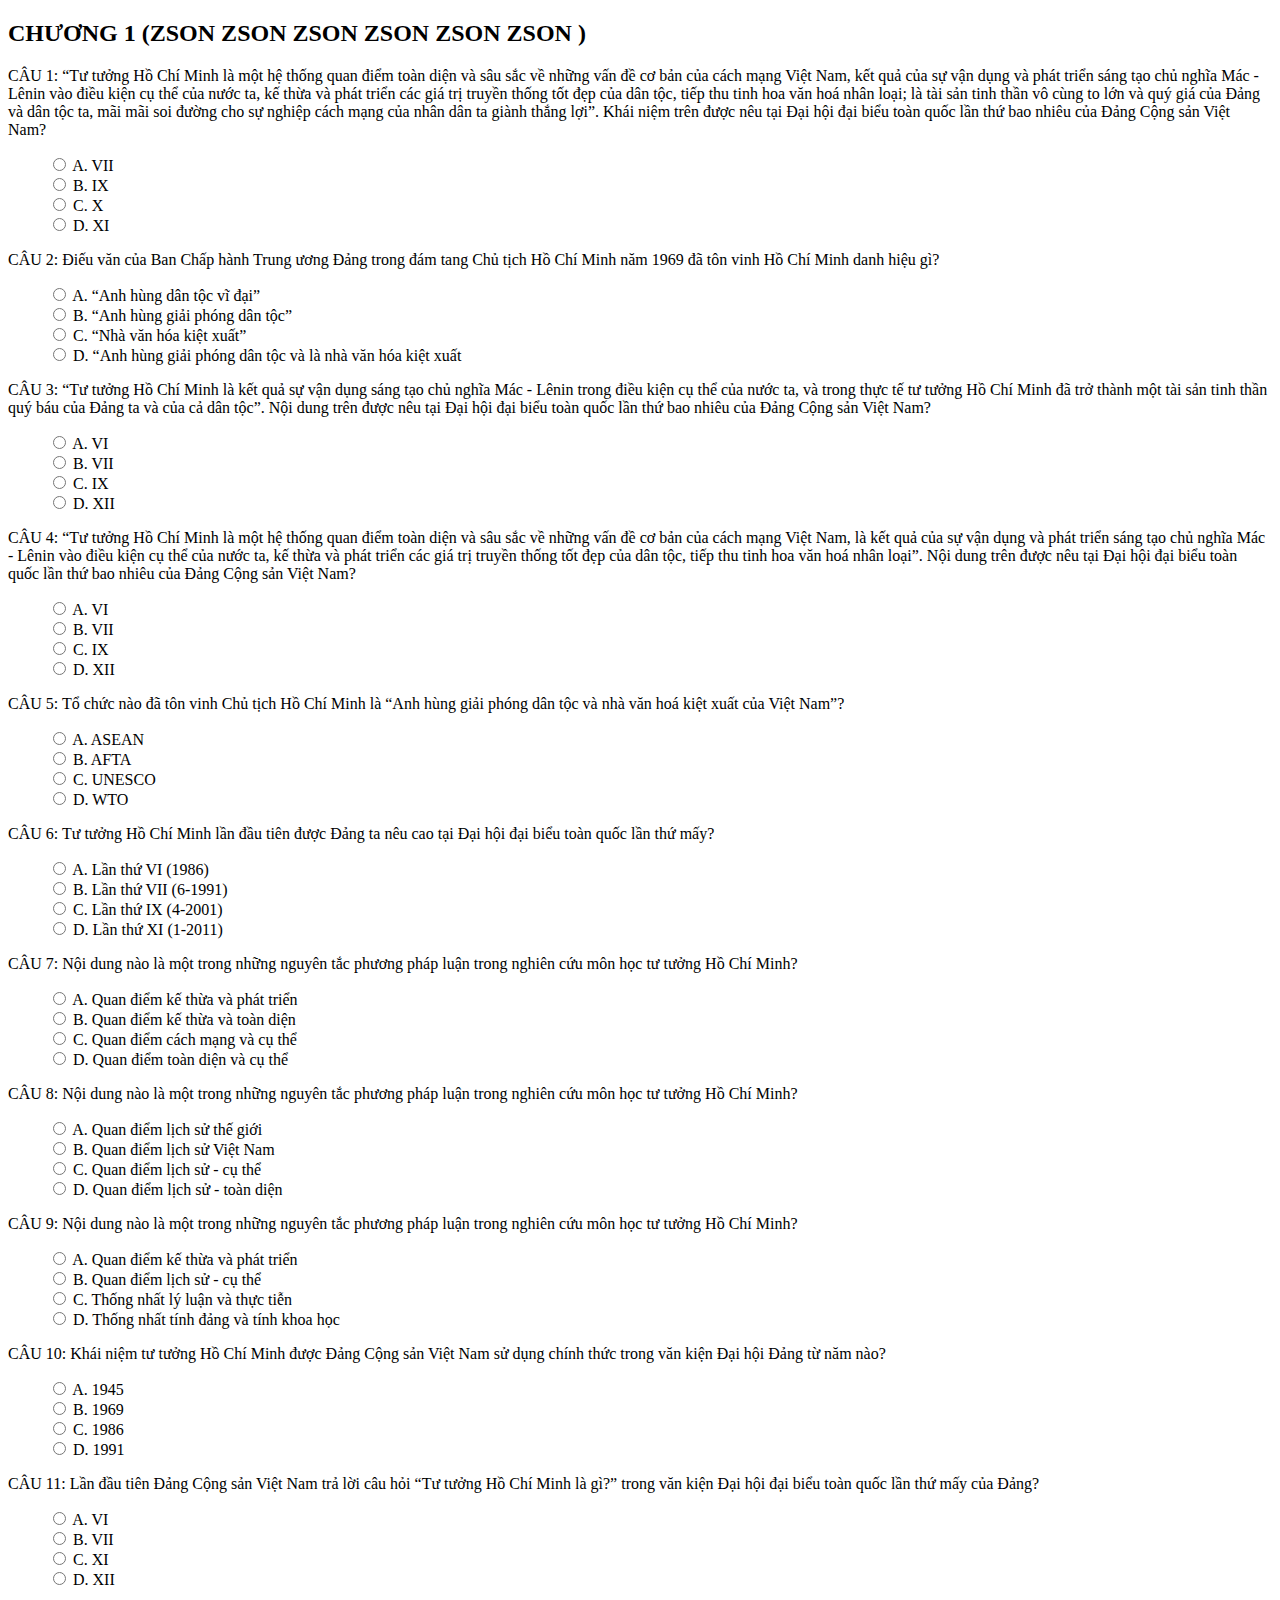
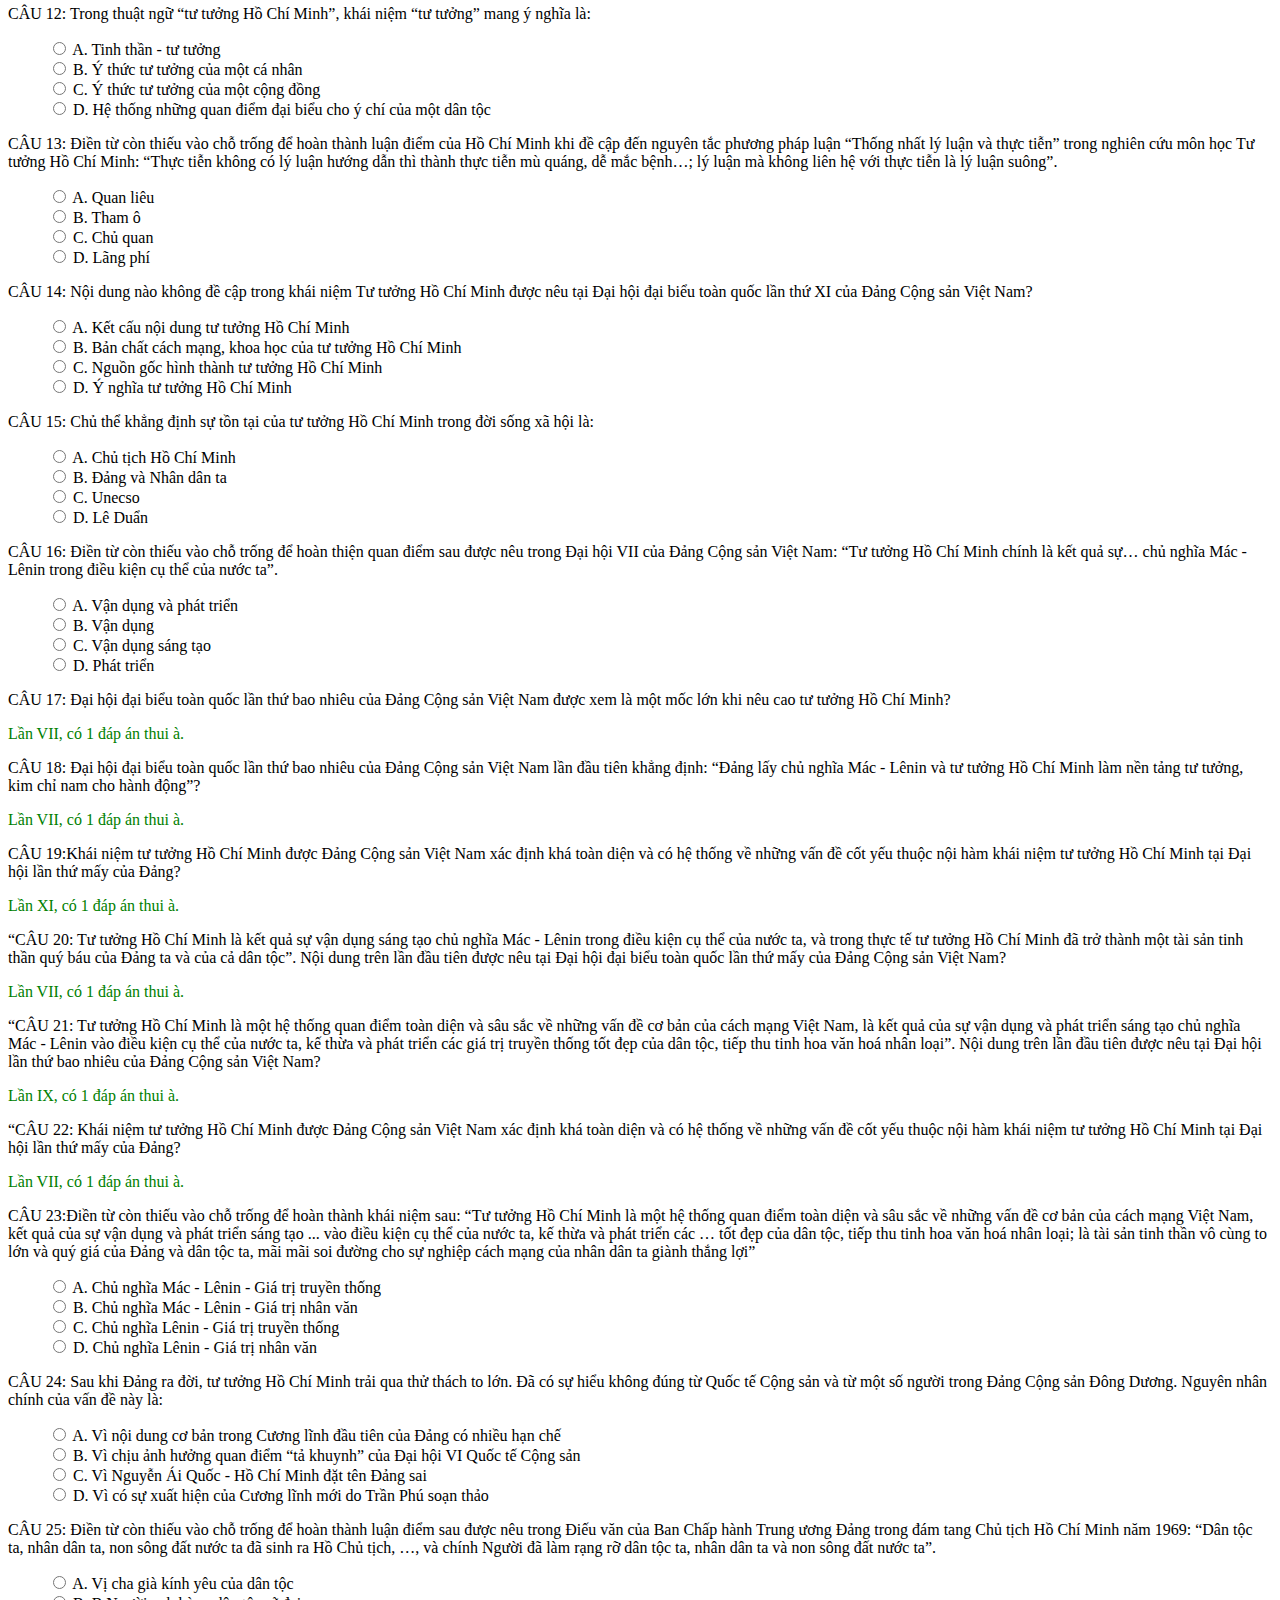
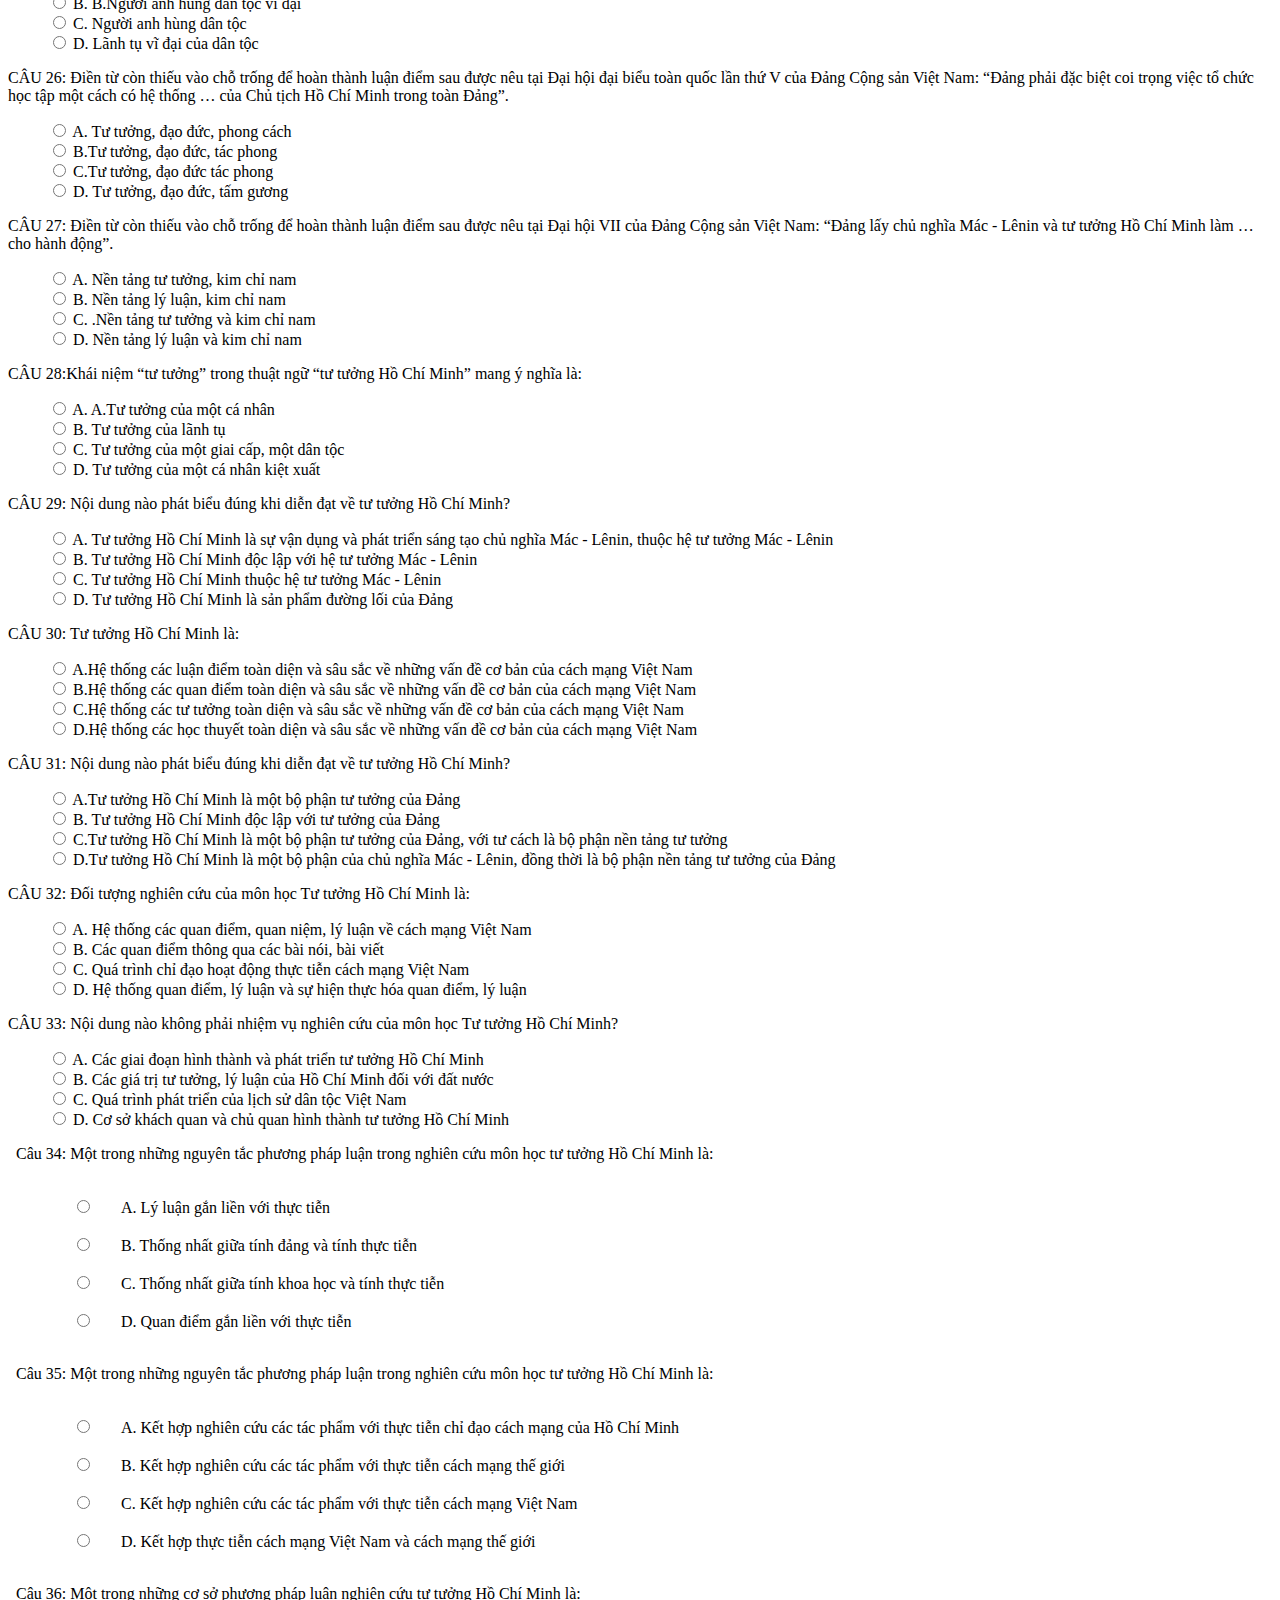
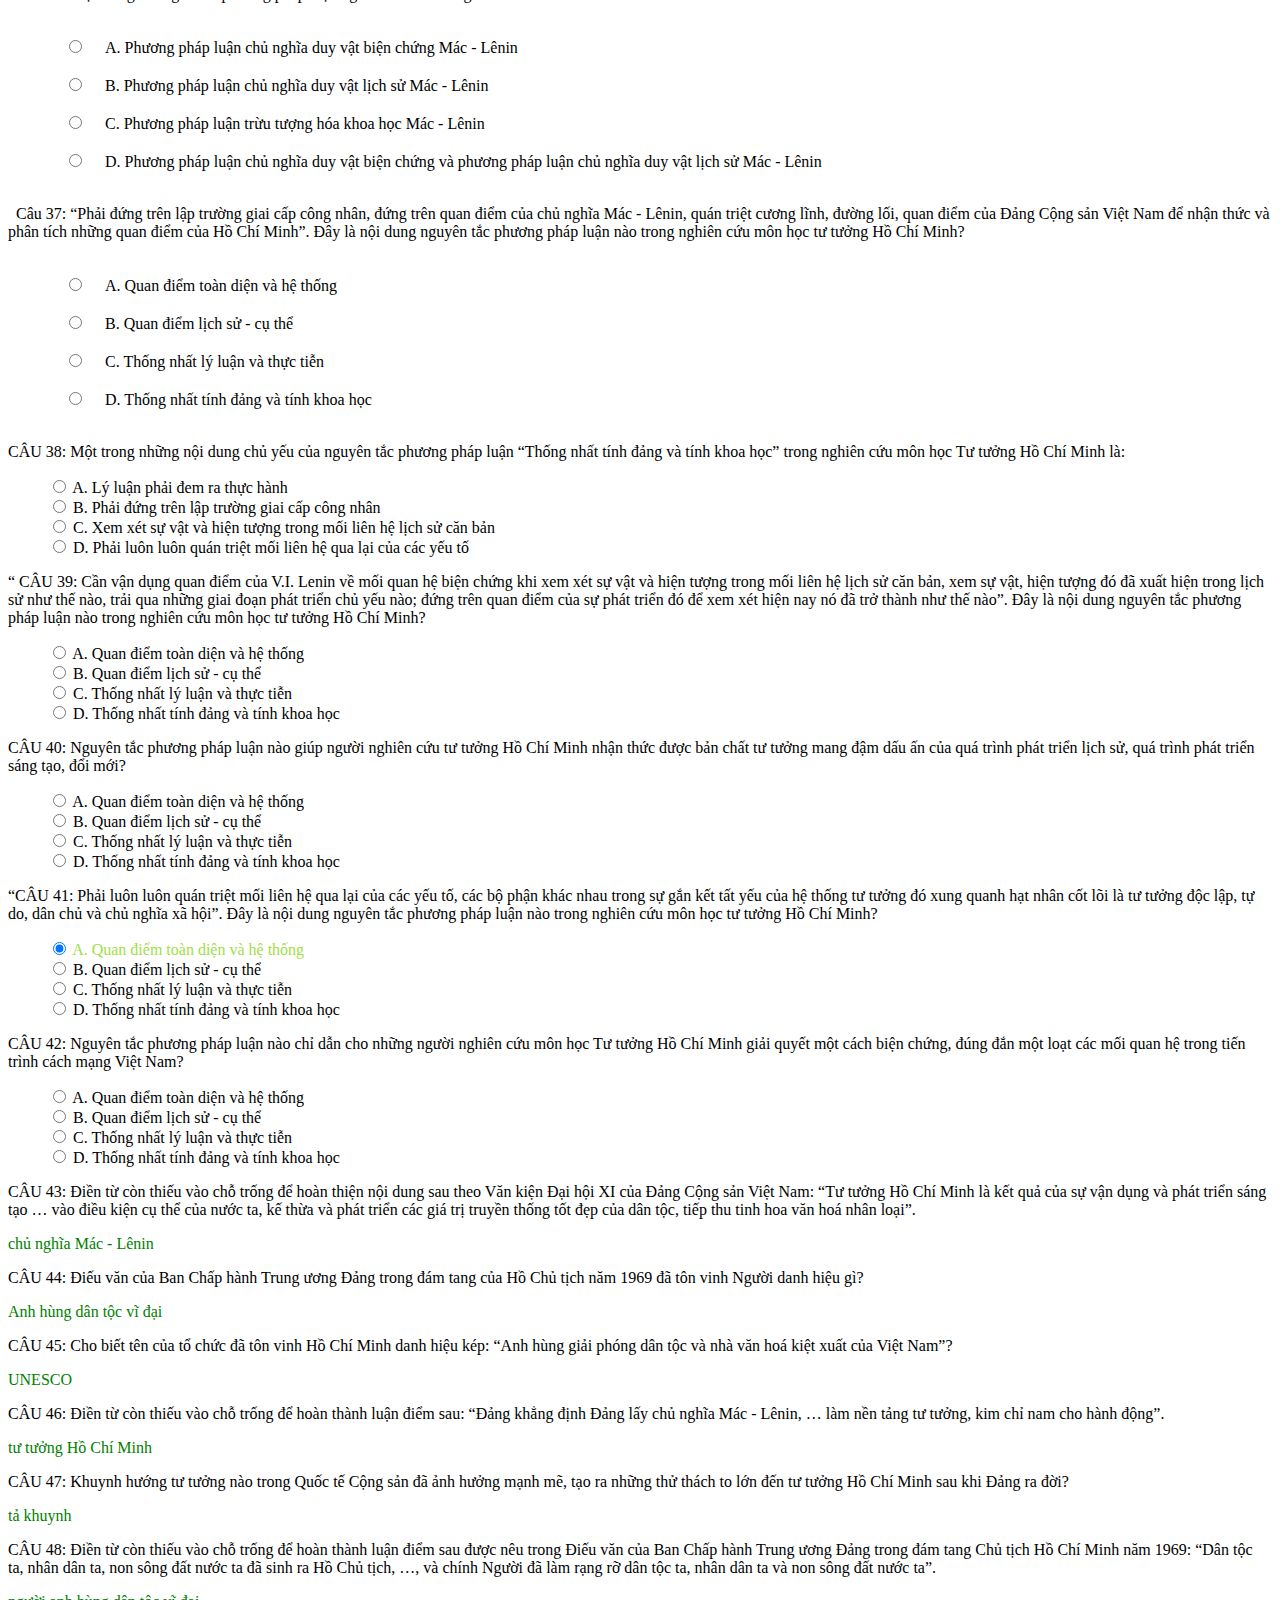
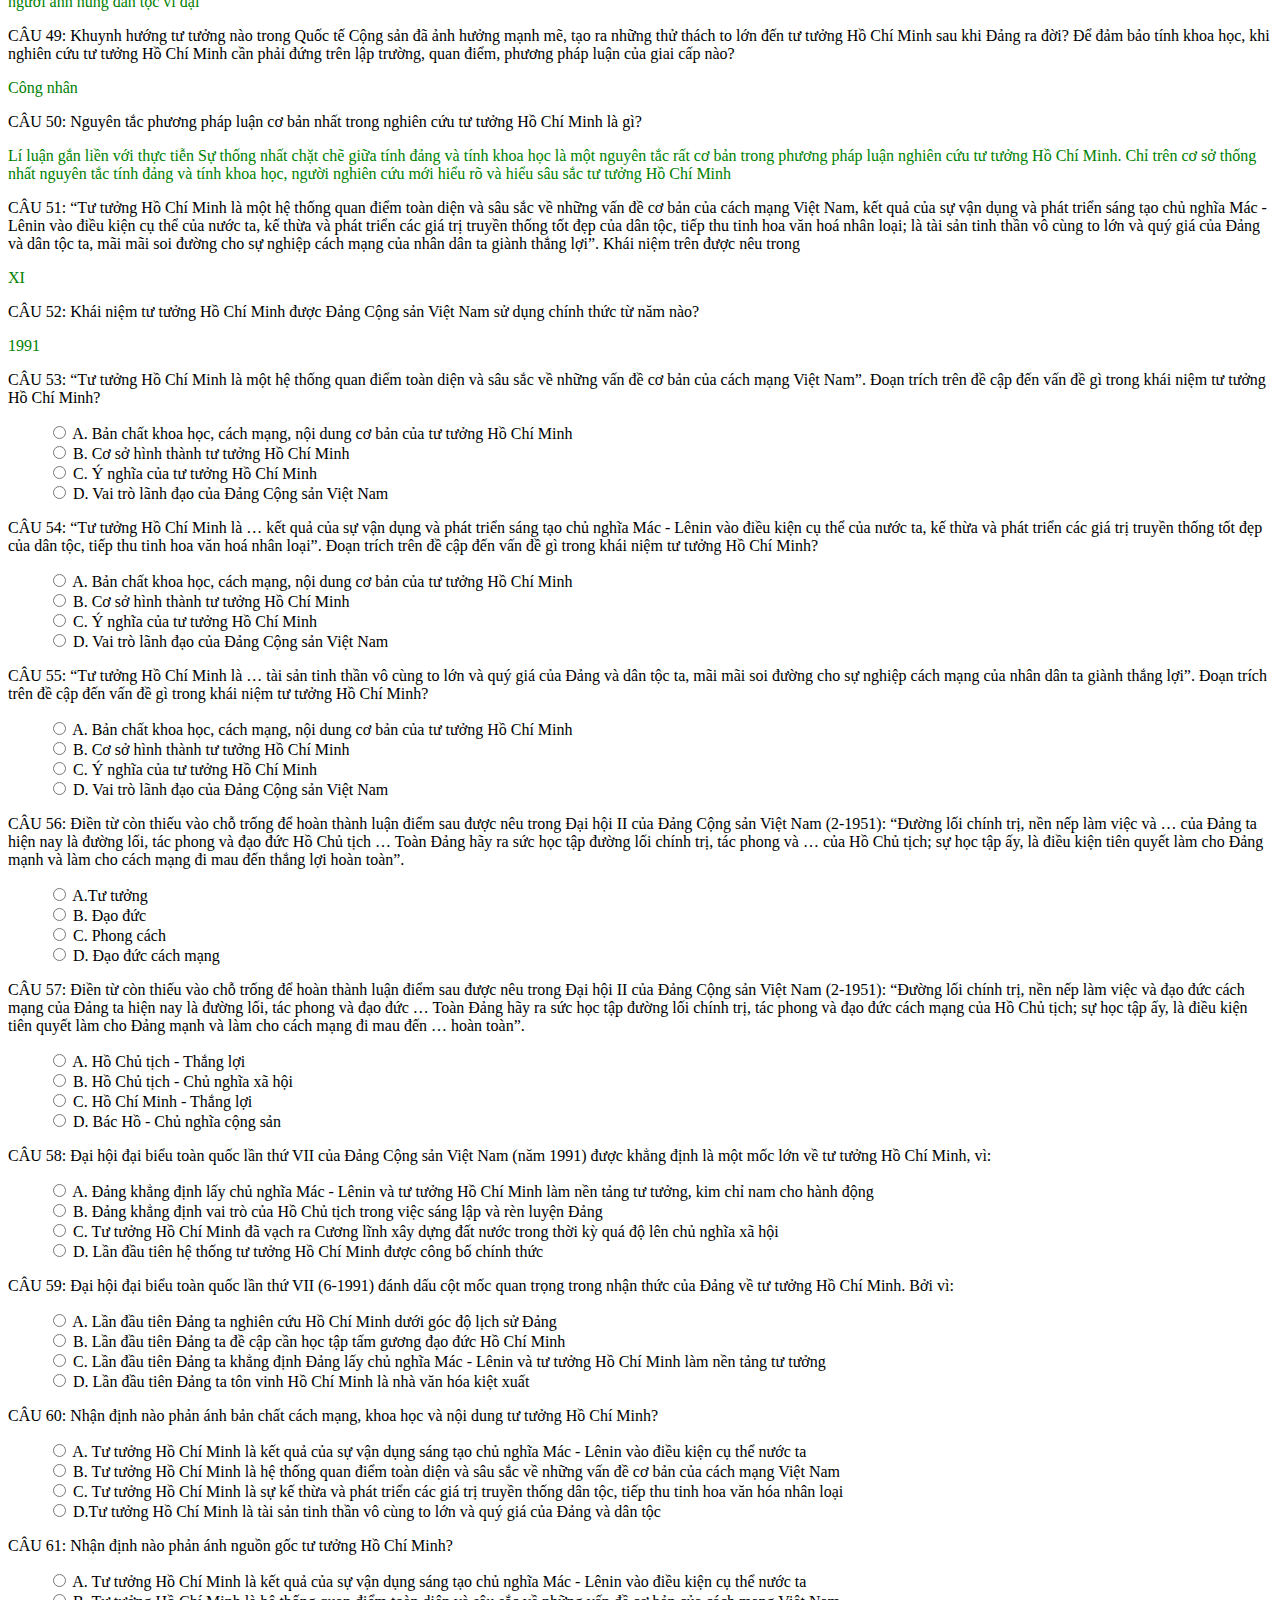
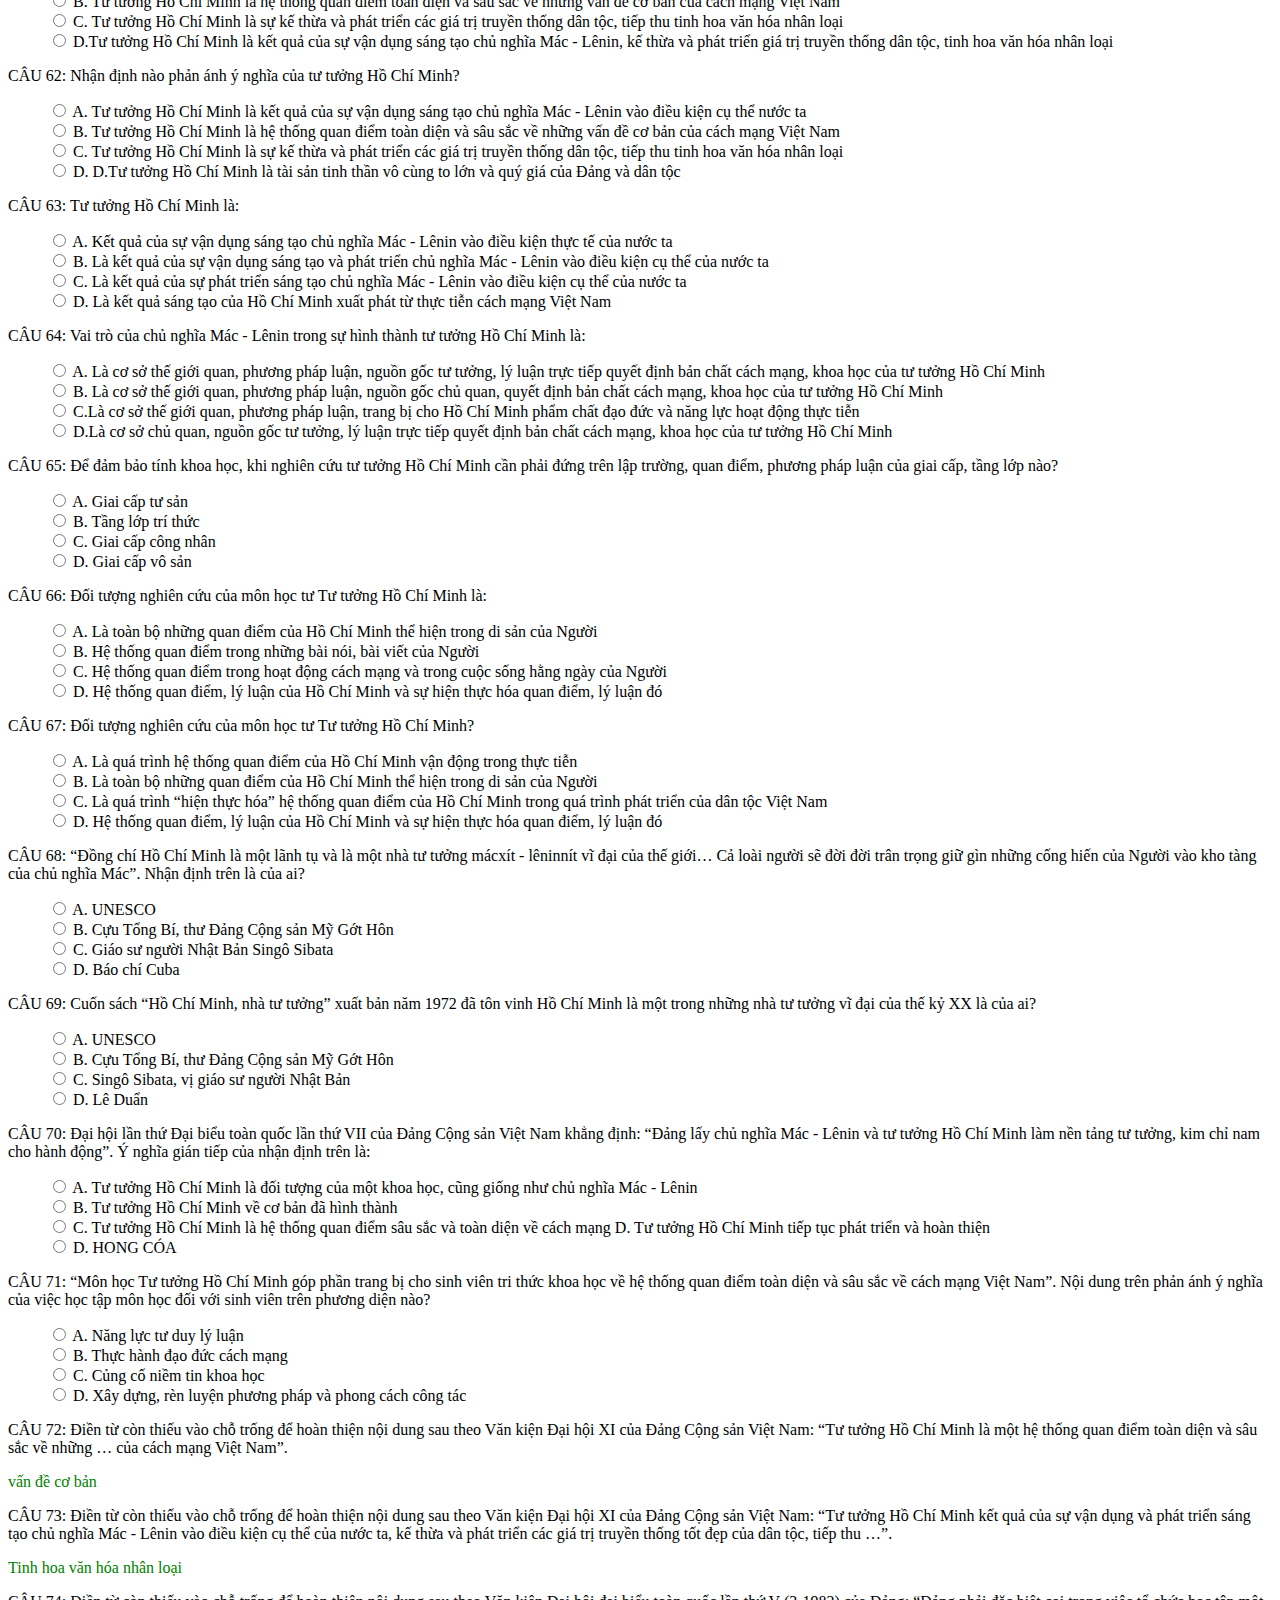
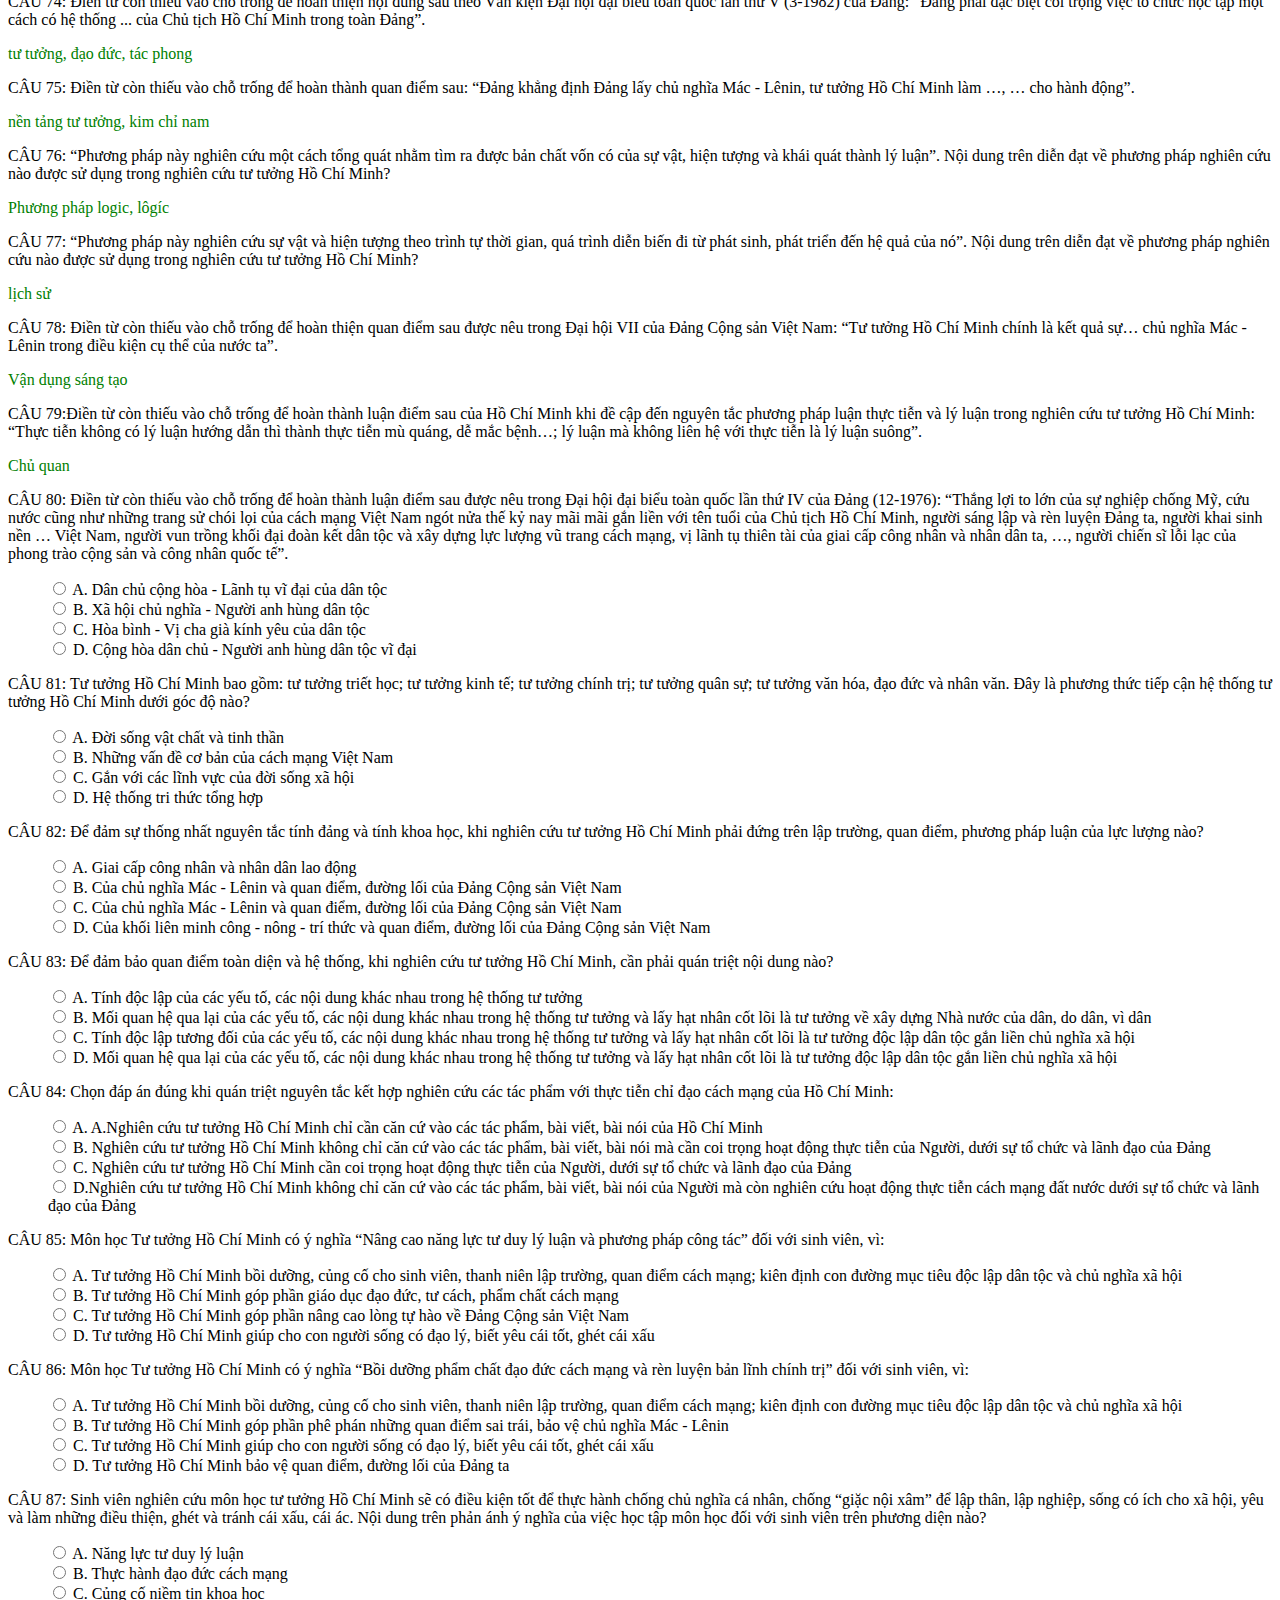
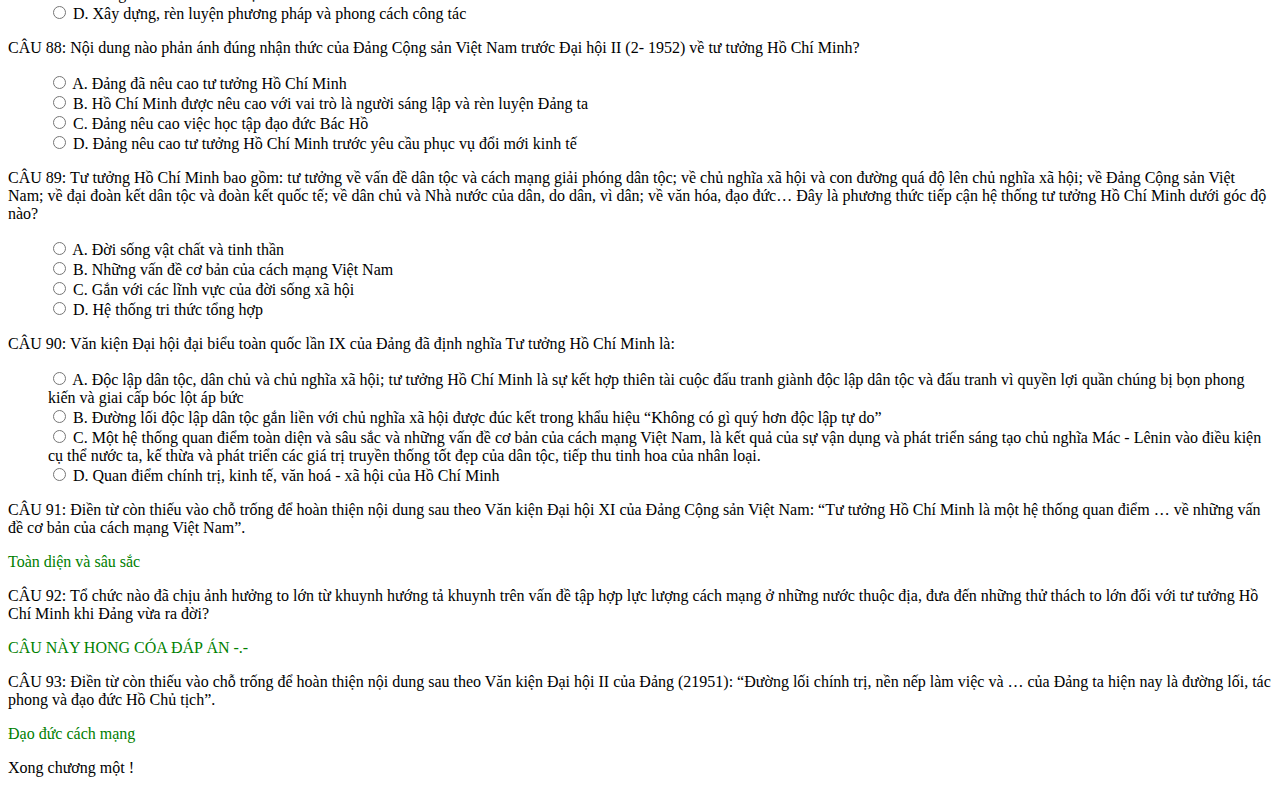
<file: index.html>
<!DOCTYPE html>
<html lang="en">
<head>
    <meta charset="UTF-8">
    <meta name="viewport" content="width=device-width, initial-scale=1.0">
    <title>KHÁI NIỆM, ĐỐI TƯỢNG, PHƯƠNG PHÁP NGHIÊN CỨU
        VÀ Ý NGHĨA HỌC TẬP MÔN HỌC TƯ TƯỞNG HỒ CHÍ MINH</title>
    <link rel ="stylesheet" href="style.css">
</head>
<body>
    <h2>CHƯƠNG 1 (ZSON ZSON ZSON ZSON ZSON ZSON )</h2>
    <p>CÂU 1: “Tư tưởng Hồ Chí Minh là một hệ thống quan điểm toàn diện và sâu sắc về những vấn đề cơ 
        bản của cách mạng Việt Nam, kết quả của sự vận dụng và phát triển sáng tạo chủ nghĩa Mác -
        Lênin vào điều kiện cụ thể của nước ta, kế thừa và phát triển các giá trị truyền thống tốt đẹp 
        của dân tộc, tiếp thu tinh hoa văn hoá nhân loại; là tài sản tinh thần vô cùng to lớn và quý giá 
        của Đảng và dân tộc ta, mãi mãi soi đường cho sự nghiệp cách mạng của nhân dân ta giành 
        thắng lợi”. Khái niệm trên được nêu tại Đại hội đại biểu toàn quốc lần thứ bao nhiêu của Đảng 
        Cộng sản Việt Nam? </p>
 <ol >
    <li>
        <input type="radio" name="question1" id="radio-ix" >
        <label for="radio-ix">A. VII</label>
      </li>
      
      <li>
        <input type="radio" name="question1" id="radio-ix" >
        <label for="radio-ix">B. IX </label>
      </li>

      <li>
        <input type="radio" name="question1" id="radio-ix" >
        <label for="radio-ix">C. X</label>
      </li>

      <li>
        <input type="radio" name="question1" id="radio-ix-0" >
        <label for="radio-ix-0">D. XI </label>
      </li>


 </ol> 


 <p>CÂU 2: Điếu văn của Ban Chấp hành Trung ương Đảng trong đám tang Chủ tịch Hồ Chí Minh năm 1969 
    đã tôn vinh Hồ Chí Minh danh hiệu gì? </p>
 
    <ol >
        <li>
            <input type="radio" name="question1" id="radio-ix-0" >
            <label for="radio-ix-0">A. “Anh hùng dân tộc vĩ đại” 
            </label>
          </li>
          
          <li>
            <input type="radio" name="question1" id="radio-ix" >
            <label for="radio-ix">B. “Anh hùng giải phóng dân tộc” </label>
          </li>
    
          <li>
            <input type="radio" name="question1" id="radio-ix" >
            <label for="radio-ix">C. “Nhà văn hóa kiệt xuất” </label>
          </li>
    
          <li>
            <input type="radio" name="question1" id="radio-ix" >
            <label for="radio-ix">D. “Anh hùng giải phóng dân tộc và là nhà văn hóa kiệt xuất 
            </label>
          </li>
    
    
     </ol>
      <p>CÂU 3: “Tư tưởng Hồ Chí Minh là kết quả sự vận dụng sáng tạo chủ nghĩa Mác - Lênin trong điều kiện 
        cụ thể của nước ta, và trong thực tế tư tưởng Hồ Chí Minh đã trở thành một tài sản tinh thần 
        quý báu của Đảng ta và của cả dân tộc”. Nội dung trên được nêu tại Đại hội đại biểu toàn quốc 
        lần thứ bao nhiêu của Đảng Cộng sản Việt Nam?</p>


        <ol >
            <li>
                <input type="radio" name="question1" id="radio-ix" >
                <label for="radio-ix">A. VI 
                </label>
              </li>
              
              <li>
                <input type="radio" name="question1" id="radio-ix-0" >
                <label for="radio-ix-0">B. VII 
                </label>
              </li>
        
              <li>
                <input type="radio" name="question1" id="radio-ix" >
                <label for="radio-ix">C. IX 


                </label>
              </li>
        
              <li>
                <input type="radio" name="question1" id="radio-ix" >
                <label for="radio-ix">D. XII </label>
              </li>
        
        
         </ol> 
         <P>CÂU 4: “Tư tưởng Hồ Chí Minh là một hệ thống quan điểm toàn diện và sâu sắc về những vấn đề cơ 
            bản của cách mạng Việt Nam, là kết quả của sự vận dụng và phát triển sáng tạo chủ nghĩa Mác 
            - Lênin vào điều kiện cụ thể của nước ta, kế thừa và phát triển các giá trị truyền thống tốt đẹp 
            của dân tộc, tiếp thu tinh hoa văn hoá nhân loại”. Nội dung trên được nêu tại Đại hội đại biểu 
            toàn quốc lần thứ bao nhiêu của Đảng Cộng sản Việt Nam?</P>
            <ol >
                <li>
                    <input type="radio" name="question1" id="radio-ix" >
                    <label for="radio-ix">A. VI 
                    </label>
                  </li>
                  
                  <li>
                    <input type="radio" name="question1" id="radio-ix" >
                    <label for="radio-ix">B. VII 
                    </label>
                  </li>
            
                  <li>
                    <input type="radio" name="question1" id="radio-ix-0" >
                    <label for="radio-ix-0">C. IX 
    
    
                    </label>
                  </li>
            
                  <li>
                    <input type="radio" name="question1" id="radio-ix" >
                    <label for="radio-ix">D. XII </label>
                  </li>
             </ol>
              <p>CÂU 5: Tổ chức nào đã tôn vinh Chủ tịch Hồ Chí Minh là “Anh hùng giải phóng dân tộc và nhà văn hoá 
                kiệt xuất của Việt Nam”?  </p>
                <ol >
                    <li>
                        <input type="radio" name="question1" id="radio-ix" >
                        <label for="radio-ix">A. ASEAN 
                        </label>
                      </li>
                      
                      <li>
                        <input type="radio" name="question1" id="radio-ix" >
                        <label for="radio-ix">B. AFTA 
                        </label>
                      </li>
                
                      <li>
                        <input type="radio" name="question1" id="radio-ix-0" >
                        <label for="radio-ix-0">C. UNESCO 
        
        
                        </label>
                      </li>
                
                      <li>
                        <input type="radio" name="question1" id="radio-ix" >
                        <label for="radio-ix">D. WTO </label>
                      </li>
                 </ol>
<p>CÂU 6: Tư tưởng Hồ Chí Minh lần đầu tiên được Đảng ta nêu cao tại Đại hội đại biểu toàn quốc lần 
    thứ mấy? </p>
    <ol >
        <li>
            <input type="radio" name="question1" id="radio-ix" >
            <label for="radio-ix">A. Lần thứ VI (1986) 
            </label>
          </li>
          
          <li>
            <input type="radio" name="question1" id="radio-ix-0" >
            <label for="radio-ix-0">B. Lần thứ VII (6-1991)
            </label>
          </li>
    
          <li>
            <input type="radio" name="question1" id="radio-ix" >
            <label for="radio-ix">C.  Lần thứ IX (4-2001)


            </label>
          </li>
    
          <li>
            <input type="radio" name="question1" id="radio-ix" >
            <label for="radio-ix">D.  Lần thứ XI (1-2011)
                 </label>
          </li>
     </ol>
<P>CÂU 7: Nội dung nào là một trong những nguyên tắc phương pháp luận trong nghiên cứu môn học tư 
    tưởng Hồ Chí Minh? </P>
    <ol >
        <li>
            <input type="radio" name="question1" id="radio-ix-0" >
            <label for="radio-ix-0">A. Quan điểm kế thừa và phát triển 
            </label>
          </li>
          
          <li>
            <input type="radio" name="question1" id="radio-ix" >
            <label for="radio-ix">B. Quan điểm kế thừa và toàn diện
            </label>
          </li>
    
          <li>
            <input type="radio" name="question1" id="radio-ix" >
            <label for="radio-ix">C. Quan điểm cách mạng và cụ thể


            </label>
          </li>
    
          <li>
            <input type="radio" name="question1" id="radio-ix" >
            <label for="radio-ix">D. Quan điểm toàn diện và cụ thể 
                 </label>
          </li>
     </ol>

     <P>CÂU 8: Nội dung nào là một trong những nguyên tắc phương pháp luận trong nghiên cứu môn học tư 
        tưởng Hồ Chí Minh? </P>
        <ol >
            <li>
                <input type="radio" name="question1" id="radio-ix" >
                <label for="radio-ix-">A. Quan điểm lịch sử thế giới
                </label>
              </li>
              
              <li>
                <input type="radio" name="question1" id="radio-ix" >
                <label for="radio-ix">B. Quan điểm lịch sử Việt Nam
                </label>
              </li>
        
              <li>
                <input type="radio" name="question1" id="radio-ix-0" >
                <label for="radio-ix-0">C.  Quan điểm lịch sử - cụ thể
    
    
                </label>
              </li>
        
              <li>
                <input type="radio" name="question1" id="radio-ix" >
                <label for="radio-ix">D. Quan điểm lịch sử - toàn diện
                     </label>
              </li>
         </ol>
<p>CÂU 9: Nội dung nào là một trong những nguyên tắc phương pháp luận trong nghiên cứu môn học tư 
    tưởng Hồ Chí Minh? </p>
    <ol >
        <li>
            <input type="radio" name="question1" id="radio-ix-0" >
            <label for="radio-ix-0">A. Quan điểm kế thừa và phát triển 
            </label>
          </li>
          
          <li>
            <input type="radio" name="question1" id="radio-ix" >
            <label for="radio-ix">B.  Quan điểm lịch sử - cụ thể 
            </label>
          </li>
    
          <li>
            <input type="radio" name="question1" id="radio-ix" >
            <label for="radio-ix">C. Thống nhất lý luận và thực tiễn


            </label>
          </li>
    
          <li>
            <input type="radio" name="question1" id="radio-ix" >
            <label for="radio-ix">D. Thống nhất tính đảng và tính khoa học
                 </label>
          </li>
     </ol>
    

     <P>CÂU 10: Khái niệm tư tưởng Hồ Chí Minh được Đảng Cộng sản Việt Nam sử dụng chính thức trong văn 
        kiện Đại hội Đảng từ năm nào? </P>
        <ol >
            <li>
                <input type="radio" name="question1" id="radio-ix" >
                <label for="radio-ix">A. 1945
                </label>
              </li>
              
              <li>
                <input type="radio" name="question1" id="radio-ix" >
                <label for="radio-ix">B. 1969
                </label>
              </li>
        
              <li>
                <input type="radio" name="question1" id="radio-ix" >
                <label for="radio-ix">C. 1986
    
    
                </label>
              </li>
        
              <li>
                <input type="radio" name="question1" id="radio-ix-0" >
                <label for="radio-ix-0">D. 1991 
                     </label>
              </li>
         </ol>
<P>CÂU 11: Lần đầu tiên Đảng Cộng sản Việt Nam trả lời câu hỏi “Tư tưởng Hồ Chí Minh là gì?” trong văn 
    kiện Đại hội đại biểu toàn quốc lần thứ mấy của Đảng?  </P>
    <ol >
        <li>
            <input type="radio" name="question1" id="radio-ix" >
            <label for="radio-ix">A. VI 
            </label>
          </li>
          
          <li>
            <input type="radio" name="question1" id="radio-ix-0" >
            <label for="radio-ix-0">B. VII
            </label>
          </li>
    
          <li>
            <input type="radio" name="question1" id="radio-ix" >
            <label for="radio-ix">C. XI


            </label>
          </li>
    
          <li>
            <input type="radio" name="question1" id="radio-ix" >
            <label for="radio-ix">D. XII 
                 </label>
          </li>
     </ol>

     <P>CÂU 12: Trong thuật ngữ “tư tưởng Hồ Chí Minh”, khái niệm “tư tưởng” mang ý nghĩa là: </P>
     <ol >
        <li>
            <input type="radio" name="question1" id="radio-ix" >
            <label for="radio-ix">A. Tinh thần - tư tưởng 
    </label>
          </li>
          
          <li>
            <input type="radio" name="question1" id="radio-ix" >
            <label for="radio-ix">B. Ý thức tư tưởng của một cá nhân
    </label>
          </li>
    
          <li>
            <input type="radio" name="question1" id="radio-ix" >
            <label for="radio-ix">C. Ý thức tư tưởng của một cộng đồng 
    </label>
          </li>
    
          <li>
            <input type="radio" name="question1" id="radio-ix-0" >
            <label for="radio-ix-0">D. Hệ thống những quan điểm đại biểu cho ý chí của một dân tộc 
    </label>
          </li>
    
    
     </ol> 

     <P>CÂU 13: Điền từ còn thiếu vào chỗ trống để hoàn thành luận điểm của Hồ Chí Minh khi đề cập đến 
        nguyên tắc phương pháp luận “Thống nhất lý luận và thực tiễn” trong nghiên cứu môn học Tư 
        tưởng Hồ Chí Minh: “Thực tiễn không có lý luận hướng dẫn thì thành thực tiễn mù quáng, dễ 
        mắc bệnh…; lý luận mà không liên hệ với thực tiễn là lý luận suông”.  </P>
        <ol >
            <li>
                <input type="radio" name="question1" id="radio-ix" >
                <label for="radio-ix-">A. Quan liêu 
                </label>
              </li>
              
              <li>
                <input type="radio" name="question1" id="radio-ix" >
                <label for="radio-ix">B. Tham ô 
                </label>
              </li>
        
              <li>
                <input type="radio" name="question1" id="radio-ix-0" >
                <label for="radio-ix-0">C.  Chủ quan
    
    
                </label>
              </li>
        
              <li>
                <input type="radio" name="question1" id="radio-ix" >
                <label for="radio-ix">D. Lãng phí 
                     </label>
              </li>
         </ol>

         <P>CÂU 14: Nội dung nào không đề cập trong khái niệm Tư tưởng Hồ Chí Minh được nêu tại Đại hội đại
            biểu toàn quốc lần thứ XI của Đảng Cộng sản Việt Nam?</P>
            <ol >
                <li>
                    <input type="radio" name="question1" id="radio-ix-0" >
                    <label for="radio-ix-0">A. Kết cấu nội dung tư tưởng Hồ Chí Minh
                    </label>
                  </li>
                  
                  <li>
                    <input type="radio" name="question1" id="radio-ix" >
                    <label for="radio-ix">B. Bản chất cách mạng, khoa học của tư tưởng Hồ Chí Minh
                    </label>
                  </li>
            
                  <li>
                    <input type="radio" name="question1" id="radio-ix" >
                    <label for="radio-ix">C. Nguồn gốc hình thành tư tưởng Hồ Chí Minh
        
        
                    </label>
                  </li>
            
                  <li>
                    <input type="radio" name="question1" id="radio-ix" >
                    <label for="radio-ix">D. Ý nghĩa tư tưởng Hồ Chí Minh
                         </label>
                  </li>
             </ol>

             <P>CÂU 15: Chủ thể khẳng định sự tồn tại của tư tưởng Hồ Chí Minh trong đời sống xã hội là:</P>
             <ol >
                <li>
                    <input type="radio" name="question1" id="radio-ix" >
                    <label for="radio-ix">A. Chủ tịch Hồ Chí Minh 
                    </label>
                  </li>
                  
                  <li>
                    <input type="radio" name="question1" id="radio-ix-0" >
                    <label for="radio-ix-0">B. Đảng và Nhân dân ta
                    </label>
                  </li>
            
                  <li>
                    <input type="radio" name="question1" id="radio-ix" >
                    <label for="radio-ix">C. Unecso
        
        
                    </label>
                  </li>
            
                  <li>
                    <input type="radio" name="question1" id="radio-ix" >
                    <label for="radio-ix">D. Lê Duẩn 
                         </label>
                  </li>
             </ol>

             <P>CÂU 16: Điền từ còn thiếu vào chỗ trống để hoàn thiện quan điểm sau được nêu trong Đại hội VII của
                Đảng Cộng sản Việt Nam: “Tư tưởng Hồ Chí Minh chính là kết quả sự… chủ nghĩa Mác - Lênin
                trong điều kiện cụ thể của nước ta”.</P>
                
                <ol >
                    <li>
                        <input type="radio" name="question1" id="radio-ix" >
                        <label for="radio-ix-">A. Vận dụng và phát triển
                        </label>
                      </li>
                      
                      <li>
                        <input type="radio" name="question1" id="radio-ix" >
                        <label for="radio-ix">B. Vận dụng
                        </label>
                      </li>
                
                      <li>
                        <input type="radio" name="question1" id="radio-ix-0" >
                        <label for="radio-ix-0">C.  Vận dụng sáng tạo
            
            
                        </label>
                      </li>
                
                      <li>
                        <input type="radio" name="question1" id="radio-ix" >
                        <label for="radio-ix">D. Phát triển
                             </label>
                      </li>
                 </ol>
<P> CÂU 17: Đại hội đại biểu toàn quốc lần thứ bao nhiêu của Đảng Cộng sản Việt Nam được xem là một
    mốc lớn khi nêu cao tư tưởng Hồ Chí Minh?</P>
    <P id="zson" >Lần VII, có 1 đáp án thui à.
    </P>

<p>CÂU 18: Đại hội đại biểu toàn quốc lần thứ bao nhiêu của Đảng Cộng sản Việt Nam lần đầu tiên khẳng 
    định: “Đảng lấy chủ nghĩa Mác - Lênin và tư tưởng Hồ Chí Minh làm nền tảng tư tưởng, kim 
    chỉ nam cho hành động”?</p>
    <P id="zson" >Lần VII, có 1 đáp án thui à.
    </P>
<P>CÂU 19:Khái niệm tư tưởng Hồ Chí Minh được Đảng Cộng sản Việt Nam xác định khá toàn diện và có 
    hệ thống về những vấn đề cốt yếu thuộc nội hàm khái niệm tư tưởng Hồ Chí Minh tại Đại hội 
    lần thứ mấy của Đảng?  </P>
    <P id="zson" >Lần XI, có 1 đáp án thui à.
    </P>

<P>“CÂU 20: Tư tưởng Hồ Chí Minh là kết quả sự vận dụng sáng tạo chủ nghĩa Mác - Lênin trong điều kiện 
    cụ thể của nước ta, và trong thực tế tư tưởng Hồ Chí Minh đã trở thành một tài sản tinh thần 
    quý báu của Đảng ta và của cả dân tộc”. Nội dung trên lần đầu tiên được nêu tại Đại hội đại 
    biểu toàn quốc lần thứ mấy của Đảng Cộng sản Việt Nam?</P>
    <P id="zson" >Lần VII, có 1 đáp án thui à.
    </P>
    <P>“CÂU 21: Tư tưởng Hồ Chí Minh là một hệ thống quan điểm toàn diện và sâu sắc về những vấn đề cơ 
        bản của cách mạng Việt Nam, là kết quả của sự vận dụng và phát triển sáng tạo chủ nghĩa Mác 
        - Lênin vào điều kiện cụ thể của nước ta, kế thừa và phát triển các giá trị truyền thống tốt đẹp 
        của dân tộc, tiếp thu tinh hoa văn hoá nhân loại”. Nội dung trên lần đầu tiên được nêu tại Đại 
        hội lần thứ bao nhiêu của Đảng Cộng sản Việt Nam?</P>
        <P id="zson" >Lần IX, có 1 đáp án thui à.
        </P>
<P>“CÂU 22: Khái niệm tư tưởng Hồ Chí Minh được Đảng Cộng sản Việt Nam xác định khá toàn diện và có
    hệ thống về những vấn đề cốt yếu thuộc nội hàm khái niệm tư tưởng Hồ Chí Minh tại Đại hội
    lần thứ mấy của Đảng?</P>
    <P id="zson" >Lần VII, có 1 đáp án thui à.
    </P>

<P>
    CÂU 23:Điền từ còn thiếu vào chỗ trống để hoàn thành khái niệm sau: “Tư tưởng Hồ Chí Minh là một
    hệ thống quan điểm toàn diện và sâu sắc về những vấn đề cơ bản của cách mạng Việt Nam, kết
    quả của sự vận dụng và phát triển sáng tạo ... vào điều kiện cụ thể của nước ta, kế thừa và phát
    triển các … tốt đẹp của dân tộc, tiếp thu tinh hoa văn hoá nhân loại; là tài sản tinh thần vô cùng
    to lớn và quý giá của Đảng và dân tộc ta, mãi mãi soi đường cho sự nghiệp cách mạng của
    nhân dân ta giành thắng lợi” 
</P>
<ol >
    <li>
        <input type="radio" name="question1" id="radio-ix-0" >
        <label for="radio-ix-0">A. Chủ nghĩa Mác - Lênin - Giá trị truyền thống
        </label>
      </li>
      
      <li>
        <input type="radio" name="question1" id="radio-ix" >
        <label for="radio-ix">B.  Chủ nghĩa Mác - Lênin - Giá trị nhân văn
        </label>
      </li>

      <li>
        <input type="radio" name="question1" id="radio-ix" >
        <label for="radio-ix">C.  Chủ nghĩa Lênin - Giá trị truyền thống


        </label>
      </li>

      <li>
        <input type="radio" name="question1" id="radio-ix" >
        <label for="radio-ix">D.  Chủ nghĩa Lênin - Giá trị nhân văn
             </label>
      </li>
 </ol>
 <P>
    CÂU 24: Sau khi Đảng ra đời, tư tưởng Hồ Chí Minh trải qua thử thách to lớn. Đã có sự hiểu không đúng từ Quốc tế Cộng sản và từ một số người trong Đảng Cộng sản Đông Dương. Nguyên nhân chính của vấn đề này là:
</P>
 <ol >
            <li>
                <input type="radio" name="question1" id="radio-ix" >
                <label for="radio-ix">A. Vì nội dung cơ bản trong Cương lĩnh đầu tiên của Đảng có nhiều hạn chế 
                </label>
              </li>
              
              <li>
                <input type="radio" name="question1" id="radio-ix-0" >
                <label for="radio-ix-0">B. Vì chịu ảnh hưởng quan điểm “tả khuynh” của Đại hội VI Quốc tế Cộng sản
                </label>
              </li>
        
              <li>
                <input type="radio" name="question1" id="radio-ix" >
                <label for="radio-ix">C. Vì Nguyễn Ái Quốc - Hồ Chí Minh đặt tên Đảng sai
    
    
                </label>
              </li>
        
              <li>
                <input type="radio" name="question1" id="radio-ix" >
                <label for="radio-ix">D. Vì có sự xuất hiện của Cương lĩnh mới do Trần Phú soạn thảo 
                     </label>
              </li>
         </ol>

         <P>
            CÂU 25: Điền từ còn thiếu vào chỗ trống để hoàn thành luận điểm sau được nêu trong Điếu văn của Ban Chấp hành Trung ương Đảng trong đám tang Chủ tịch Hồ Chí Minh năm 1969: “Dân tộc ta,
            nhân dân ta, non sông đất nước ta đã sinh ra Hồ Chủ tịch, …, và chính Người đã làm rạng rỡ dân tộc ta, nhân dân ta và non sông đất nước ta”.
        </P>
         <ol >
                    <li>
                        <input type="radio" name="question1" id="radio-ix" >
                        <label for="radio-ix">A. Vị cha già kính yêu của dân tộc 
                        </label>
                      </li>
                      
                      <li>
                        <input type="radio" name="question1" id="radio-ix-0" >
                        <label for="radio-ix-0">B. B.Người anh hùng dân tộc vĩ đại
                        </label>
                      </li>
                
                      <li>
                        <input type="radio" name="question1" id="radio-ix" >
                        <label for="radio-ix">C. Người anh hùng dân tộc
            
            
                        </label>
                      </li>
                
                      <li>
                        <input type="radio" name="question1" id="radio-ix" >
                        <label for="radio-ix">D. Lãnh tụ vĩ đại của dân tộc 
                             </label>
                      </li>
                 </ol>
        
                 <P>
                    CÂU 26: Điền từ còn thiếu vào chỗ trống để hoàn thành luận điểm sau được nêu tại Đại hội đại biểu toàn quốc lần thứ V của Đảng Cộng sản Việt Nam: “Đảng phải đặc biệt coi trọng việc tổ chức học tập một cách có hệ thống … của Chủ tịch Hồ Chí Minh trong toàn Đảng”.
                </P>
                <ol >
                            <li>
                                <input type="radio" name="question1" id="radio-ix" >
                                <label for="radio-ix-">A. Tư tưởng, đạo đức, phong cách
                                </label>
                              </li>
                              
                              <li>
                                <input type="radio" name="question1" id="radio-ix" >
                                <label for="radio-ix">B.Tư tưởng, đạo đức, tác phong
                                </label>
                              </li>
                        
                              <li>
                                <input type="radio" name="question1" id="radio-ix-0" >
                                <label for="radio-ix-0">  C.Tư tưởng, đạo đức tác phong
                    
                    
                                </label>
                              </li>
                        
                              <li>
                                <input type="radio" name="question1" id="radio-ix" >
                                <label for="radio-ix">D. Tư tưởng, đạo đức, tấm gương
                                     </label>
                              </li>
                         </ol>

                <P>
    CÂU 27: Điền từ còn thiếu vào chỗ trống để hoàn thành luận điểm sau được nêu tại Đại hội VII của Đảng Cộng sản Việt Nam: “Đảng lấy chủ nghĩa Mác - Lênin và tư tưởng Hồ Chí Minh làm … cho hành động”.
</P>
<ol >
        <li>
            <input type="radio" name="question1" id="radio-ix-0" >
            <label for="radio-ix-0">A. Nền tảng tư tưởng, kim chỉ nam
            </label>
          </li>
          
          <li>
            <input type="radio" name="question1" id="radio-ix" >
            <label for="radio-ix">B. Nền tảng lý luận, kim chỉ nam
            </label>
          </li>
    
          <li>
            <input type="radio" name="question1" id="radio-ix" >
            <label for="radio-ix">C. .Nền tảng tư tưởng và kim chỉ nam


            </label>
          </li>
    
          <li>
            <input type="radio" name="question1" id="radio-ix" >
            <label for="radio-ix">D. Nền tảng lý luận và kim chỉ nam
                 </label>
          </li>
     </ol>
     <P>
        CÂU 28:Khái niệm “tư tưởng” trong thuật ngữ “tư tưởng Hồ Chí Minh” mang ý nghĩa là:
    </P>
    <ol >
                <li>
                    <input type="radio" name="question1" id="radio-ix" >
                    <label for="radio-ix-">A. A.Tư tưởng của một cá nhân
                    </label>
                  </li>
                  
                  <li>
                    <input type="radio" name="question1" id="radio-ix" >
                    <label for="radio-ix">B. Tư tưởng của lãnh tụ
                    </label>
                  </li>
            
                  <li>
                    <input type="radio" name="question1" id="radio-ix-0" >
                    <label for="radio-ix-0">C. Tư tưởng của một giai cấp, một dân tộc
        
        
                    </label>
                  </li>
            
                  <li>
                    <input type="radio" name="question1" id="radio-ix" >
                    <label for="radio-ix">D. Tư tưởng của một cá nhân kiệt xuất
                         </label>
                  </li>
             </ol>
             <P>
                CÂU 29: Nội dung nào phát biểu đúng khi diễn đạt về tư tưởng Hồ Chí Minh?
            </P>
            <ol >
                    <li>
                        <input type="radio" name="question1" id="radio-ix-0" >
                        <label for="radio-ix-0">A. Tư tưởng Hồ Chí Minh là sự vận dụng và phát triển sáng tạo chủ nghĩa Mác - Lênin, thuộc hệ tư tưởng Mác - Lênin
                        </label>
                      </li>
                      
                      <li>
                        <input type="radio" name="question1" id="radio-ix" >
                        <label for="radio-ix">B. Tư tưởng Hồ Chí Minh độc lập với hệ tư tưởng Mác - Lênin
                        </label>
                      </li>
                
                      <li>
                        <input type="radio" name="question1" id="radio-ix" >
                        <label for="radio-ix">C. Tư tưởng Hồ Chí Minh thuộc hệ tư tưởng Mác - Lênin
            
            
                        </label>
                      </li>
                
                      <li>
                        <input type="radio" name="question1" id="radio-ix" >
                        <label for="radio-ix">D. Tư tưởng Hồ Chí Minh là sản phẩm đường lối của Đảng
                             </label>
                      </li>
                 </ol>


                 <P>
                    CÂU 30: Tư tưởng Hồ Chí Minh là:
                </P>
                 <ol >
                            <li>
                                <input type="radio" name="question1" id="radio-ix" >
                                <label for="radio-ix"> A.Hệ thống các luận điểm toàn diện và sâu sắc về những vấn đề cơ bản của cách mạng Việt Nam 
                                </label>
                              </li>
                              
                              <li>
                                <input type="radio" name="question1" id="radio-ix-0" >
                                <label for="radio-ix-0"> B.Hệ thống các quan điểm toàn diện và sâu sắc về những vấn đề cơ bản của cách mạng Việt Nam
                                </label>
                              </li>
                        
                              <li>
                                <input type="radio" name="question1" id="radio-ix" >
                                <label for="radio-ix"> C.Hệ thống các tư tưởng toàn diện và sâu sắc về những vấn đề cơ bản của cách mạng Việt Nam
                    
                    
                                </label>
                              </li>
                        
                              <li>
                                <input type="radio" name="question1" id="radio-ix" >
                                <label for="radio-ix"> D.Hệ thống các học thuyết toàn diện và sâu sắc về những vấn đề cơ bản của cách mạng Việt
                                    Nam 
                                     </label>
                              </li>
                         </ol>
                         <P>
                            CÂU 31: Nội dung nào phát biểu đúng khi diễn đạt về tư tưởng Hồ Chí Minh?
                        </P>
                        <ol >
                                    <li>
                                        <input type="radio" name="question1" id="radio-ix" >
                                        <label for="radio-ix-">A.Tư tưởng Hồ Chí Minh là một bộ phận tư tưởng của Đảng
                                        </label>
                                      </li>
                                      
                                      <li>
                                        <input type="radio" name="question1" id="radio-ix" >
                                        <label for="radio-ix">B. Tư tưởng Hồ Chí Minh độc lập với tư tưởng của Đảng
                                        </label>
                                      </li>
                                
                                      <li>
                                        <input type="radio" name="question1" id="radio-ix-0" >
                                        <label for="radio-ix-0"> C.Tư tưởng Hồ Chí Minh là một bộ phận tư tưởng của Đảng, với tư cách là bộ phận nền tảng tư tưởng
                            
                            
                                        </label>
                                      </li>
                                
                                      <li>
                                        <input type="radio" name="question1" id="radio-ix" >
                                        <label for="radio-ix"> D.Tư tưởng Hồ Chí Minh là một bộ phận của chủ nghĩa Mác - Lênin, đồng thời là bộ phận
                                            nền tảng tư tưởng của Đảng
                                             </label>
                                      </li>
                                 </ol>
                                 <p>  CÂU 32: Đối tượng nghiên cứu của môn học Tư tưởng Hồ Chí Minh là:</p>

<ol>
  <li>
    <input type="radio" name="question1" id="radio-ix-0" checked>
    <label for="radio-ix-0">A. Hệ thống các quan điểm, quan niệm, lý luận về cách mạng Việt Nam</label>
  </li>
  <li>
    <input type="radio" name="question1" id="radio-ix">
    <label for="radio-ix">B. Các quan điểm thông qua các bài nói, bài viết</label>
  </li>
  <li>
    <input type="radio" name="question1" id="radio-ix">
    <label for="radio-ix">C. Quá trình chỉ đạo hoạt động thực tiễn cách mạng Việt Nam</label>
  </li>
  <li>
    <input type="radio" name="question1" id="radio-ix">
    <label for="radio-ix">D. Hệ thống quan điểm, lý luận và sự hiện thực hóa quan điểm, lý luận</label>
  </li>
</ol>

<p> CÂU 33: Nội dung nào không phải nhiệm vụ nghiên cứu của môn học Tư tưởng Hồ Chí Minh?</p>

<ol>
  <li>
    <input type="radio" name="question1" id="radio-ix">
    <label for="radio-ix-0">A. Các giai đoạn hình thành và phát triển tư tưởng Hồ Chí Minh</label>
  </li>
  <li>
    <input type="radio" name="question1" id="radio-ix">
    <label for="radio-ix">B. Các giá trị tư tưởng, lý luận của Hồ Chí Minh đối với đất nước</label>
  </li>
  <li>
    <input type="radio" name="question1" id="radio-ix-0" checked>
    <label for="radio-ix-0">C. Quá trình phát triển của lịch sử dân tộc Việt Nam</label>
  </li>
  <li>
    <input type="radio" name="question1" id="radio-ix">
    <label for="radio-ix">D. Cơ sở khách quan và chủ quan hình thành tư tưởng Hồ Chí Minh</label>
  </li>
</ol>


     <P>
          Câu 34: Một trong những nguyên tắc phương pháp luận trong nghiên cứu môn học tư tưởng Hồ Chí Minh là:
        </P>
        <ol >
            <li>
              <input type="radio" name="question1" id="radio-ix-0" >
              <label for="radio-ix-0">A. Lý luận gắn liền với thực tiễn
              </label>
             </li>
              
             <li>
              <input type="radio" name="question1" id="radio-ix" >
              <label for="radio-ix">B. Thống nhất giữa tính đảng và tính thực tiễn
              </label>
             </li>
           
             <li>
              <input type="radio" name="question1" id="radio-ix" >
              <label for="radio-ix">C. Thống nhất giữa tính khoa học và tính thực tiễn
              </label>
             </li>
           
             <li>
              <input type="radio" name="question1" id="radio-ix" >
              <label for="radio-ix">D. Quan điểm gắn liền với thực tiễn
                 </label>
             </li>
           </ol>
        

        <P>
              Câu 35: Một trong những nguyên tắc phương pháp luận trong nghiên cứu môn học tư tưởng Hồ Chí Minh là:
            </P>
            <ol >
                <li>
                  <input type="radio" name="question1" id="radio-ix-0" >
                  <label for="radio-ix-0">A. Kết hợp nghiên cứu các tác phẩm với thực tiễn chỉ đạo cách mạng của Hồ Chí Minh
                  </label>
                 </li>
                  
                 <li>
                  <input type="radio" name="question1" id="radio-ix" >
                  <label for="radio-ix">B. Kết hợp nghiên cứu các tác phẩm với thực tiễn cách mạng thế giới
                  </label>
                 </li>
               
                 <li>
                  <input type="radio" name="question1" id="radio-ix" >
                  <label for="radio-ix">C. Kết hợp nghiên cứu các tác phẩm với thực tiễn cách mạng Việt Nam
                  </label>
                 </li>
               
                 <li>
                  <input type="radio" name="question1" id="radio-ix" >
                  <label for="radio-ix">D. Kết hợp thực tiễn cách mạng Việt Nam và cách mạng thế giới
                     </label>
                 </li>
               </ol>
            

            <P>
                  Câu 36: Một trong những cơ sở phương pháp luận nghiên cứu tư tưởng Hồ Chí Minh là:
                </P>
                <ol >
                  <li>
                    <input type="radio" name="question1" id="radio-ix" >
                    <label for="radio-ix">A. Phương pháp luận chủ nghĩa duy vật biện chứng Mác - Lênin
                </label>
                   </li>
                    
                   <li>
                    <input type="radio" name="question1" id="radio-ix" >
                    <label for="radio-ix">B. Phương pháp luận chủ nghĩa duy vật lịch sử Mác - Lênin
                </label>
                   </li>
                
                   <li>
                    <input type="radio" name="question1" id="radio-ix" >
                    <label for="radio-ix">C. Phương pháp luận trừu tượng hóa khoa học Mác - Lênin
                </label>
                   </li>
                
                   <li>
                    <input type="radio" name="question1" id="radio-ix-0" >
                    <label for="radio-ix-0">D. Phương pháp luận chủ nghĩa duy vật biện chứng và phương pháp luận chủ nghĩa duy vật lịch sử Mác - Lênin
                </label>
                   </li>
                
                
                 </ol>
                

                <P>
                      Câu 37: “Phải đứng trên lập trường giai cấp công nhân, đứng trên quan điểm của chủ nghĩa Mác - Lênin, quán triệt cương lĩnh, đường lối, quan điểm của Đảng Cộng sản Việt Nam để nhận thức và phân tích những quan điểm của Hồ Chí Minh”. Đây là nội dung nguyên tắc phương pháp luận nào trong nghiên cứu môn học tư tưởng Hồ Chí Minh?
                    </P>
                    <ol >
                      <li>
                        <input type="radio" name="question1" id="radio-ix" >
                        <label for="radio-ix">A. Quan điểm toàn diện và hệ thống
                    </label>
                       </li>
                        
                       <li>
                        <input type="radio" name="question1" id="radio-ix" >
                        <label for="radio-ix">B. Quan điểm lịch sử - cụ thể
                    </label>
                       </li>
                    
                       <li>
                        <input type="radio" name="question1" id="radio-ix" >
                        <label for="radio-ix">C. Thống nhất lý luận và thực tiễn
                    </label>
                       </li>
                    
                       <li>
                        <input type="radio" name="question1" id="radio-ix-0" >
                        <label for="radio-ix-0">D. Thống nhất tính đảng và tính khoa học
                    </label>
                       </li>
                    
                    
                     </ol>
                    

                    <p>CÂU 38: Một trong những nội dung chủ yếu của nguyên tắc phương pháp luận “Thống nhất tính đảng và tính khoa học” trong nghiên cứu môn học Tư tưởng Hồ Chí Minh là:</p>
                    <ol>
                        <li>
                            <input type="radio" name="question2" id="radio-ix">
                            <label for="radio-ix-1">A. Lý luận phải đem ra thực hành</label>
                        </li>
                        <li>
                            <input type="radio" name="question2" id="radio-ix-0">
                            <label for="radio-ix-2">B. Phải đứng trên lập trường giai cấp công nhân</label>
                        </li>
                        <li>
                            <input type="radio" name="question2" id="radio-ix">
                            <label for="radio-ix-3">C. Xem xét sự vật và hiện tượng trong mối liên hệ lịch sử căn bản</label>
                        </li>
                        <li>
                            <input type="radio" name="question2" id="radio-ix">
                            <label for="radio-ix-4">D. Phải luôn luôn quán triệt mối liên hệ qua lại của các yếu tố</label>
                        </li>
                    </ol>



                    <p>“ CÂU 39: Cần vận dụng quan điểm của V.I. Lenin về mối quan hệ biện chứng khi xem xét sự vật và hiện tượng trong mối liên hệ lịch sử căn bản, xem sự vật, hiện tượng đó đã xuất hiện trong lịch sử như thế nào, trải qua những giai đoạn phát triển chủ yếu nào; đứng trên quan điểm của sự phát triển đó để xem xét hiện nay nó đã trở thành như thế nào”. Đây là nội dung nguyên tắc phương pháp luận nào trong nghiên cứu môn học tư tưởng Hồ Chí Minh?</p>

<ol>
  <li>
    <input type="radio" name="question1" id="radio-ix">
    <label for="radio-ix">A. Quan điểm toàn diện và hệ thống</label>
  </li>
  <li>
    <input type="radio" name="question1" id="radio-ix-0" checked>
    <label for="radio-ix-0">B. Quan điểm lịch sử - cụ thể</label>
  </li>
  <li>
    <input type="radio" name="question1" id="radio-ix">
    <label for="radio-ix">C. Thống nhất lý luận và thực tiễn</label>
  </li>
  <li>
    <input type="radio" name="question1" id="radio-ix">
    <label for="radio-ix">D. Thống nhất tính đảng và tính khoa học</label>
  </li>
</ol>


<p>CÂU 40: Nguyên tắc phương pháp luận nào giúp người nghiên cứu tư tưởng Hồ Chí Minh nhận thức được bản chất tư tưởng mang đậm dấu ấn của quá trình phát triển lịch sử, quá trình phát triển sáng tạo, đổi mới?</p>

<ol>
  <li>
    <input type="radio" name="question1" id="radio-ix">
    <label for="radio-ix">A. Quan điểm toàn diện và hệ thống</label>
  </li>
  <li>
    <input type="radio" name="question1" id="radio-ix-0" checked>
    <label for="radio-ix-0">B. Quan điểm lịch sử - cụ thể</label>
  </li>
  <li>
    <input type="radio" name="question1" id="radio-ix">
    <label for="radio-ix">C. Thống nhất lý luận và thực tiễn</label>
  </li>
  <li>
    <input type="radio" name="question1" id="radio-ix">
    <label for="radio-ix">D. Thống nhất tính đảng và tính khoa học</label>
  </li>
</OL>

<p>“CÂU 41: Phải luôn luôn quán triệt mối liên hệ qua lại của các yếu tố, các bộ phận khác nhau trong sự gắn kết tất yếu của hệ thống tư tưởng đó xung quanh hạt nhân cốt lõi là tư tưởng độc lập, tự do, dân chủ và chủ nghĩa xã hội”. Đây là nội dung nguyên tắc phương pháp luận nào trong nghiên cứu môn học tư tưởng Hồ Chí Minh?</p>

<ol>
  <li>
    <input type="radio" name="question1" id="radio-ix-0" checked>
    <label for="radio-ix-0">A. Quan điểm toàn diện và hệ thống</label>
  </li>
  <li>
    <input type="radio" name="question1" id="radio-ix">
    <label for="radio-ix">B. Quan điểm lịch sử - cụ thể</label>
  </li>
  <li>
    <input type="radio" name="question1" id="radio-ix">
    <label for="radio-ix">C. Thống nhất lý luận và thực tiễn</label>
  </li>
  <li>
    <input type="radio" name="question1" id="radio-ix">
    <label for="radio-ix">D. Thống nhất tính đảng và tính khoa học</label>
  </li>
</ol>


<P>
    CÂU 42: Nguyên tắc phương pháp luận nào chỉ dẫn cho những người nghiên cứu môn học Tư tưởng Hồ Chí Minh giải quyết một cách biện chứng, đúng đắn một loạt các mối quan hệ trong tiến trình cách mạng Việt Nam?
</P>
<ol >
        <li>
            <input type="radio" name="question1" id="radio-ix-0" >
            <label for="radio-ix-0">A. Quan điểm toàn diện và hệ thống
            </label>
          </li>
          
          <li>
            <input type="radio" name="question1" id="radio-ix" >
            <label for="radio-ix">B. Quan điểm lịch sử - cụ thể
            </label>
          </li>
    
          <li>
            <input type="radio" name="question1" id="radio-ix" >
            <label for="radio-ix">C. Thống nhất lý luận và thực tiễn


            </label>
          </li>
    
          <li>
            <input type="radio" name="question1" id="radio-ix" >
            <label for="radio-ix">D. Thống nhất tính đảng và tính khoa học
                 </label>
          </li>
     </ol>

     <p>CÂU 43: Điền từ còn thiếu vào chỗ trống để hoàn thiện nội dung sau theo Văn kiện Đại hội XI của Đảng Cộng sản Việt Nam: “Tư tưởng Hồ Chí Minh là kết quả của sự vận dụng và phát triển sáng tạo
        … vào điều kiện cụ thể của nước ta, kế thừa và phát triển các giá trị truyền thống tốt đẹp của dân tộc, tiếp thu tinh hoa văn hoá nhân loại”.</p>
        <p id="zson"> chủ nghĩa Mác - Lênin</p>

                        
        <p>CÂU 44: Điếu văn của Ban Chấp hành Trung ương Đảng trong đám tang của Hồ Chủ tịch năm 1969 đã tôn vinh Người danh hiệu gì?</p>
        <p id="zson"> Anh hùng dân tộc vĩ đại</p>

        <p>CÂU 45: Cho biết tên của tổ chức đã tôn vinh Hồ Chí Minh danh hiệu kép: “Anh hùng giải phóng dân tộc và nhà văn hoá kiệt xuất của Việt Nam”?</p>
        <p id="zson">UNESCO</p>


 <p>CÂU 46: Điền từ còn thiếu vào chỗ trống để hoàn thành luận điểm sau: “Đảng khẳng định Đảng lấy chủ nghĩa Mác - Lênin, … làm nền tảng tư tưởng, kim chỉ nam cho hành động”.</p>
        <p id="zson"> tư tưởng Hồ Chí Minh</p>

          

        <p>CÂU 47: Khuynh hướng tư tưởng nào trong Quốc tế Cộng sản đã ảnh hưởng mạnh mẽ, tạo ra những thử thách to lớn đến tư tưởng Hồ Chí Minh sau khi Đảng ra đời? </p>
        <p id="zson"> tả khuynh</p>
        <p>CÂU 48: Điền từ còn thiếu vào chỗ trống để hoàn thành luận điểm sau được nêu trong Điếu văn của Ban Chấp hành Trung ương Đảng trong đám tang Chủ tịch Hồ Chí Minh năm 1969: “Dân tộc ta, nhân dân ta, non sông đất nước ta đã sinh ra Hồ Chủ tịch, …, và chính Người đã làm rạng rỡ
            dân tộc ta, nhân dân ta và non sông đất nước ta”.</p>
        <p id="zson"> người anh hùng dân tộc vĩ đại</p>
        <p>CÂU 49: Khuynh hướng tư tưởng nào trong Quốc tế Cộng sản đã ảnh hưởng mạnh mẽ, tạo ra những thử thách to lớn đến tư tưởng Hồ Chí Minh sau khi Đảng ra đời? Để đảm bảo tính khoa học, khi nghiên cứu tư tưởng Hồ Chí Minh cần phải đứng trên lập trường, quan điểm, phương pháp luận của giai cấp nào?</p>
        <p id="zson"> Công nhân  </p>
        <p> CÂU 50: Nguyên tắc phương pháp luận cơ bản nhất trong nghiên cứu tư tưởng Hồ Chí Minh là gì?</p>
        <p id="zson"> Lí luận gắn liền với thực tiễn
            Sự thống nhất chặt chẽ giữa tính đảng và tính khoa học
            là một nguyên tắc rất cơ bản trong phương pháp luận nghiên cứu tư tưởng Hồ Chí Minh. Chỉ trên cơ sở thống nhất nguyên tắc tính đảng và tính khoa học, người nghiên cứu mới
            hiểu rõ và hiểu sâu sắc tư tưởng Hồ Chí Minh</p>
            <P>CÂU 51: “Tư tưởng Hồ Chí Minh là một hệ thống quan điểm toàn diện và sâu sắc về những vấn đề cơ bản của cách mạng Việt Nam, kết quả của sự vận dụng và phát triển sáng tạo chủ nghĩa Mác - Lênin vào điều kiện cụ thể của nước ta, kế thừa và phát triển các giá trị truyền thống tốt đẹp của dân tộc, tiếp thu tinh hoa văn hoá nhân loại; là tài sản tinh thần vô cùng to lớn và quý giá của Đảng và dân tộc ta, mãi mãi soi đường cho sự nghiệp cách mạng của nhân dân ta giành thắng lợi”. Khái niệm trên được nêu trong</P>
            <P ID="zson">XI</P>
            <p> CÂU 52: Khái niệm tư tưởng Hồ Chí Minh được Đảng Cộng sản Việt Nam sử dụng chính thức từ năm nào?</p>
            <p id="zson"> 1991
                

                <P>
                    CÂU 53: “Tư tưởng Hồ Chí Minh là một hệ thống quan điểm toàn diện và sâu sắc về những vấn đề cơ bản của cách mạng Việt Nam”. Đoạn trích trên đề cập đến vấn đề gì trong khái niệm tư tưởng Hồ Chí Minh?
                </P>
                <ol >
                        <li>
                            <input type="radio" name="question1" id="radio-ix-0" >
                            <label for="radio-ix-0">A. Bản chất khoa học, cách mạng, nội dung cơ bản của tư tưởng Hồ Chí Minh
                            </label>
                          </li>
                          
                          <li>
                            <input type="radio" name="question1" id="radio-ix" >
                            <label for="radio-ix">B. Cơ sở hình thành tư tưởng Hồ Chí Minh
                            </label>
                          </li>
                    
                          <li>
                            <input type="radio" name="question1" id="radio-ix" >
                            <label for="radio-ix">C. Ý nghĩa của tư tưởng Hồ Chí Minh
                
                
                            </label>
                          </li>
                    
                          <li>
                            <input type="radio" name="question1" id="radio-ix" >
                            <label for="radio-ix">D. Vai trò lãnh đạo của Đảng Cộng sản Việt Nam
                                 </label>
                          </li>
                     </ol>

                     <P>
                        CÂU 54: “Tư tưởng Hồ Chí Minh là … kết quả của sự vận dụng và phát triển sáng tạo chủ nghĩa Mác - Lênin vào điều kiện cụ thể của nước ta, kế thừa và phát triển các giá trị truyền thống tốt đẹp của dân tộc, tiếp thu tinh hoa văn hoá nhân loại”. Đoạn trích trên đề cập đến vấn đề gì trong khái niệm tư tưởng Hồ Chí Minh?
                    </P>
                     <ol >
                                <li>
                                    <input type="radio" name="question1" id="radio-ix" >
                                    <label for="radio-ix">A. Bản chất khoa học, cách mạng, nội dung cơ bản của tư tưởng Hồ Chí Minh 
                                    </label>
                                  </li>
                                  
                                  <li>
                                    <input type="radio" name="question1" id="radio-ix-0" >
                                    <label for="radio-ix-0">B. Cơ sở hình thành tư tưởng Hồ Chí Minh
                                    </label>
                                  </li>
                            
                                  <li>
                                    <input type="radio" name="question1" id="radio-ix" >
                                    <label for="radio-ix">C. Ý nghĩa của tư tưởng Hồ Chí Minh
                        
                        
                                    </label>
                                  </li>
                            
                                  <li>
                                    <input type="radio" name="question1" id="radio-ix" >
                                    <label for="radio-ix">D. Vai trò lãnh đạo của Đảng Cộng sản Việt Nam 
                                         </label>
                                  </li>
                             </ol>

                             <P>
                                CÂU 55: “Tư tưởng Hồ Chí Minh là … tài sản tinh thần vô cùng to lớn và quý giá của Đảng và dân tộc ta, mãi mãi soi đường cho sự nghiệp cách mạng của nhân dân ta giành thắng lợi”. Đoạn trích trên đề cập đến vấn đề gì trong khái niệm tư tưởng Hồ Chí Minh?
                            </P>
                            <ol >
                                        <li>
                                            <input type="radio" name="question1" id="radio-ix" >
                                            <label for="radio-ix-">A. Bản chất khoa học, cách mạng, nội dung cơ bản của tư tưởng Hồ Chí Minh
                                            </label>
                                          </li>
                                          
                                          <li>
                                            <input type="radio" name="question1" id="radio-ix" >
                                            <label for="radio-ix">B. Cơ sở hình thành tư tưởng Hồ Chí Minh
                                            </label>
                                          </li>
                                    
                                          <li>
                                            <input type="radio" name="question1" id="radio-ix-0" >
                                            <label for="radio-ix-0">C. Ý nghĩa của tư tưởng Hồ Chí Minh
                                
                                
                                            </label>
                                          </li>
                                    
                                          <li>
                                            <input type="radio" name="question1" id="radio-ix" >
                                            <label for="radio-ix">D. Vai trò lãnh đạo của Đảng Cộng sản Việt Nam
                                                 </label>
                                          </li>
                                     </ol>



                                    


     <P>
        CÂU 56: Điền từ còn thiếu vào chỗ trống để hoàn thành luận điểm sau được nêu trong Đại hội II của Đảng Cộng sản Việt Nam (2-1951): “Đường lối chính trị, nền nếp làm việc và … của Đảng ta hiện nay là đường lối, tác phong và đạo đức Hồ Chủ tịch … Toàn Đảng hãy ra sức học tập đường lối chính trị, tác phong và … của Hồ Chủ tịch; sự học tập ấy, là điều kiện tiên quyết làm cho Đảng mạnh và làm cho cách mạng đi mau đến thắng lợi hoàn toàn”.
    </P>
    <ol >
        <li>
            <input type="radio" name="question1" id="radio-ix" >
            <label for="radio-ix">A.Tư tưởng
    </label>
          </li>
          
          <li>
            <input type="radio" name="question1" id="radio-ix" >
            <label for="radio-ix">B. Đạo đức 
    </label>
          </li>
    
          <li>
            <input type="radio" name="question1" id="radio-ix" >
            <label for="radio-ix">C. Phong cách
    </label>
          </li>
    
          <li>
            <input type="radio" name="question1" id="radio-ix-0" >
            <label for="radio-ix-0">D. Đạo đức cách mạng 
    </label>
          </li>
    
    
     </ol> 




     <P>
        CÂU 57: Điền từ còn thiếu vào chỗ trống để hoàn thành luận điểm sau được nêu trong Đại hội II của Đảng Cộng sản Việt Nam (2-1951): “Đường lối chính trị, nền nếp làm việc và đạo đức cách mạng của Đảng ta hiện nay là đường lối, tác phong và đạo đức … Toàn Đảng hãy ra sức học tập đường lối chính trị, tác phong và đạo đức cách mạng của Hồ Chủ tịch; sự học tập ấy, là điều kiện tiên quyết làm cho Đảng mạnh và làm cho cách mạng đi mau đến … hoàn toàn”.
    </P>
    <ol >
            <li>
                <input type="radio" name="question1" id="radio-ix-0" >
                <label for="radio-ix-0">A. Hồ Chủ tịch - Thắng lợi
                </label>
              </li>
              
              <li>
                <input type="radio" name="question1" id="radio-ix" >
                <label for="radio-ix">B. Hồ Chủ tịch - Chủ nghĩa xã hội
                </label>
              </li>
        
              <li>
                <input type="radio" name="question1" id="radio-ix" >
                <label for="radio-ix">C. Hồ Chí Minh - Thắng lợi
    
    
                </label>
              </li>
        
              <li>
                <input type="radio" name="question1" id="radio-ix" >
                <label for="radio-ix">D. Bác Hồ - Chủ nghĩa cộng sản
                     </label>
              </li>
         </ol>



         <P>
            CÂU 58: Đại hội đại biểu toàn quốc lần thứ VII của Đảng Cộng sản Việt Nam (năm 1991) được khẳng định là một mốc lớn về tư tưởng Hồ Chí Minh, vì:
        </P>
        <ol >
                <li>
                    <input type="radio" name="question1" id="radio-ix-0" >
                    <label for="radio-ix-0">A. Đảng khẳng định lấy chủ nghĩa Mác - Lênin và tư tưởng Hồ Chí Minh làm nền tảng tư tưởng, kim chỉ nam cho hành động
                    </label>
                  </li>
                  
                  <li>
                    <input type="radio" name="question1" id="radio-ix" >
                    <label for="radio-ix">B. Đảng khẳng định vai trò của Hồ Chủ tịch trong việc sáng lập và rèn luyện Đảng
                    </label>
                  </li>
            
                  <li>
                    <input type="radio" name="question1" id="radio-ix" >
                    <label for="radio-ix">C. Tư tưởng Hồ Chí Minh đã vạch ra Cương lĩnh xây dựng đất nước trong thời kỳ quá độ lên chủ nghĩa xã hội
        
        
                    </label>
                  </li>
            
                  <li>
                    <input type="radio" name="question1" id="radio-ix" >
                    <label for="radio-ix">D. Lần đầu tiên hệ thống tư tưởng Hồ Chí Minh được công bố chính thức
                         </label>
                  </li>
             </ol>
        

             <P>
                CÂU 59: Đại hội đại biểu toàn quốc lần thứ VII (6-1991) đánh dấu cột mốc quan trọng trong nhận thức của Đảng về tư tưởng Hồ Chí Minh. Bởi vì:
            </P>
            <ol >
                        <li>
                            <input type="radio" name="question1" id="radio-ix" >
                            <label for="radio-ix-">A. Lần đầu tiên Đảng ta nghiên cứu Hồ Chí Minh dưới góc độ lịch sử Đảng
                            </label>
                          </li>
                          
                          <li>
                            <input type="radio" name="question1" id="radio-ix" >
                            <label for="radio-ix">B. Lần đầu tiên Đảng ta đề cập cần học tập tấm gương đạo đức Hồ Chí Minh
                            </label>
                          </li>
                    
                          <li>
                            <input type="radio" name="question1" id="radio-ix-0" >
                            <label for="radio-ix-0">C. Lần đầu tiên Đảng ta khẳng định Đảng lấy chủ nghĩa Mác - Lênin và tư tưởng Hồ Chí Minh làm nền tảng tư tưởng
                
                
                            </label>
                          </li>
                    
                          <li>
                            <input type="radio" name="question1" id="radio-ix" >
                            <label for="radio-ix">D. Lần đầu tiên Đảng ta tôn vinh Hồ Chí Minh là nhà văn hóa kiệt xuất
                                 </label>
                          </li>
                     </ol>


                     <P>
                        CÂU 60: Nhận định nào phản ánh bản chất cách mạng, khoa học và nội dung tư tưởng Hồ Chí Minh?
                    </P>
                     <ol >
                                <li>
                                    <input type="radio" name="question1" id="radio-ix" >
                                    <label for="radio-ix">A. Tư tưởng Hồ Chí Minh là kết quả của sự vận dụng sáng tạo chủ nghĩa Mác - Lênin vào điều kiện cụ thể nước ta 
                                    </label>
                                  </li>
                                  
                                  <li>
                                    <input type="radio" name="question1" id="radio-ix-0" >
                                    <label for="radio-ix-0">B. Tư tưởng Hồ Chí Minh là hệ thống quan điểm toàn diện và sâu sắc về những vấn đề cơ bản của cách mạng Việt Nam
                                    </label>
                                  </li>
                            
                                  <li>
                                    <input type="radio" name="question1" id="radio-ix" >
                                    <label for="radio-ix">C. Tư tưởng Hồ Chí Minh là sự kế thừa và phát triển các giá trị truyền thống dân tộc, tiếp thu tinh hoa văn hóa nhân loại
                        
                        
                                    </label>
                                  </li>
                            
                                  <li>
                                    <input type="radio" name="question1" id="radio-ix" >
                                    <label for="radio-ix"> D.Tư tưởng Hồ Chí Minh là tài sản tinh thần vô cùng to lớn và quý giá của Đảng và dân
                                        tộc 
                                         </label>
                                  </li>
                             </ol>

                    

            
                             <P>
                                CÂU 61: Nhận định nào phản ánh nguồn gốc tư tưởng Hồ Chí Minh?
                            </P>
                            <ol >
                                <li>
                                    <input type="radio" name="question1" id="radio-ix" >
                                    <label for="radio-ix">A. Tư tưởng Hồ Chí Minh là kết quả của sự vận dụng sáng tạo chủ nghĩa Mác - Lênin vào điều kiện cụ thể nước ta
                            </label>
                                  </li>
                                  
                                  <li>
                                    <input type="radio" name="question1" id="radio-ix" >
                                    <label for="radio-ix">B. Tư tưởng Hồ Chí Minh là hệ thống quan điểm toàn diện và sâu sắc về những vấn đề cơ bản của cách mạng Việt Nam 
                            </label>
                                  </li>
                            
                                  <li>
                                    <input type="radio" name="question1" id="radio-ix" >
                                    <label for="radio-ix">C. Tư tưởng Hồ Chí Minh là sự kế thừa và phát triển các giá trị truyền thống dân tộc, tiếp thu tinh hoa văn hóa nhân loại
                            </label>
                                  </li>
                            
                                  <li>
                                    <input type="radio" name="question1" id="radio-ix-0" >
                                    <label for="radio-ix-0"> D.Tư tưởng Hồ Chí Minh là kết quả của sự vận dụng sáng tạo chủ nghĩa Mác - Lênin, kế
                                        thừa và phát triển giá trị truyền thống dân tộc, tinh hoa văn hóa nhân loại 
                            </label>
                                  </li>
                            
                            
                             </ol> 


                             <P>
                                CÂU 62: Nhận định nào phản ánh ý nghĩa của tư tưởng Hồ Chí Minh?
                            </P>
                            <ol >
                                <li>
                                    <input type="radio" name="question1" id="radio-ix" >
                                    <label for="radio-ix">A. Tư tưởng Hồ Chí Minh là kết quả của sự vận dụng sáng tạo chủ nghĩa Mác - Lênin vào điều kiện cụ thể nước ta
                            </label>
                                  </li>
                                  
                                  <li>
                                    <input type="radio" name="question1" id="radio-ix" >
                                    <label for="radio-ix">B. Tư tưởng Hồ Chí Minh là hệ thống quan điểm toàn diện và sâu sắc về những vấn đề cơ bản của cách mạng Việt Nam 
                            </label>
                                  </li>
                            
                                  <li>
                                    <input type="radio" name="question1" id="radio-ix" >
                                    <label for="radio-ix">C. Tư tưởng Hồ Chí Minh là sự kế thừa và phát triển các giá trị truyền thống dân tộc, tiếp thu tinh hoa văn hóa nhân loại
                            </label>
                                  </li>
                            
                                  <li>
                                    <input type="radio" name="question1" id="radio-ix-0" >
                                    <label for="radio-ix-0">D. D.Tư tưởng Hồ Chí Minh là tài sản tinh thần vô cùng to lớn và quý giá của Đảng và dân
                                        tộc 
                            </label>
                                  </li>
                            
                            
                             </ol> 
    
                            


                             <P>
                                CÂU 63: Tư tưởng Hồ Chí Minh là:
                            </P>
                             <ol >
                                        <li>
                                            <input type="radio" name="question1" id="radio-ix" >
                                            <label for="radio-ix">A. Kết quả của sự vận dụng sáng tạo chủ nghĩa Mác - Lênin vào điều kiện thực tế của nước ta 
                                            </label>
                                          </li>
                                          
                                          <li>
                                            <input type="radio" name="question1" id="radio-ix-0" >
                                            <label for="radio-ix-0">B. Là kết quả của sự vận dụng sáng tạo và phát triển chủ nghĩa Mác - Lênin vào điều kiện cụ thể của nước ta
                                            </label>
                                          </li>
                                    
                                          <li>
                                            <input type="radio" name="question1" id="radio-ix" >
                                            <label for="radio-ix">C. Là kết quả của sự phát triển sáng tạo chủ nghĩa Mác - Lênin vào điều kiện cụ thể của nước ta
                                
                                
                                            </label>
                                          </li>
                                    
                                          <li>
                                            <input type="radio" name="question1" id="radio-ix" >
                                            <label for="radio-ix">D. Là kết quả sáng tạo của Hồ Chí Minh xuất phát từ thực tiễn cách mạng Việt Nam 
                                                 </label>
                                          </li>
                                     </ol>


                                     <P>
                                        CÂU 64: Vai trò của chủ nghĩa Mác - Lênin trong sự hình thành tư tưởng Hồ Chí Minh là:
                                    </P>
                                    <ol >
                                            <li>
                                                <input type="radio" name="question1" id="radio-ix-0" >
                                                <label for="radio-ix-0">A. Là cơ sở thế giới quan, phương pháp luận, nguồn gốc tư tưởng, lý luận trực tiếp quyết định bản chất cách mạng, khoa học của tư tưởng Hồ Chí Minh
                                                </label>
                                              </li>
                                              
                                              <li>
                                                <input type="radio" name="question1" id="radio-ix" >
                                                <label for="radio-ix">B. Là cơ sở thế giới quan, phương pháp luận, nguồn gốc chủ quan, quyết định bản chất cách mạng, khoa học của tư tưởng Hồ Chí Minh
                                                </label>
                                              </li>
                                        
                                              <li>
                                                <input type="radio" name="question1" id="radio-ix" >
                                                <label for="radio-ix">C.Là cơ sở thế giới quan, phương pháp luận, trang bị cho Hồ Chí Minh phẩm chất đạo đức và năng lực hoạt động thực tiễn
                                    
                                    
                                                </label>
                                              </li>
                                        
                                              <li>
                                                <input type="radio" name="question1" id="radio-ix" >
                                                <label for="radio-ix"> D.Là cơ sở chủ quan, nguồn gốc tư tưởng, lý luận trực tiếp quyết định bản chất cách mạng,
                                                    khoa học của tư tưởng Hồ Chí Minh
                                                     </label>
                                              </li>
                                         </ol>
                            

                                         

            
                                         <P>
                                            CÂU 65: Để đảm bảo tính khoa học, khi nghiên cứu tư tưởng Hồ Chí Minh cần phải đứng trên lập trường, quan điểm, phương pháp luận của giai cấp, tầng lớp nào?
                                        </P>
                                        <ol >
                                                    <li>
                                                        <input type="radio" name="question1" id="radio-ix" >
                                                        <label for="radio-ix-">A. Giai cấp tư sản
                                                        </label>
                                                      </li>
                                                      
                                                      <li>
                                                        <input type="radio" name="question1" id="radio-ix" >
                                                        <label for="radio-ix">B. Tầng lớp trí thức
                                                        </label>
                                                      </li>
                                                
                                                      <li>
                                                        <input type="radio" name="question1" id="radio-ix-0" >
                                                        <label for="radio-ix-0">C. Giai cấp công nhân
                                            
                                            
                                                        </label>
                                                      </li>
                                                
                                                      <li>
                                                        <input type="radio" name="question1" id="radio-ix" >
                                                        <label for="radio-ix">D. Giai cấp vô sản
                                                             </label>
                                                      </li>
                                                 </ol>
                                        



                                                 <P>
                                                    CÂU 66: Đối tượng nghiên cứu của môn học tư Tư tưởng Hồ Chí Minh là:
                                                </P>
                                                <ol >
                                                    <li>
                                                        <input type="radio" name="question1" id="radio-ix" >
                                                        <label for="radio-ix">A. Là toàn bộ những quan điểm của Hồ Chí Minh thể hiện trong di sản của Người
                                                </label>
                                                      </li>
                                                      
                                                      <li>
                                                        <input type="radio" name="question1" id="radio-ix" >
                                                        <label for="radio-ix">B. Hệ thống quan điểm trong những bài nói, bài viết của Người 
                                                </label>
                                                      </li>
                                                
                                                      <li>
                                                        <input type="radio" name="question1" id="radio-ix" >
                                                        <label for="radio-ix">C. Hệ thống quan điểm trong hoạt động cách mạng và trong cuộc sống hằng ngày của Người
                                                </label>
                                                      </li>
                                                
                                                      <li>
                                                        <input type="radio" name="question1" id="radio-ix-0" >
                                                        <label for="radio-ix-0">D. Hệ thống quan điểm, lý luận của Hồ Chí Minh và sự hiện thực hóa quan điểm, lý luận đó 
                                                </label>
                                                      </li>
                                                
                                                
                                                 </ol> 




                                                 <P>
                                                    CÂU 67: Đối tượng nghiên cứu của môn học tư Tư tưởng Hồ Chí Minh?
                                                </P>
                                                <ol >
                                                    <li>
                                                        <input type="radio" name="question1" id="radio-ix" >
                                                        <label for="radio-ix">A. Là quá trình hệ thống quan điểm của Hồ Chí Minh vận động trong thực tiễn
                                                </label>
                                                      </li>
                                                      
                                                      <li>
                                                        <input type="radio" name="question1" id="radio-ix" >
                                                        <label for="radio-ix">B. Là toàn bộ những quan điểm của Hồ Chí Minh thể hiện trong di sản của Người
                                                </label>
                                                      </li>
                                                
                                                      <li>
                                                        <input type="radio" name="question1" id="radio-ix" >
                                                        <label for="radio-ix">C. Là quá trình “hiện thực hóa” hệ thống quan điểm của Hồ Chí Minh trong quá trình phát triển của dân tộc Việt Nam
                                                </label>
                                                      </li>
                                                
                                                      <li>
                                                        <input type="radio" name="question1" id="radio-ix-0" >
                                                        <label for="radio-ix-0">D. Hệ thống quan điểm, lý luận của Hồ Chí Minh và sự hiện thực hóa quan điểm, lý luận đó
                                                </label>
                                                      </li>
                                                
                                                
                                                 </ol> 


                                                 <P>
                                                    CÂU 68: “Đồng chí Hồ Chí Minh là một lãnh tụ và là một nhà tư tưởng mácxít - lêninnít vĩ đại của thế giới… Cả loài người sẽ đời đời trân trọng giữ gìn những cống hiến của Người vào kho tàng của chủ nghĩa Mác”. Nhận định trên là của ai?
                                                </P>
                                                 <ol >
                                                            <li>
                                                                <input type="radio" name="question1" id="radio-ix" >
                                                                <label for="radio-ix">A. UNESCO
                                                                </label>
                                                              </li>
                                                              
                                                              <li>
                                                                <input type="radio" name="question1" id="radio-ix-0" >
                                                                <label for="radio-ix-0">B. Cựu Tổng Bí, thư Đảng Cộng sản Mỹ Gớt Hôn
                                                                </label>
                                                              </li>
                                                        
                                                              <li>
                                                                <input type="radio" name="question1" id="radio-ix" >
                                                                <label for="radio-ix">C. Giáo sư người Nhật Bản Singô Sibata
                                                    
                                                    
                                                                </label>
                                                              </li>
                                                        
                                                              <li>
                                                                <input type="radio" name="question1" id="radio-ix" >
                                                                <label for="radio-ix">D. Báo chí Cuba
                                                                     </label>
                                                              </li>
                                                         </ol>



                                                

<P>
    CÂU 69: Cuốn sách “Hồ Chí Minh, nhà tư tưởng” xuất bản năm 1972 đã tôn vinh Hồ Chí Minh là một trong những nhà tư tưởng vĩ đại của thế kỷ XX là của ai?
</P>
<ol >
            <li>
                <input type="radio" name="question1" id="radio-ix" >
                <label for="radio-ix-">A. UNESCO
                </label>
              </li>
              
              <li>
                <input type="radio" name="question1" id="radio-ix" >
                <label for="radio-ix">B. Cựu Tổng Bí, thư Đảng Cộng sản Mỹ Gớt Hôn
                </label>
              </li>
        
              <li>
                <input type="radio" name="question1" id="radio-ix-0" >
                <label for="radio-ix-0">C. Singô Sibata, vị giáo sư người Nhật Bản
    
    
                </label>
              </li>
        
              <li>
                <input type="radio" name="question1" id="radio-ix" >
                <label for="radio-ix">D. Lê Duẩn
                     </label>
              </li>
         </ol>



         <P>
            CÂU 70: Đại hội lần thứ Đại biểu toàn quốc lần thứ VII của Đảng Cộng sản Việt Nam khẳng định: “Đảng
            lấy chủ nghĩa Mác - Lênin và tư tưởng Hồ Chí Minh làm nền tảng tư tưởng, kim chỉ nam cho hành động”. Ý nghĩa gián tiếp của nhận định trên là:
        </P>
        <ol >
                <li>
                    <input type="radio" name="question1" id="radio-ix-0" >
                    <label for="radio-ix-0">A. Tư tưởng Hồ Chí Minh là đối tượng của một khoa học, cũng giống như chủ nghĩa Mác - Lênin
                    </label>
                  </li>
                  
                  <li>
                    <input type="radio" name="question1" id="radio-ix" >
                    <label for="radio-ix">B. Tư tưởng Hồ Chí Minh về cơ bản đã hình thành
                    </label>
                  </li>
            
                  <li>
                    <input type="radio" name="question1" id="radio-ix" >
                    <label for="radio-ix">C. Tư tưởng Hồ Chí Minh là hệ thống quan điểm sâu sắc và toàn diện về cách mạng D. Tư tưởng Hồ Chí Minh tiếp tục phát triển và hoàn thiện
        
        
                    </label>
                  </li>
            
                  <li>
                    <input type="radio" name="question1" id="radio-ix" >
                    <label for="radio-ix">D. HONG CÓA
                         </label>
                  </li>
             </ol>


             <P>
                CÂU 71: “Môn học Tư tưởng Hồ Chí Minh góp phần trang bị cho sinh viên tri thức khoa học về hệ thống quan điểm toàn diện và sâu sắc về cách mạng Việt Nam”. Nội dung trên phản ánh ý nghĩa của việc học tập môn học đối với sinh viên trên phương diện nào?
            </P>
            <ol >
                    <li>
                        <input type="radio" name="question1" id="radio-ix-0" >
                        <label for="radio-ix-0">A. Năng lực tư duy lý luận
                        </label>
                      </li>
                      
                      <li>
                        <input type="radio" name="question1" id="radio-ix" >
                        <label for="radio-ix">B. Thực hành đạo đức cách mạng
                        </label>
                      </li>
                
                      <li>
                        <input type="radio" name="question1" id="radio-ix" >
                        <label for="radio-ix">C. Củng cố niềm tin khoa học
            
            
                        </label>
                      </li>
                
                      <li>
                        <input type="radio" name="question1" id="radio-ix" >
                        <label for="radio-ix">D. Xây dựng, rèn luyện phương pháp và phong cách công tác
                             </label>
                      </li>
                 </ol>
<P>CÂU 72: Điền từ còn thiếu vào chỗ trống để hoàn thiện nội dung sau theo Văn kiện Đại hội XI của Đảng
    Cộng sản Việt Nam: “Tư tưởng Hồ Chí Minh là một hệ thống quan điểm toàn diện và sâu sắc về những … của cách mạng Việt Nam”. </P>
    <p ID="zson">vấn đề cơ bản</p>
        

    <P>CÂU 73: Điền từ còn thiếu vào chỗ trống để hoàn thiện nội dung sau theo Văn kiện Đại hội XI của Đảng Cộng sản Việt Nam: “Tư tưởng Hồ Chí Minh kết quả của sự vận dụng và phát triển sáng tạo chủ nghĩa Mác - Lênin vào điều kiện cụ thể của nước ta, kế thừa và phát triển các giá trị truyền
        thống tốt đẹp của dân tộc, tiếp thu …”.</P>
        <p ID="zson">Tinh hoa văn hóa nhân loại</p>
        <P>CÂU 74: Điền từ còn thiếu vào chỗ trống để hoàn thiện nội dung sau theo Văn kiện Đại hội đại biểu toàn
            quốc lần thứ V (3-1982) của Đảng: “Đảng phải đặc biệt coi trọng việc tổ chức học tập một cách có hệ thống ... của Chủ tịch Hồ Chí Minh trong toàn Đảng”.</P>
        <p ID="zson">tư tưởng, đạo đức, tác phong</p>
        <P>CÂU 75: Điền từ còn thiếu vào chỗ trống để hoàn thành quan điểm sau: “Đảng khẳng định Đảng lấy chủ nghĩa Mác - Lênin, tư tưởng Hồ Chí Minh làm …, … cho hành động”. </P>
        <p ID="zson">nền tảng tư tưởng, kim
            chỉ nam</p>
        <P>CÂU 76: “Phương pháp này nghiên cứu một cách tổng quát nhằm tìm ra được bản chất vốn có của sự vật, hiện tượng và khái quát thành lý luận”. Nội dung trên diễn đạt về phương pháp nghiên cứu nào
            được sử dụng trong nghiên cứu tư tưởng Hồ Chí Minh? </P>
        <p ID="zson">Phương pháp logic, lôgíc</p>
        <P>CÂU 77: “Phương pháp này nghiên cứu sự vật và hiện tượng theo trình tự thời gian, quá trình diễn biến đi từ phát sinh, phát triển đến hệ quả của nó”. Nội dung trên diễn đạt về phương pháp nghiên cứu nào được sử dụng trong nghiên cứu tư tưởng Hồ Chí Minh?  </P>
        <p ID="zson">lịch sử</p>
        <P>CÂU 78: Điền từ còn thiếu vào chỗ trống để hoàn thiện quan điểm sau được nêu trong Đại hội VII của
            Đảng Cộng sản Việt Nam: “Tư tưởng Hồ Chí Minh chính là kết quả sự… chủ nghĩa Mác - Lênin trong điều kiện cụ thể của nước ta”.</P>
        <p ID="zson">Vận dụng sáng tạo</p>
        <P>CÂU 79:Điền từ còn thiếu vào chỗ trống để hoàn thành luận điểm sau của Hồ Chí Minh khi đề cập đến nguyên tắc phương pháp luận thực tiễn và lý luận trong nghiên cứu tư tưởng Hồ Chí Minh: “Thực tiễn không có lý luận hướng dẫn thì thành thực tiễn mù quáng, dễ mắc bệnh…; lý luận
            mà không liên hệ với thực tiễn là lý luận suông”. </P>
        <p ID="zson"> Chủ quan</p>

        <P>
            CÂU 80: Điền từ còn thiếu vào chỗ trống để hoàn thành luận điểm sau được nêu trong Đại hội đại biểu toàn quốc lần thứ IV của Đảng (12-1976): “Thắng lợi to lớn của sự nghiệp chống Mỹ, cứu nước cũng như những trang sử chói lọi của cách mạng Việt Nam ngót nửa thế kỷ nay mãi mãi gắn liền với tên tuổi của Chủ tịch Hồ Chí Minh, người sáng lập và rèn luyện Đảng ta, người khai sinh nền … Việt Nam, người vun trồng khối đại đoàn kết dân tộc và xây dựng lực lượng vũ trang cách mạng, vị lãnh tụ thiên tài của giai cấp công nhân và nhân dân ta, …, người chiến sĩ lỗi lạc của phong trào cộng sản và công nhân quốc tế”.
        </P>
        <ol >
            <li>
                <input type="radio" name="question1" id="radio-ix" >
                <label for="radio-ix">A.  Dân chủ cộng hòa - Lãnh tụ vĩ đại của dân tộc
        </label>
              </li>
              
              <li>
                <input type="radio" name="question1" id="radio-ix" >
                <label for="radio-ix">B. Xã hội chủ nghĩa - Người anh hùng dân tộc
        </label>
              </li>
        
              <li>
                <input type="radio" name="question1" id="radio-ix" >
                <label for="radio-ix">C. Hòa bình - Vị cha già kính yêu của dân tộc
        </label>
              </li>
        
              <li>
                <input type="radio" name="question1" id="radio-ix-0" >
                <label for="radio-ix-0">D.  Cộng hòa dân chủ - Người anh hùng dân tộc vĩ đại
        </label>
              </li>
        
        
         </ol> 

         <P>
            CÂU 81: Tư tưởng Hồ Chí Minh bao gồm: tư tưởng triết học; tư tưởng kinh tế; tư tưởng chính trị; tư tưởng quân sự; tư tưởng văn hóa, đạo đức và nhân văn. Đây là phương thức tiếp cận hệ thống tư tưởng Hồ Chí Minh dưới góc độ nào?
        </P>
        <ol >
            <li>
                <input type="radio" name="question1" id="radio-ix" >
                <label for="radio-ix">A.  Đời sống vật chất và tinh thần
        </label>
              </li>
              
              <li>
                <input type="radio" name="question1" id="radio-ix" >
                <label for="radio-ix">B. Những vấn đề cơ bản của cách mạng Việt Nam
        </label>
              </li>
        
              <li>
                <input type="radio" name="question1" id="radio-ix" >
                <label for="radio-ix">C. Gắn với các lĩnh vực của đời sống xã hội
        </label>
              </li>
        
              <li>
                <input type="radio" name="question1" id="radio-ix-0" >
                <label for="radio-ix-0">D. Hệ thống tri thức tổng hợp
        </label>
              </li>
        
        
         </ol> 



         <P>
            CÂU 82: Để đảm sự thống nhất nguyên tắc tính đảng và tính khoa học, khi nghiên cứu tư tưởng Hồ Chí Minh phải đứng trên lập trường, quan điểm, phương pháp luận của lực lượng nào?
        </P>
         <ol >
                    <li>
                        <input type="radio" name="question1" id="radio-ix" >
                        <label for="radio-ix">A. Giai cấp công nhân và nhân dân lao động
                        </label>
                      </li>
                      
                      <li>
                        <input type="radio" name="question1" id="radio-ix-0" >
                        <label for="radio-ix-0">B. Của chủ nghĩa Mác - Lênin và quan điểm, đường lối của Đảng Cộng sản Việt Nam
                        </label>
                      </li>
                
                      <li>
                        <input type="radio" name="question1" id="radio-ix" >
                        <label for="radio-ix">C. Của chủ nghĩa Mác - Lênin và quan điểm, đường lối của Đảng Cộng sản Việt Nam
            
            
                        </label>
                      </li>
                
                      <li>
                        <input type="radio" name="question1" id="radio-ix" >
                        <label for="radio-ix">D. Của khối liên minh công - nông - trí thức và quan điểm, đường lối của Đảng Cộng sản Việt Nam
                             </label>
                      </li>
                 </ol>
        
        


                 <P>
                    CÂU 83: Để đảm bảo quan điểm toàn diện và hệ thống, khi nghiên cứu tư tưởng Hồ Chí Minh, cần phải quán triệt nội dung nào?
                </P>
                <ol >
                    <li>
                        <input type="radio" name="question1" id="radio-ix" >
                        <label for="radio-ix">A.  Tính độc lập của các yếu tố, các nội dung khác nhau trong hệ thống tư tưởng
                </label>
                      </li>
                      
                      <li>
                        <input type="radio" name="question1" id="radio-ix" >
                        <label for="radio-ix">B. Mối quan hệ qua lại của các yếu tố, các nội dung khác nhau trong hệ thống tư tưởng và lấy hạt nhân cốt lõi là tư tưởng về xây dựng Nhà nước của dân, do dân, vì dân
                </label>
                      </li>
                
                      <li>
                        <input type="radio" name="question1" id="radio-ix" >
                        <label for="radio-ix">C. Tính độc lập tương đối của các yếu tố, các nội dung khác nhau trong hệ thống tư tưởng và lấy hạt nhân cốt lõi là tư tưởng độc lập dân tộc gắn liền chủ nghĩa xã hội
                </label>
                      </li>
                
                      <li>
                        <input type="radio" name="question1" id="radio-ix-0" >
                        <label for="radio-ix-0">D. Mối quan hệ qua lại của các yếu tố, các nội dung khác nhau trong hệ thống tư tưởng và
                            lấy hạt nhân cốt lõi là tư tưởng độc lập dân tộc gắn liền chủ nghĩa xã hội
                </label>
                      </li>
                
                
                 </ol> 
                


                 <P>
                    CÂU 84: Chọn đáp án đúng khi quán triệt nguyên tắc kết hợp nghiên cứu các tác phẩm với thực tiễn chỉ đạo cách mạng của Hồ Chí Minh:
                </P>
                <ol >
                    <li>
                        <input type="radio" name="question1" id="radio-ix" >
                        <label for="radio-ix">A. A.Nghiên cứu tư tưởng Hồ Chí Minh chỉ cần căn cứ vào các tác phẩm, bài viết, bài nói của Hồ Chí
                            Minh
                </label>
                      </li>
                      
                      <li>
                        <input type="radio" name="question1" id="radio-ix" >
                        <label for="radio-ix">B. Nghiên cứu tư tưởng Hồ Chí Minh không chỉ căn cứ vào các tác phẩm, bài viết, bài nói mà cần coi trọng hoạt động thực tiễn của Người, dưới sự tổ chức và lãnh đạo của Đảng
                </label>
                      </li>
                
                      <li>
                        <input type="radio" name="question1" id="radio-ix" >
                        <label for="radio-ix">C. Nghiên cứu tư tưởng Hồ Chí Minh cần coi trọng hoạt động thực tiễn của Người, dưới sự tổ chức và lãnh đạo của Đảng
                </label>
                      </li>
                
                      <li>
                        <input type="radio" name="question1" id="radio-ix-0" >
                        <label for="radio-ix-0">D.Nghiên cứu tư tưởng Hồ Chí Minh không chỉ căn cứ vào các tác phẩm, bài viết, bài nói của Người mà còn nghiên cứu hoạt động thực tiễn cách mạng đất nước dưới sự tổ chức và lãnh
                            đạo của Đảng
                </label>
                      </li>
                
                
                 </ol> 

                 <P>
                    CÂU 85: Môn học Tư tưởng Hồ Chí Minh có ý nghĩa “Nâng cao năng lực tư duy lý luận và phương pháp công tác” đối với sinh viên, vì:
                </P>
                <ol >
                        <li>
                            <input type="radio" name="question1" id="radio-ix-0" >
                            <label for="radio-ix-0">A. Tư tưởng Hồ Chí Minh bồi dưỡng, củng cố cho sinh viên, thanh niên lập trường, quan điểm cách mạng; kiên định con đường mục tiêu độc lập dân tộc và chủ nghĩa xã hội
                            </label>
                          </li>
                          
                          <li>
                            <input type="radio" name="question1" id="radio-ix" >
                            <label for="radio-ix">B. Tư tưởng Hồ Chí Minh góp phần giáo dục đạo đức, tư cách, phẩm chất cách mạng
                            </label>
                          </li>
                    
                          <li>
                            <input type="radio" name="question1" id="radio-ix" >
                            <label for="radio-ix">C. Tư tưởng Hồ Chí Minh góp phần nâng cao lòng tự hào về Đảng Cộng sản Việt Nam
                
                
                            </label>
                          </li>
                    
                          <li>
                            <input type="radio" name="question1" id="radio-ix" >
                            <label for="radio-ix">D. Tư tưởng Hồ Chí Minh giúp cho con người sống có đạo lý, biết yêu cái tốt, ghét cái xấu
                                 </label>
                          </li>
                     </ol>
                

                     <P>
                        CÂU 86: Môn học Tư tưởng Hồ Chí Minh có ý nghĩa “Bồi dưỡng phẩm chất đạo đức cách mạng và rèn luyện bản lĩnh chính trị” đối với sinh viên, vì:
                    </P>
                    <ol >
                                <li>
                                    <input type="radio" name="question1" id="radio-ix" >
                                    <label for="radio-ix-">A. Tư tưởng Hồ Chí Minh bồi dưỡng, củng cố cho sinh viên, thanh niên lập trường, quan điểm cách mạng; kiên định con đường mục tiêu độc lập dân tộc và chủ nghĩa xã hội
                                    </label>
                                  </li>
                                  
                                  <li>
                                    <input type="radio" name="question1" id="radio-ix" >
                                    <label for="radio-ix">B.  Tư tưởng Hồ Chí Minh góp phần phê phán những quan điểm sai trái, bảo vệ chủ nghĩa Mác - Lênin
                                    </label>
                                  </li>
                            
                                  <li>
                                    <input type="radio" name="question1" id="radio-ix-0" >
                                    <label for="radio-ix-0">C. Tư tưởng Hồ Chí Minh giúp cho con người sống có đạo lý, biết yêu cái tốt, ghét cái xấu
                        
                        
                                    </label>
                                  </li>
                            
                                  <li>
                                    <input type="radio" name="question1" id="radio-ix" >
                                    <label for="radio-ix">D. Tư tưởng Hồ Chí Minh bảo vệ quan điểm, đường lối của Đảng ta
                                         </label>
                                  </li>
                             </ol>


                             <P>
                                CÂU 87: Sinh viên nghiên cứu môn học tư tưởng Hồ Chí Minh sẽ có điều kiện tốt để thực hành chống chủ nghĩa cá nhân, chống “giặc nội xâm” để lập thân, lập nghiệp, sống có ích cho xã hội, yêu và làm những điều thiện, ghét và tránh cái xấu, cái ác. Nội dung trên phản ánh ý nghĩa của việc học tập môn học đối với sinh viên trên phương diện nào?
                            </P>
                             <ol >
                                        <li>
                                            <input type="radio" name="question1" id="radio-ix" >
                                            <label for="radio-ix">A. Năng lực tư duy lý luận
                                            </label>
                                          </li>
                                          
                                          <li>
                                            <input type="radio" name="question1" id="radio-ix-0" >
                                            <label for="radio-ix-0">B. Thực hành đạo đức cách mạng
                                            </label>
                                          </li>
                                    
                                          <li>
                                            <input type="radio" name="question1" id="radio-ix" >
                                            <label for="radio-ix">C. Củng cố niềm tin khoa học
                                
                                
                                            </label>
                                          </li>
                                    
                                          <li>
                                            <input type="radio" name="question1" id="radio-ix" >
                                            <label for="radio-ix">D. Xây dựng, rèn luyện phương pháp và phong cách công tác
                                                 </label>
                                          </li>
                                     </ol>
                            


<P>
    CÂU 88: Nội dung nào phản ánh đúng nhận thức của Đảng Cộng sản Việt Nam trước Đại hội II (2- 1952) về tư tưởng Hồ Chí Minh?
</P>
<ol >
            <li>
                <input type="radio" name="question1" id="radio-ix" >
                <label for="radio-ix-">A.  Đảng đã nêu cao tư tưởng Hồ Chí Minh
                </label>
              </li>
              
              <li>
                <input type="radio" name="question1" id="radio-ix" >
                <label for="radio-ix">B. Hồ Chí Minh được nêu cao với vai trò là người sáng lập và rèn luyện Đảng ta
                </label>
              </li>
        
              <li>
                <input type="radio" name="question1" id="radio-ix-0" >
                <label for="radio-ix-0">C. Đảng nêu cao việc học tập đạo đức Bác Hồ
    
    
                </label>
              </li>
        
              <li>
                <input type="radio" name="question1" id="radio-ix" >
                <label for="radio-ix">D. Đảng nêu cao tư tưởng Hồ Chí Minh trước yêu cầu phục vụ đổi mới kinh tế
                     </label>
              </li>
         </ol>



         <P>
            CÂU 89: Tư tưởng Hồ Chí Minh bao gồm: tư tưởng về vấn đề dân tộc và cách mạng giải phóng dân tộc; về chủ nghĩa xã hội và con đường quá độ lên chủ nghĩa xã hội; về Đảng Cộng sản Việt Nam; về đại đoàn kết dân tộc và đoàn kết quốc tế; về dân chủ và Nhà nước của dân, do dân, vì dân; về văn hóa, đạo đức… Đây là phương thức tiếp cận hệ thống tư tưởng Hồ Chí Minh dưới góc độ nào?
        </P>
         <ol >
                    <li>
                        <input type="radio" name="question1" id="radio-ix" >
                        <label for="radio-ix">A. Đời sống vật chất và tinh thần
                        </label>
                      </li>
                      
                      <li>
                        <input type="radio" name="question1" id="radio-ix-0" >
                        <label for="radio-ix-0">B. Những vấn đề cơ bản của cách mạng Việt Nam
                        </label>
                      </li>
                
                      <li>
                        <input type="radio" name="question1" id="radio-ix" >
                        <label for="radio-ix">C. Gắn với các lĩnh vực của đời sống xã hội
            
            
                        </label>
                      </li>
                
                      <li>
                        <input type="radio" name="question1" id="radio-ix" >
                        <label for="radio-ix">D. Hệ thống tri thức tổng hợp
                             </label>
                      </li>
                 </ol>
        


                 <P>
                    CÂU 90: Văn kiện Đại hội đại biểu toàn quốc lần IX của Đảng đã định nghĩa Tư tưởng Hồ Chí Minh là:
                </P>
                <ol >
                            <li>
                                <input type="radio" name="question1" id="radio-ix" >
                                <label for="radio-ix-">A. Độc lập dân tộc, dân chủ và chủ nghĩa xã hội; tư tưởng Hồ Chí Minh là sự kết hợp thiên tài cuộc đấu tranh giành độc lập dân tộc và đấu tranh vì quyền lợi quần chúng bị bọn phong kiến và giai cấp bóc lột áp bức
                                </label>
                              </li>
                              
                              <li>
                                <input type="radio" name="question1" id="radio-ix" >
                                <label for="radio-ix"> B. Đường lối độc lập dân tộc gắn liền với chủ nghĩa xã hội được đúc kết trong khẩu hiệu “Không có gì quý hơn độc lập tự do”
                                </label>
                              </li>
                        
                              <li>
                                <input type="radio" name="question1" id="radio-ix-0" >
                                <label for="radio-ix-0">C. Một hệ thống quan điểm toàn diện và sâu sắc và những vấn đề cơ bản của cách mạng Việt Nam, là kết quả của sự vận dụng và phát triển sáng tạo chủ nghĩa Mác - Lênin vào điều kiện cụ thể nước ta, kế thừa và phát triển các giá trị truyền thống tốt đẹp của dân tộc, tiếp thu tinh hoa của nhân loại.
                    
                    
                                </label>
                              </li>
                        
                              <li>
                                <input type="radio" name="question1" id="radio-ix" >
                                <label for="radio-ix">D. Quan điểm chính trị, kinh tế, văn hoá - xã hội của Hồ Chí Minh
                                     </label>
                              </li>
                         </ol>




                         <P>CÂU 91: Điền từ còn thiếu vào chỗ trống để hoàn thiện nội dung sau theo Văn kiện Đại hội XI của Đảng
                            Cộng sản Việt Nam: “Tư tưởng Hồ Chí Minh là một hệ thống quan điểm … về những vấn đề cơ bản của cách mạng Việt Nam”.  </P>
                         <p ID="zson">Toàn diện và sâu sắc</p>

                         
                 



                         <P>CÂU 92: Tổ chức nào đã chịu ảnh hưởng to lớn từ khuynh hướng tả khuynh trên vấn đề tập hợp lực lượng cách mạng ở những nước thuộc địa, đưa đến những thử thách to lớn đối với tư tưởng Hồ Chí Minh khi Đảng vừa ra đời? </P>
                         <p ID="zson">CÂU NÀY HONG CÓA ĐÁP ÁN -.- </p>


                         <P>CÂU 93: Điền từ còn thiếu vào chỗ trống để hoàn thiện nội dung sau theo Văn kiện Đại hội II của Đảng (21951): “Đường lối chính trị, nền nếp làm việc và … của Đảng ta hiện nay là đường lối, tác
                            phong và đạo đức Hồ Chủ tịch”.  </P>
                         <p ID="zson"> Đạo đức cách mạng</p>
<P>Xong chương một !</P>

        </body>
</html>
</file>
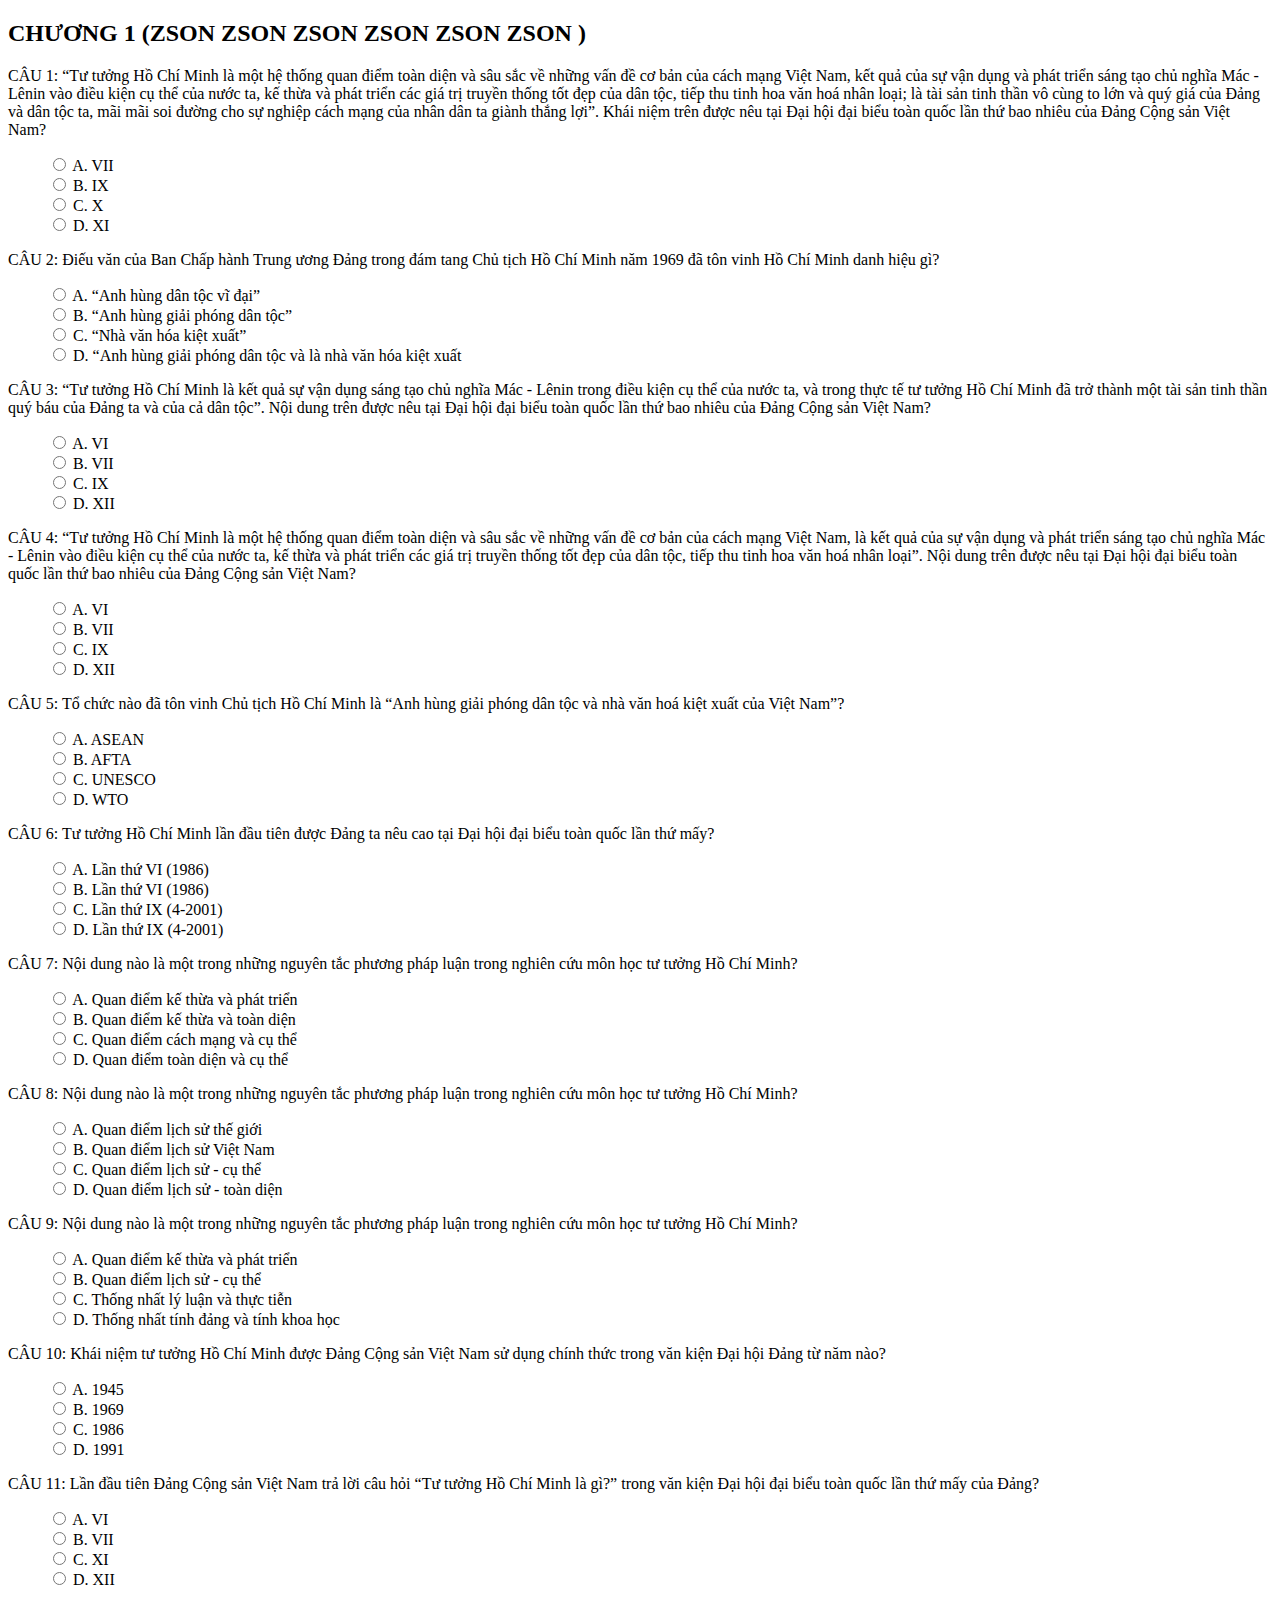
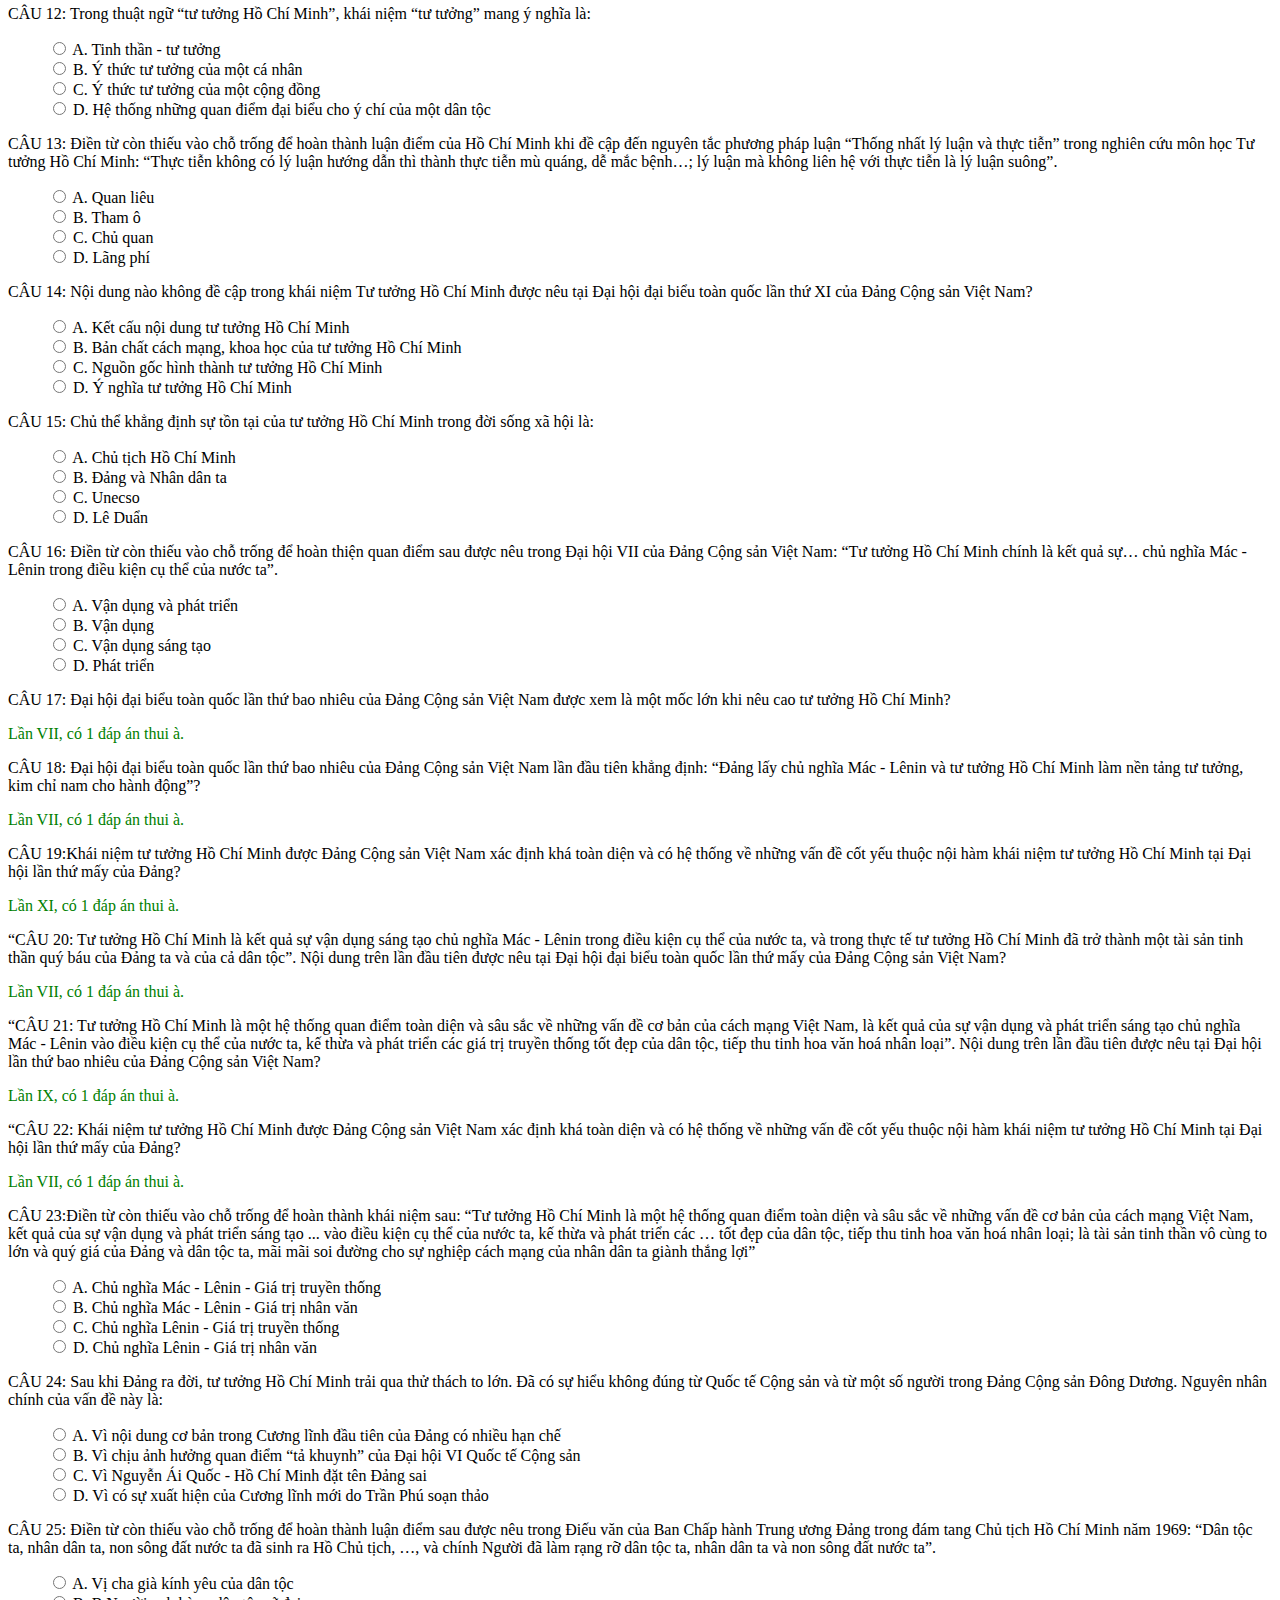
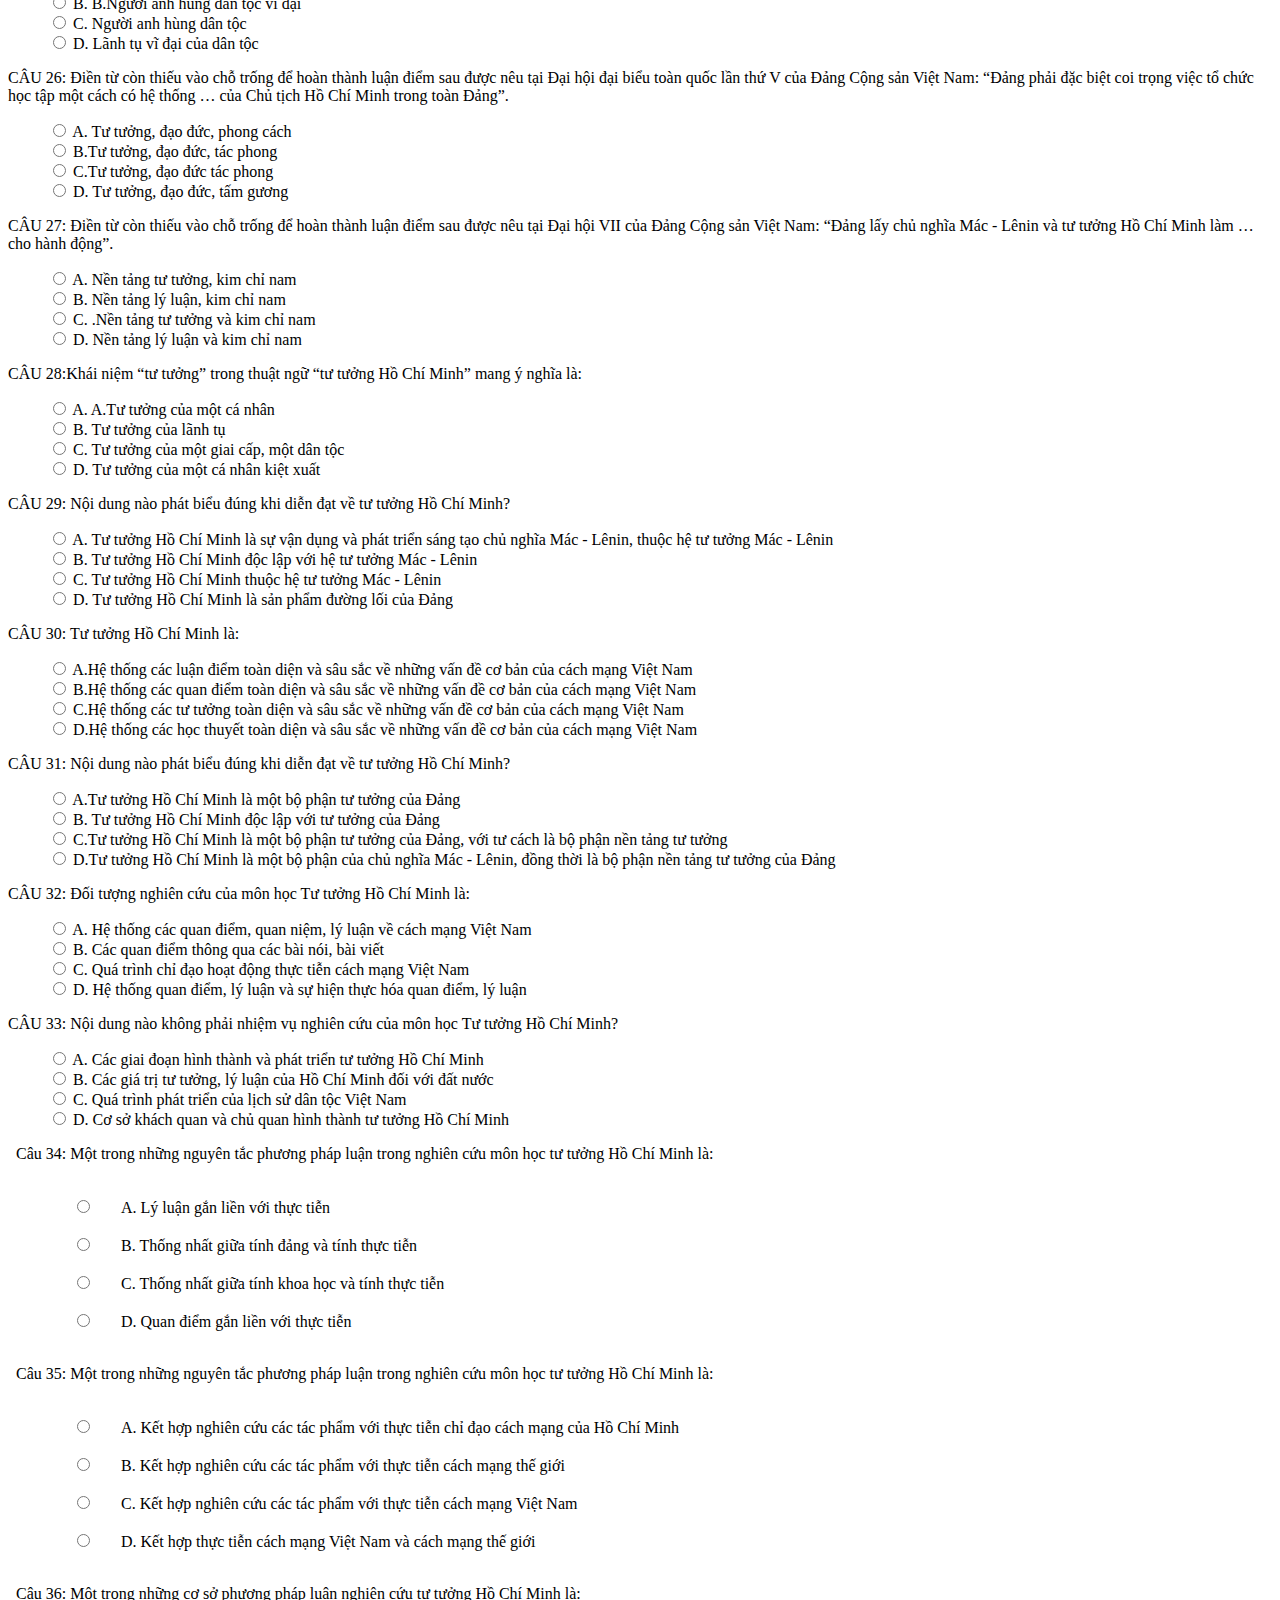
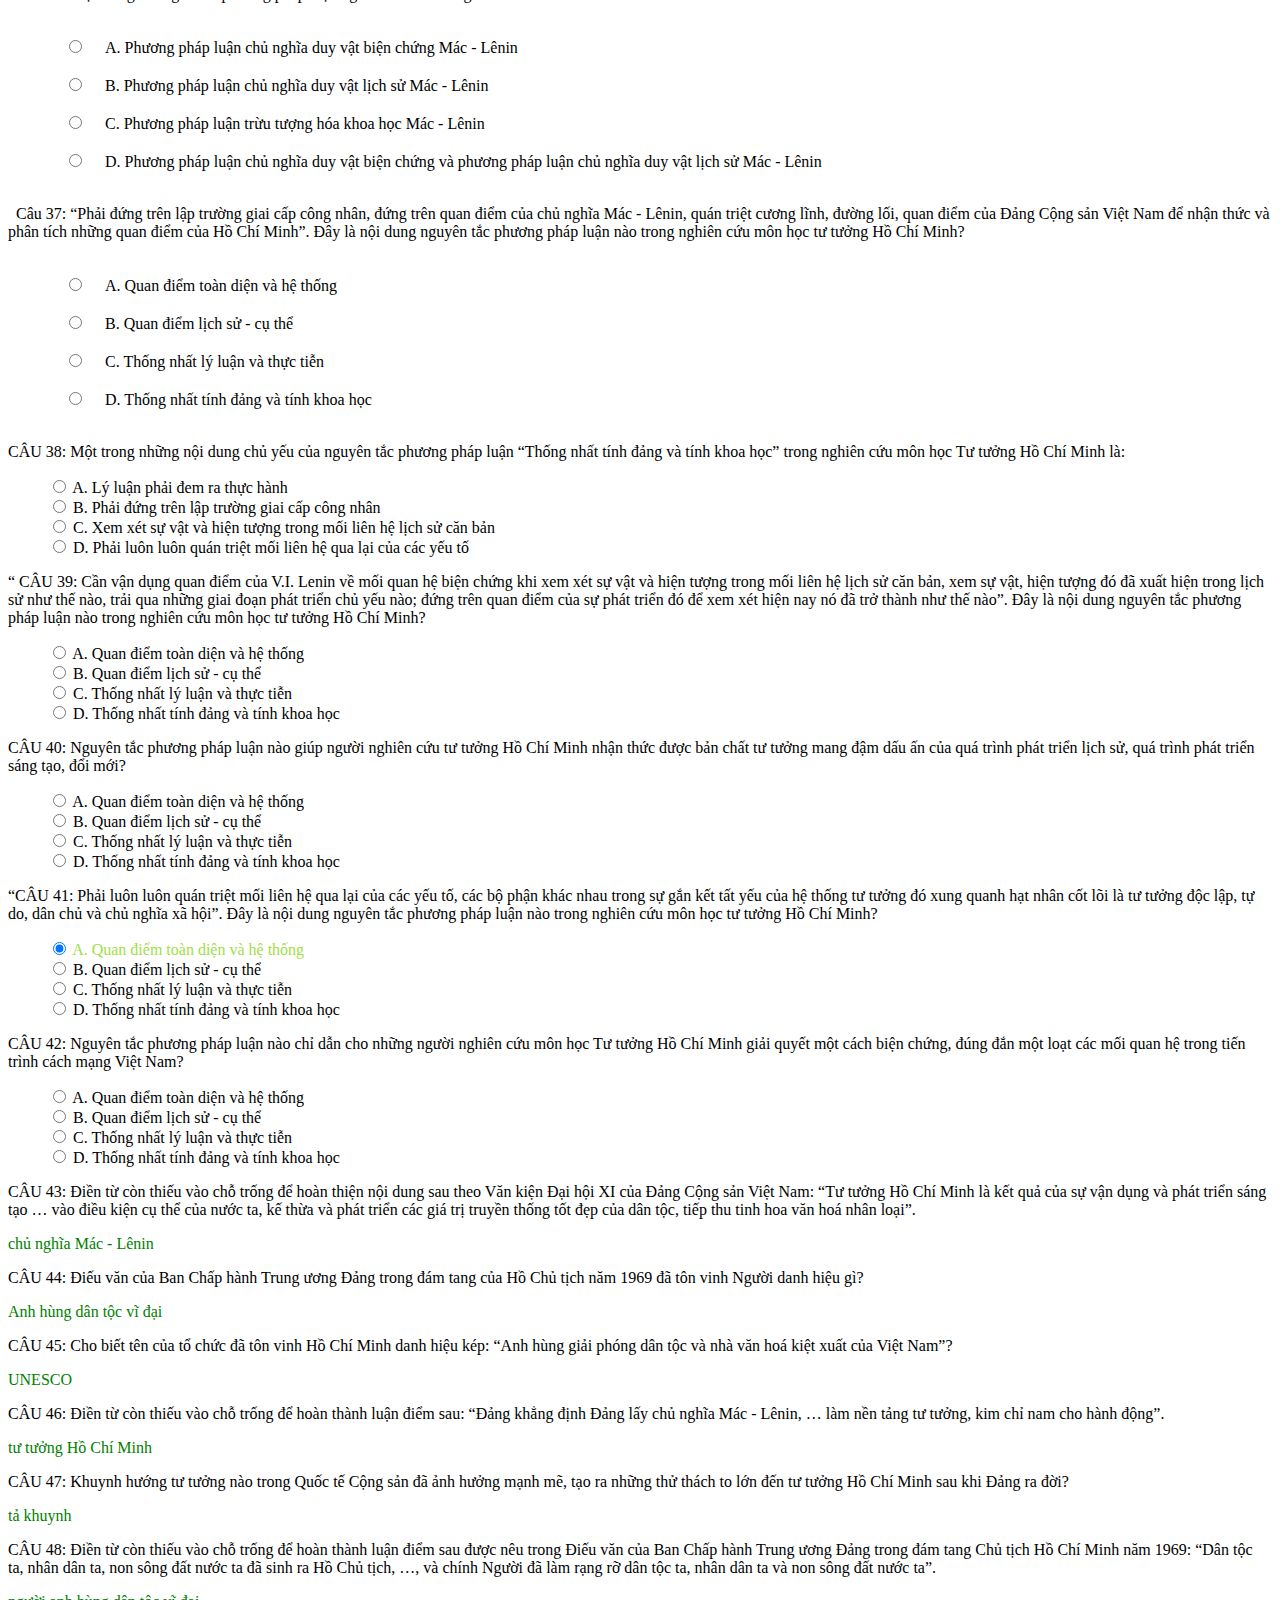
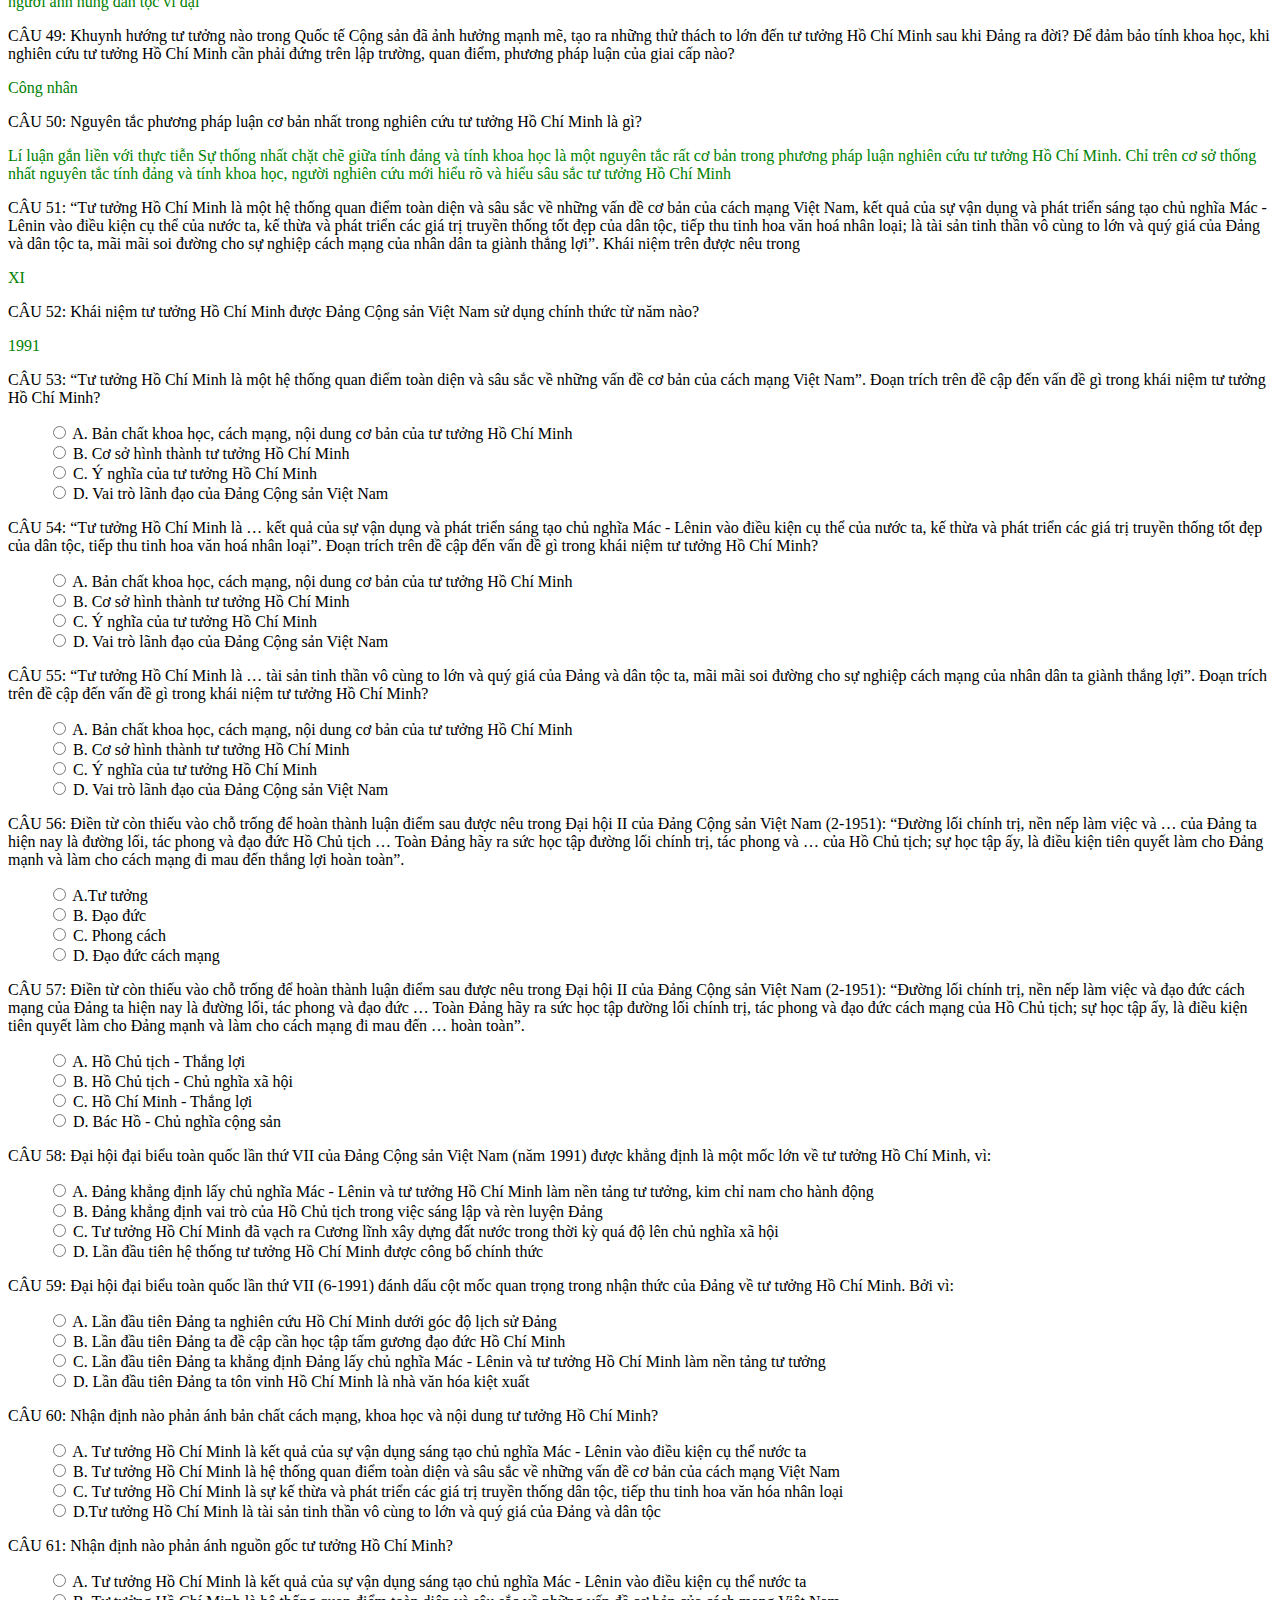
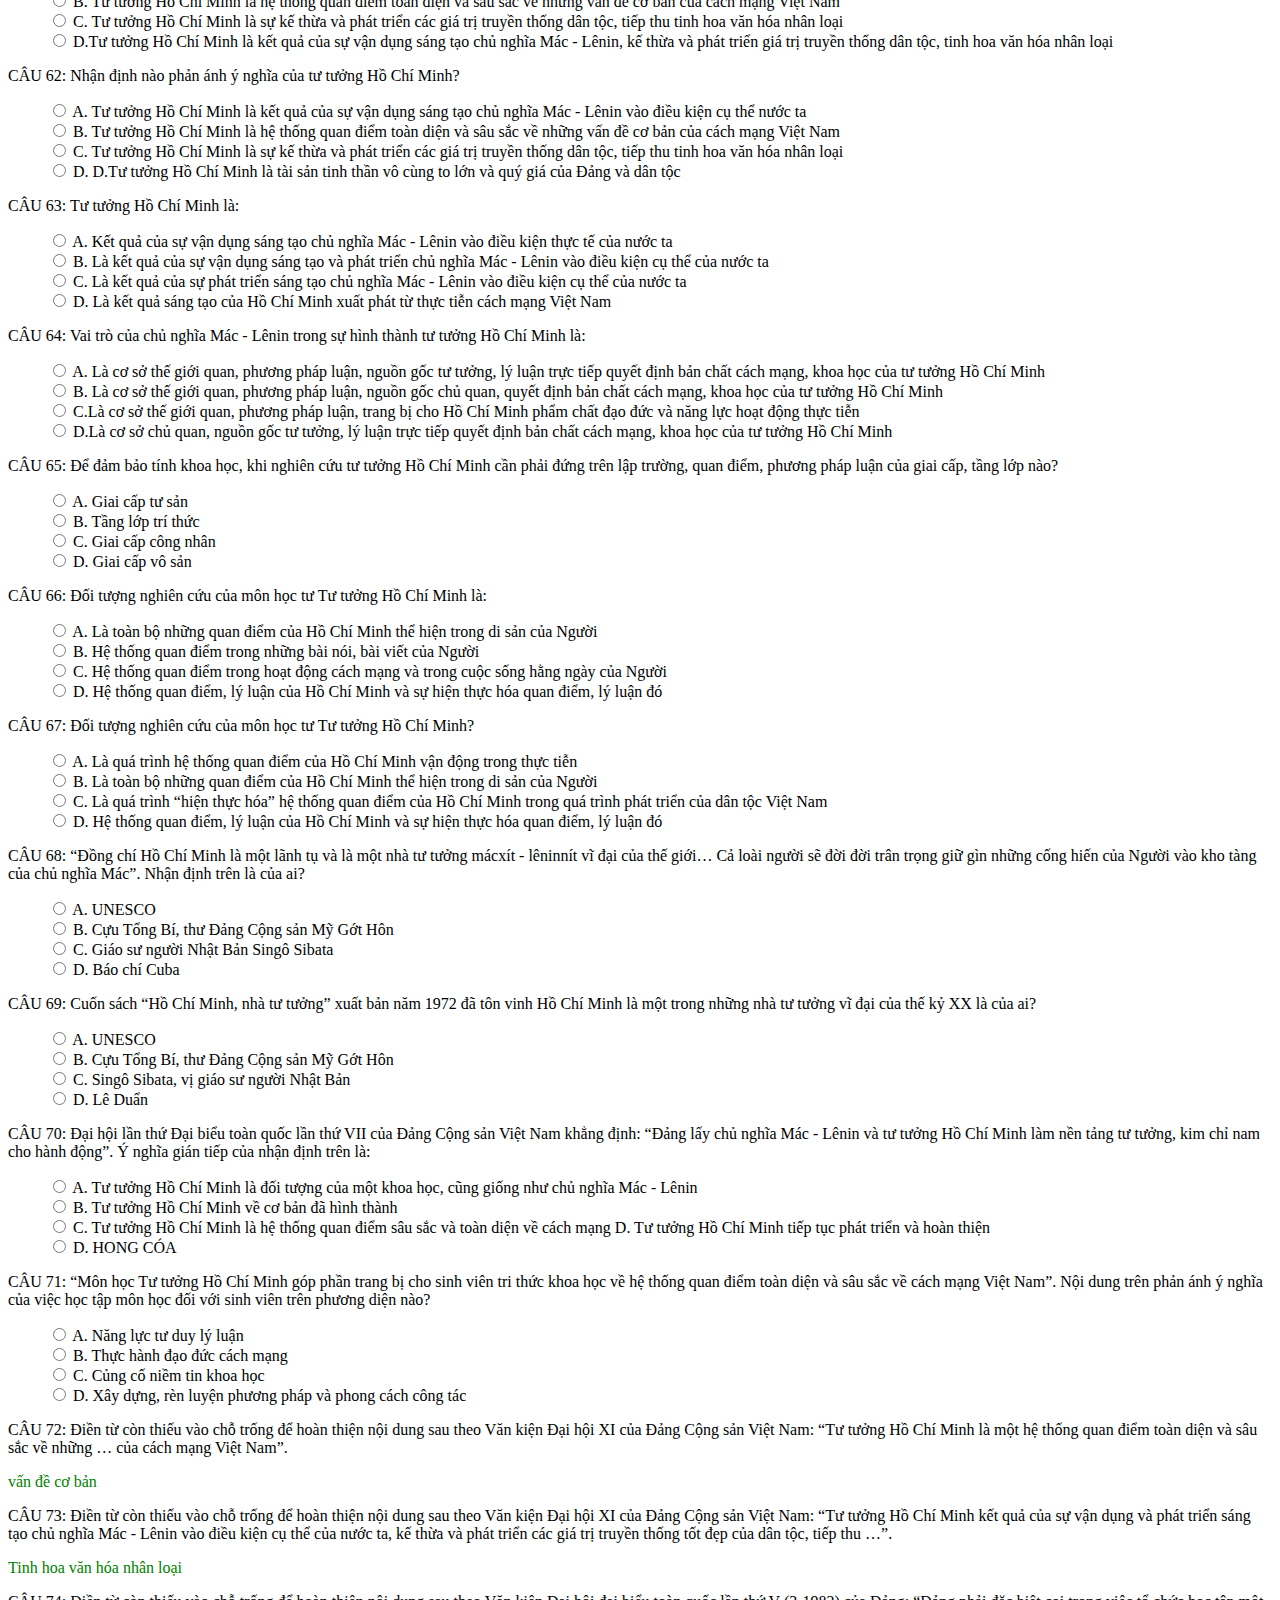
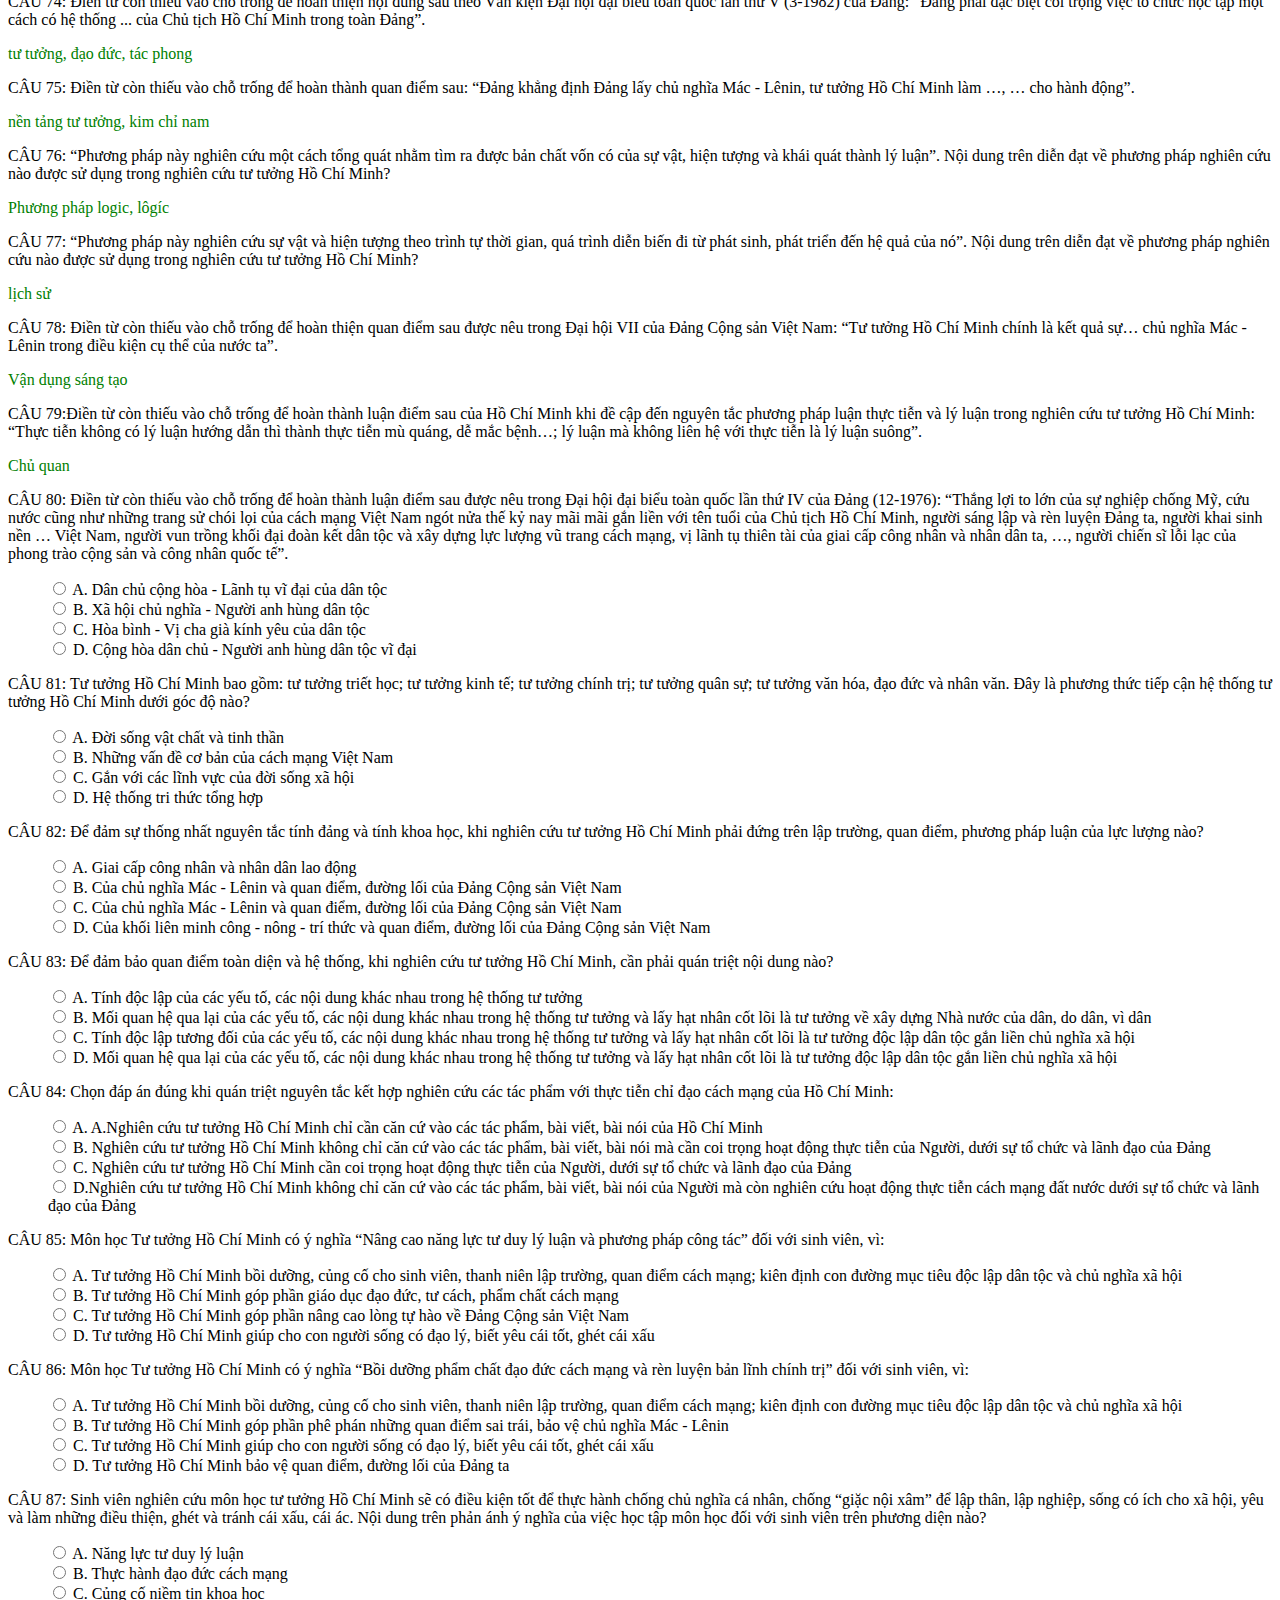
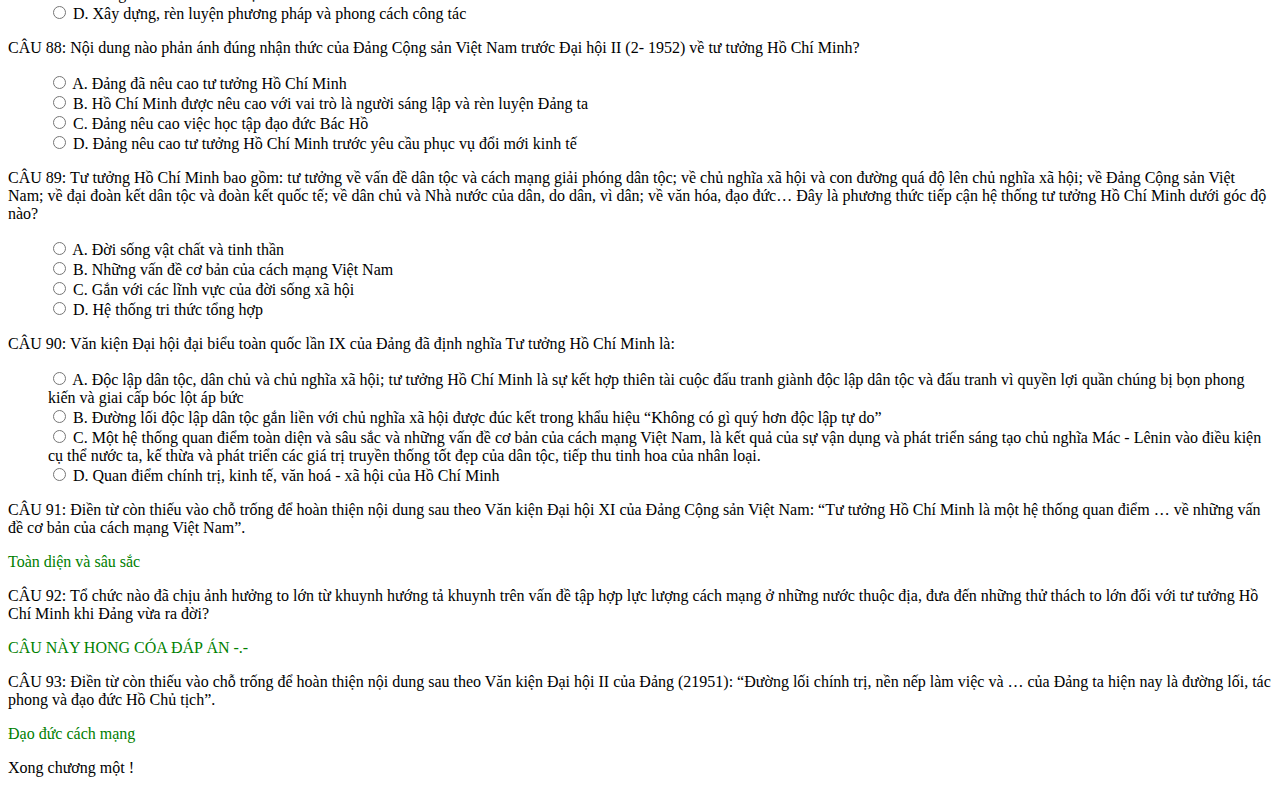
<file: TMI.html>
<!DOCTYPE html>
<html lang="en">
<head>
    <meta charset="UTF-8">
    <meta name="viewport" content="width=device-width, initial-scale=1.0">
    <title>KHÁI NIỆM, ĐỐI TƯỢNG, PHƯƠNG PHÁP NGHIÊN CỨU
        VÀ Ý NGHĨA HỌC TẬP MÔN HỌC TƯ TƯỞNG HỒ CHÍ MINH</title>
    <link rel ="stylesheet" href="style.css">
</head>
<body>
    <h2>CHƯƠNG 1 (ZSON ZSON ZSON ZSON ZSON ZSON )</h2>
    <p>CÂU 1: “Tư tưởng Hồ Chí Minh là một hệ thống quan điểm toàn diện và sâu sắc về những vấn đề cơ 
        bản của cách mạng Việt Nam, kết quả của sự vận dụng và phát triển sáng tạo chủ nghĩa Mác -
        Lênin vào điều kiện cụ thể của nước ta, kế thừa và phát triển các giá trị truyền thống tốt đẹp 
        của dân tộc, tiếp thu tinh hoa văn hoá nhân loại; là tài sản tinh thần vô cùng to lớn và quý giá 
        của Đảng và dân tộc ta, mãi mãi soi đường cho sự nghiệp cách mạng của nhân dân ta giành 
        thắng lợi”. Khái niệm trên được nêu tại Đại hội đại biểu toàn quốc lần thứ bao nhiêu của Đảng 
        Cộng sản Việt Nam? </p>
 <ol >
    <li>
        <input type="radio" name="question1" id="radio-ix" >
        <label for="radio-ix">A. VII</label>
      </li>
      
      <li>
        <input type="radio" name="question1" id="radio-ix" >
        <label for="radio-ix">B. IX </label>
      </li>

      <li>
        <input type="radio" name="question1" id="radio-ix" >
        <label for="radio-ix">C. X</label>
      </li>

      <li>
        <input type="radio" name="question1" id="radio-ix-0" >
        <label for="radio-ix-0">D. XI </label>
      </li>


 </ol> 


 <p>CÂU 2: Điếu văn của Ban Chấp hành Trung ương Đảng trong đám tang Chủ tịch Hồ Chí Minh năm 1969 
    đã tôn vinh Hồ Chí Minh danh hiệu gì? </p>
 
    <ol >
        <li>
            <input type="radio" name="question1" id="radio-ix-0" >
            <label for="radio-ix-0">A. “Anh hùng dân tộc vĩ đại” 
            </label>
          </li>
          
          <li>
            <input type="radio" name="question1" id="radio-ix" >
            <label for="radio-ix">B. “Anh hùng giải phóng dân tộc” </label>
          </li>
    
          <li>
            <input type="radio" name="question1" id="radio-ix" >
            <label for="radio-ix">C. “Nhà văn hóa kiệt xuất” </label>
          </li>
    
          <li>
            <input type="radio" name="question1" id="radio-ix" >
            <label for="radio-ix">D. “Anh hùng giải phóng dân tộc và là nhà văn hóa kiệt xuất 
            </label>
          </li>
    
    
     </ol>
      <p>CÂU 3: “Tư tưởng Hồ Chí Minh là kết quả sự vận dụng sáng tạo chủ nghĩa Mác - Lênin trong điều kiện 
        cụ thể của nước ta, và trong thực tế tư tưởng Hồ Chí Minh đã trở thành một tài sản tinh thần 
        quý báu của Đảng ta và của cả dân tộc”. Nội dung trên được nêu tại Đại hội đại biểu toàn quốc 
        lần thứ bao nhiêu của Đảng Cộng sản Việt Nam?</p>


        <ol >
            <li>
                <input type="radio" name="question1" id="radio-ix" >
                <label for="radio-ix">A. VI 
                </label>
              </li>
              
              <li>
                <input type="radio" name="question1" id="radio-ix-0" >
                <label for="radio-ix-0">B. VII 
                </label>
              </li>
        
              <li>
                <input type="radio" name="question1" id="radio-ix" >
                <label for="radio-ix">C. IX 


                </label>
              </li>
        
              <li>
                <input type="radio" name="question1" id="radio-ix" >
                <label for="radio-ix">D. XII </label>
              </li>
        
        
         </ol> 
         <P>CÂU 4: “Tư tưởng Hồ Chí Minh là một hệ thống quan điểm toàn diện và sâu sắc về những vấn đề cơ 
            bản của cách mạng Việt Nam, là kết quả của sự vận dụng và phát triển sáng tạo chủ nghĩa Mác 
            - Lênin vào điều kiện cụ thể của nước ta, kế thừa và phát triển các giá trị truyền thống tốt đẹp 
            của dân tộc, tiếp thu tinh hoa văn hoá nhân loại”. Nội dung trên được nêu tại Đại hội đại biểu 
            toàn quốc lần thứ bao nhiêu của Đảng Cộng sản Việt Nam?</P>
            <ol >
                <li>
                    <input type="radio" name="question1" id="radio-ix" >
                    <label for="radio-ix">A. VI 
                    </label>
                  </li>
                  
                  <li>
                    <input type="radio" name="question1" id="radio-ix" >
                    <label for="radio-ix">B. VII 
                    </label>
                  </li>
            
                  <li>
                    <input type="radio" name="question1" id="radio-ix-0" >
                    <label for="radio-ix-0">C. IX 
    
    
                    </label>
                  </li>
            
                  <li>
                    <input type="radio" name="question1" id="radio-ix" >
                    <label for="radio-ix">D. XII </label>
                  </li>
             </ol>
              <p>CÂU 5: Tổ chức nào đã tôn vinh Chủ tịch Hồ Chí Minh là “Anh hùng giải phóng dân tộc và nhà văn hoá 
                kiệt xuất của Việt Nam”?  </p>
                <ol >
                    <li>
                        <input type="radio" name="question1" id="radio-ix" >
                        <label for="radio-ix">A. ASEAN 
                        </label>
                      </li>
                      
                      <li>
                        <input type="radio" name="question1" id="radio-ix" >
                        <label for="radio-ix">B. AFTA 
                        </label>
                      </li>
                
                      <li>
                        <input type="radio" name="question1" id="radio-ix-0" >
                        <label for="radio-ix-0">C. UNESCO 
        
        
                        </label>
                      </li>
                
                      <li>
                        <input type="radio" name="question1" id="radio-ix" >
                        <label for="radio-ix">D. WTO </label>
                      </li>
                 </ol>
<p>CÂU 6: Tư tưởng Hồ Chí Minh lần đầu tiên được Đảng ta nêu cao tại Đại hội đại biểu toàn quốc lần 
    thứ mấy? </p>
    <ol >
        <li>
            <input type="radio" name="question1" id="radio-ix" >
            <label for="radio-ix">A. Lần thứ VI (1986) 
            </label>
          </li>
          
          <li>
            <input type="radio" name="question1" id="radio-ix-0" >
            <label for="radio-ix-0">B. Lần thứ VI (1986) 
            </label>
          </li>
    
          <li>
            <input type="radio" name="question1" id="radio-ix" >
            <label for="radio-ix">C. Lần thứ IX (4-2001) 


            </label>
          </li>
    
          <li>
            <input type="radio" name="question1" id="radio-ix" >
            <label for="radio-ix">D. Lần thứ IX (4-2001) 
                 </label>
          </li>
     </ol>
<P>CÂU 7: Nội dung nào là một trong những nguyên tắc phương pháp luận trong nghiên cứu môn học tư 
    tưởng Hồ Chí Minh? </P>
    <ol >
        <li>
            <input type="radio" name="question1" id="radio-ix-0" >
            <label for="radio-ix-0">A. Quan điểm kế thừa và phát triển 
            </label>
          </li>
          
          <li>
            <input type="radio" name="question1" id="radio-ix" >
            <label for="radio-ix">B. Quan điểm kế thừa và toàn diện
            </label>
          </li>
    
          <li>
            <input type="radio" name="question1" id="radio-ix" >
            <label for="radio-ix">C. Quan điểm cách mạng và cụ thể


            </label>
          </li>
    
          <li>
            <input type="radio" name="question1" id="radio-ix" >
            <label for="radio-ix">D. Quan điểm toàn diện và cụ thể 
                 </label>
          </li>
     </ol>

     <P>CÂU 8: Nội dung nào là một trong những nguyên tắc phương pháp luận trong nghiên cứu môn học tư 
        tưởng Hồ Chí Minh? </P>
        <ol >
            <li>
                <input type="radio" name="question1" id="radio-ix" >
                <label for="radio-ix-">A. Quan điểm lịch sử thế giới
                </label>
              </li>
              
              <li>
                <input type="radio" name="question1" id="radio-ix" >
                <label for="radio-ix">B. Quan điểm lịch sử Việt Nam
                </label>
              </li>
        
              <li>
                <input type="radio" name="question1" id="radio-ix-0" >
                <label for="radio-ix-0">C.  Quan điểm lịch sử - cụ thể
    
    
                </label>
              </li>
        
              <li>
                <input type="radio" name="question1" id="radio-ix" >
                <label for="radio-ix">D. Quan điểm lịch sử - toàn diện
                     </label>
              </li>
         </ol>
<p>CÂU 9: Nội dung nào là một trong những nguyên tắc phương pháp luận trong nghiên cứu môn học tư 
    tưởng Hồ Chí Minh? </p>
    <ol >
        <li>
            <input type="radio" name="question1" id="radio-ix-0" >
            <label for="radio-ix-0">A. Quan điểm kế thừa và phát triển 
            </label>
          </li>
          
          <li>
            <input type="radio" name="question1" id="radio-ix" >
            <label for="radio-ix">B.  Quan điểm lịch sử - cụ thể 
            </label>
          </li>
    
          <li>
            <input type="radio" name="question1" id="radio-ix" >
            <label for="radio-ix">C. Thống nhất lý luận và thực tiễn


            </label>
          </li>
    
          <li>
            <input type="radio" name="question1" id="radio-ix" >
            <label for="radio-ix">D. Thống nhất tính đảng và tính khoa học
                 </label>
          </li>
     </ol>
    

     <P>CÂU 10: Khái niệm tư tưởng Hồ Chí Minh được Đảng Cộng sản Việt Nam sử dụng chính thức trong văn 
        kiện Đại hội Đảng từ năm nào? </P>
        <ol >
            <li>
                <input type="radio" name="question1" id="radio-ix" >
                <label for="radio-ix">A. 1945
                </label>
              </li>
              
              <li>
                <input type="radio" name="question1" id="radio-ix-0" >
                <label for="radio-ix-0">B. 1969
                </label>
              </li>
        
              <li>
                <input type="radio" name="question1" id="radio-ix" >
                <label for="radio-ix">C. 1986
    
    
                </label>
              </li>
        
              <li>
                <input type="radio" name="question1" id="radio-ix" >
                <label for="radio-ix">D. 1991 
                     </label>
              </li>
         </ol>
<P>CÂU 11: Lần đầu tiên Đảng Cộng sản Việt Nam trả lời câu hỏi “Tư tưởng Hồ Chí Minh là gì?” trong văn 
    kiện Đại hội đại biểu toàn quốc lần thứ mấy của Đảng?  </P>
    <ol >
        <li>
            <input type="radio" name="question1" id="radio-ix" >
            <label for="radio-ix">A. VI 
            </label>
          </li>
          
          <li>
            <input type="radio" name="question1" id="radio-ix-0" >
            <label for="radio-ix-0">B. VII
            </label>
          </li>
    
          <li>
            <input type="radio" name="question1" id="radio-ix" >
            <label for="radio-ix">C. XI


            </label>
          </li>
    
          <li>
            <input type="radio" name="question1" id="radio-ix" >
            <label for="radio-ix">D. XII 
                 </label>
          </li>
     </ol>

     <P>CÂU 12: Trong thuật ngữ “tư tưởng Hồ Chí Minh”, khái niệm “tư tưởng” mang ý nghĩa là: </P>
     <ol >
        <li>
            <input type="radio" name="question1" id="radio-ix" >
            <label for="radio-ix">A. Tinh thần - tư tưởng 
    </label>
          </li>
          
          <li>
            <input type="radio" name="question1" id="radio-ix" >
            <label for="radio-ix">B. Ý thức tư tưởng của một cá nhân
    </label>
          </li>
    
          <li>
            <input type="radio" name="question1" id="radio-ix" >
            <label for="radio-ix">C. Ý thức tư tưởng của một cộng đồng 
    </label>
          </li>
    
          <li>
            <input type="radio" name="question1" id="radio-ix-0" >
            <label for="radio-ix-0">D. Hệ thống những quan điểm đại biểu cho ý chí của một dân tộc 
    </label>
          </li>
    
    
     </ol> 

     <P>CÂU 13: Điền từ còn thiếu vào chỗ trống để hoàn thành luận điểm của Hồ Chí Minh khi đề cập đến 
        nguyên tắc phương pháp luận “Thống nhất lý luận và thực tiễn” trong nghiên cứu môn học Tư 
        tưởng Hồ Chí Minh: “Thực tiễn không có lý luận hướng dẫn thì thành thực tiễn mù quáng, dễ 
        mắc bệnh…; lý luận mà không liên hệ với thực tiễn là lý luận suông”.  </P>
        <ol >
            <li>
                <input type="radio" name="question1" id="radio-ix" >
                <label for="radio-ix-">A. Quan liêu 
                </label>
              </li>
              
              <li>
                <input type="radio" name="question1" id="radio-ix" >
                <label for="radio-ix">B. Tham ô 
                </label>
              </li>
        
              <li>
                <input type="radio" name="question1" id="radio-ix-0" >
                <label for="radio-ix-0">C.  Chủ quan
    
    
                </label>
              </li>
        
              <li>
                <input type="radio" name="question1" id="radio-ix" >
                <label for="radio-ix">D. Lãng phí 
                     </label>
              </li>
         </ol>

         <P>CÂU 14: Nội dung nào không đề cập trong khái niệm Tư tưởng Hồ Chí Minh được nêu tại Đại hội đại
            biểu toàn quốc lần thứ XI của Đảng Cộng sản Việt Nam?</P>
            <ol >
                <li>
                    <input type="radio" name="question1" id="radio-ix-0" >
                    <label for="radio-ix-0">A. Kết cấu nội dung tư tưởng Hồ Chí Minh
                    </label>
                  </li>
                  
                  <li>
                    <input type="radio" name="question1" id="radio-ix" >
                    <label for="radio-ix">B. Bản chất cách mạng, khoa học của tư tưởng Hồ Chí Minh
                    </label>
                  </li>
            
                  <li>
                    <input type="radio" name="question1" id="radio-ix" >
                    <label for="radio-ix">C. Nguồn gốc hình thành tư tưởng Hồ Chí Minh
        
        
                    </label>
                  </li>
            
                  <li>
                    <input type="radio" name="question1" id="radio-ix" >
                    <label for="radio-ix">D. Ý nghĩa tư tưởng Hồ Chí Minh
                         </label>
                  </li>
             </ol>

             <P>CÂU 15: Chủ thể khẳng định sự tồn tại của tư tưởng Hồ Chí Minh trong đời sống xã hội là:</P>
             <ol >
                <li>
                    <input type="radio" name="question1" id="radio-ix" >
                    <label for="radio-ix">A. Chủ tịch Hồ Chí Minh 
                    </label>
                  </li>
                  
                  <li>
                    <input type="radio" name="question1" id="radio-ix-0" >
                    <label for="radio-ix-0">B. Đảng và Nhân dân ta
                    </label>
                  </li>
            
                  <li>
                    <input type="radio" name="question1" id="radio-ix" >
                    <label for="radio-ix">C. Unecso
        
        
                    </label>
                  </li>
            
                  <li>
                    <input type="radio" name="question1" id="radio-ix" >
                    <label for="radio-ix">D. Lê Duẩn 
                         </label>
                  </li>
             </ol>

             <P>CÂU 16: Điền từ còn thiếu vào chỗ trống để hoàn thiện quan điểm sau được nêu trong Đại hội VII của
                Đảng Cộng sản Việt Nam: “Tư tưởng Hồ Chí Minh chính là kết quả sự… chủ nghĩa Mác - Lênin
                trong điều kiện cụ thể của nước ta”.</P>
                
                <ol >
                    <li>
                        <input type="radio" name="question1" id="radio-ix" >
                        <label for="radio-ix-">A. Vận dụng và phát triển
                        </label>
                      </li>
                      
                      <li>
                        <input type="radio" name="question1" id="radio-ix" >
                        <label for="radio-ix">B. Vận dụng
                        </label>
                      </li>
                
                      <li>
                        <input type="radio" name="question1" id="radio-ix-0" >
                        <label for="radio-ix-0">C.  Vận dụng sáng tạo
            
            
                        </label>
                      </li>
                
                      <li>
                        <input type="radio" name="question1" id="radio-ix" >
                        <label for="radio-ix">D. Phát triển
                             </label>
                      </li>
                 </ol>
<P> CÂU 17: Đại hội đại biểu toàn quốc lần thứ bao nhiêu của Đảng Cộng sản Việt Nam được xem là một
    mốc lớn khi nêu cao tư tưởng Hồ Chí Minh?</P>
    <P id="zson" >Lần VII, có 1 đáp án thui à.
    </P>

<p>CÂU 18: Đại hội đại biểu toàn quốc lần thứ bao nhiêu của Đảng Cộng sản Việt Nam lần đầu tiên khẳng 
    định: “Đảng lấy chủ nghĩa Mác - Lênin và tư tưởng Hồ Chí Minh làm nền tảng tư tưởng, kim 
    chỉ nam cho hành động”?</p>
    <P id="zson" >Lần VII, có 1 đáp án thui à.
    </P>
<P>CÂU 19:Khái niệm tư tưởng Hồ Chí Minh được Đảng Cộng sản Việt Nam xác định khá toàn diện và có 
    hệ thống về những vấn đề cốt yếu thuộc nội hàm khái niệm tư tưởng Hồ Chí Minh tại Đại hội 
    lần thứ mấy của Đảng?  </P>
    <P id="zson" >Lần XI, có 1 đáp án thui à.
    </P>

<P>“CÂU 20: Tư tưởng Hồ Chí Minh là kết quả sự vận dụng sáng tạo chủ nghĩa Mác - Lênin trong điều kiện 
    cụ thể của nước ta, và trong thực tế tư tưởng Hồ Chí Minh đã trở thành một tài sản tinh thần 
    quý báu của Đảng ta và của cả dân tộc”. Nội dung trên lần đầu tiên được nêu tại Đại hội đại 
    biểu toàn quốc lần thứ mấy của Đảng Cộng sản Việt Nam?</P>
    <P id="zson" >Lần VII, có 1 đáp án thui à.
    </P>
    <P>“CÂU 21: Tư tưởng Hồ Chí Minh là một hệ thống quan điểm toàn diện và sâu sắc về những vấn đề cơ 
        bản của cách mạng Việt Nam, là kết quả của sự vận dụng và phát triển sáng tạo chủ nghĩa Mác 
        - Lênin vào điều kiện cụ thể của nước ta, kế thừa và phát triển các giá trị truyền thống tốt đẹp 
        của dân tộc, tiếp thu tinh hoa văn hoá nhân loại”. Nội dung trên lần đầu tiên được nêu tại Đại 
        hội lần thứ bao nhiêu của Đảng Cộng sản Việt Nam?</P>
        <P id="zson" >Lần IX, có 1 đáp án thui à.
        </P>
<P>“CÂU 22: Khái niệm tư tưởng Hồ Chí Minh được Đảng Cộng sản Việt Nam xác định khá toàn diện và có
    hệ thống về những vấn đề cốt yếu thuộc nội hàm khái niệm tư tưởng Hồ Chí Minh tại Đại hội
    lần thứ mấy của Đảng?</P>
    <P id="zson" >Lần VII, có 1 đáp án thui à.
    </P>

<P>
    CÂU 23:Điền từ còn thiếu vào chỗ trống để hoàn thành khái niệm sau: “Tư tưởng Hồ Chí Minh là một
    hệ thống quan điểm toàn diện và sâu sắc về những vấn đề cơ bản của cách mạng Việt Nam, kết
    quả của sự vận dụng và phát triển sáng tạo ... vào điều kiện cụ thể của nước ta, kế thừa và phát
    triển các … tốt đẹp của dân tộc, tiếp thu tinh hoa văn hoá nhân loại; là tài sản tinh thần vô cùng
    to lớn và quý giá của Đảng và dân tộc ta, mãi mãi soi đường cho sự nghiệp cách mạng của
    nhân dân ta giành thắng lợi” 
</P>
<ol >
    <li>
        <input type="radio" name="question1" id="radio-ix-0" >
        <label for="radio-ix-0">A. Chủ nghĩa Mác - Lênin - Giá trị truyền thống
        </label>
      </li>
      
      <li>
        <input type="radio" name="question1" id="radio-ix" >
        <label for="radio-ix">B.  Chủ nghĩa Mác - Lênin - Giá trị nhân văn
        </label>
      </li>

      <li>
        <input type="radio" name="question1" id="radio-ix" >
        <label for="radio-ix">C.  Chủ nghĩa Lênin - Giá trị truyền thống


        </label>
      </li>

      <li>
        <input type="radio" name="question1" id="radio-ix" >
        <label for="radio-ix">D.  Chủ nghĩa Lênin - Giá trị nhân văn
             </label>
      </li>
 </ol>
 <P>
    CÂU 24: Sau khi Đảng ra đời, tư tưởng Hồ Chí Minh trải qua thử thách to lớn. Đã có sự hiểu không đúng từ Quốc tế Cộng sản và từ một số người trong Đảng Cộng sản Đông Dương. Nguyên nhân chính của vấn đề này là:
</P>
 <ol >
            <li>
                <input type="radio" name="question1" id="radio-ix" >
                <label for="radio-ix">A. Vì nội dung cơ bản trong Cương lĩnh đầu tiên của Đảng có nhiều hạn chế 
                </label>
              </li>
              
              <li>
                <input type="radio" name="question1" id="radio-ix-0" >
                <label for="radio-ix-0">B. Vì chịu ảnh hưởng quan điểm “tả khuynh” của Đại hội VI Quốc tế Cộng sản
                </label>
              </li>
        
              <li>
                <input type="radio" name="question1" id="radio-ix" >
                <label for="radio-ix">C. Vì Nguyễn Ái Quốc - Hồ Chí Minh đặt tên Đảng sai
    
    
                </label>
              </li>
        
              <li>
                <input type="radio" name="question1" id="radio-ix" >
                <label for="radio-ix">D. Vì có sự xuất hiện của Cương lĩnh mới do Trần Phú soạn thảo 
                     </label>
              </li>
         </ol>

         <P>
            CÂU 25: Điền từ còn thiếu vào chỗ trống để hoàn thành luận điểm sau được nêu trong Điếu văn của Ban Chấp hành Trung ương Đảng trong đám tang Chủ tịch Hồ Chí Minh năm 1969: “Dân tộc ta,
            nhân dân ta, non sông đất nước ta đã sinh ra Hồ Chủ tịch, …, và chính Người đã làm rạng rỡ dân tộc ta, nhân dân ta và non sông đất nước ta”.
        </P>
         <ol >
                    <li>
                        <input type="radio" name="question1" id="radio-ix" >
                        <label for="radio-ix">A. Vị cha già kính yêu của dân tộc 
                        </label>
                      </li>
                      
                      <li>
                        <input type="radio" name="question1" id="radio-ix-0" >
                        <label for="radio-ix-0">B. B.Người anh hùng dân tộc vĩ đại
                        </label>
                      </li>
                
                      <li>
                        <input type="radio" name="question1" id="radio-ix" >
                        <label for="radio-ix">C. Người anh hùng dân tộc
            
            
                        </label>
                      </li>
                
                      <li>
                        <input type="radio" name="question1" id="radio-ix" >
                        <label for="radio-ix">D. Lãnh tụ vĩ đại của dân tộc 
                             </label>
                      </li>
                 </ol>
        
                 <P>
                    CÂU 26: Điền từ còn thiếu vào chỗ trống để hoàn thành luận điểm sau được nêu tại Đại hội đại biểu toàn quốc lần thứ V của Đảng Cộng sản Việt Nam: “Đảng phải đặc biệt coi trọng việc tổ chức học tập một cách có hệ thống … của Chủ tịch Hồ Chí Minh trong toàn Đảng”.
                </P>
                <ol >
                            <li>
                                <input type="radio" name="question1" id="radio-ix" >
                                <label for="radio-ix-">A. Tư tưởng, đạo đức, phong cách
                                </label>
                              </li>
                              
                              <li>
                                <input type="radio" name="question1" id="radio-ix" >
                                <label for="radio-ix">B.Tư tưởng, đạo đức, tác phong
                                </label>
                              </li>
                        
                              <li>
                                <input type="radio" name="question1" id="radio-ix-0" >
                                <label for="radio-ix-0">  C.Tư tưởng, đạo đức tác phong
                    
                    
                                </label>
                              </li>
                        
                              <li>
                                <input type="radio" name="question1" id="radio-ix" >
                                <label for="radio-ix">D. Tư tưởng, đạo đức, tấm gương
                                     </label>
                              </li>
                         </ol>

                <P>
    CÂU 27: Điền từ còn thiếu vào chỗ trống để hoàn thành luận điểm sau được nêu tại Đại hội VII của Đảng Cộng sản Việt Nam: “Đảng lấy chủ nghĩa Mác - Lênin và tư tưởng Hồ Chí Minh làm … cho hành động”.
</P>
<ol >
        <li>
            <input type="radio" name="question1" id="radio-ix-0" >
            <label for="radio-ix-0">A. Nền tảng tư tưởng, kim chỉ nam
            </label>
          </li>
          
          <li>
            <input type="radio" name="question1" id="radio-ix" >
            <label for="radio-ix">B. Nền tảng lý luận, kim chỉ nam
            </label>
          </li>
    
          <li>
            <input type="radio" name="question1" id="radio-ix" >
            <label for="radio-ix">C. .Nền tảng tư tưởng và kim chỉ nam


            </label>
          </li>
    
          <li>
            <input type="radio" name="question1" id="radio-ix" >
            <label for="radio-ix">D. Nền tảng lý luận và kim chỉ nam
                 </label>
          </li>
     </ol>
     <P>
        CÂU 28:Khái niệm “tư tưởng” trong thuật ngữ “tư tưởng Hồ Chí Minh” mang ý nghĩa là:
    </P>
    <ol >
                <li>
                    <input type="radio" name="question1" id="radio-ix" >
                    <label for="radio-ix-">A. A.Tư tưởng của một cá nhân
                    </label>
                  </li>
                  
                  <li>
                    <input type="radio" name="question1" id="radio-ix" >
                    <label for="radio-ix">B. Tư tưởng của lãnh tụ
                    </label>
                  </li>
            
                  <li>
                    <input type="radio" name="question1" id="radio-ix-0" >
                    <label for="radio-ix-0">C. Tư tưởng của một giai cấp, một dân tộc
        
        
                    </label>
                  </li>
            
                  <li>
                    <input type="radio" name="question1" id="radio-ix" >
                    <label for="radio-ix">D. Tư tưởng của một cá nhân kiệt xuất
                         </label>
                  </li>
             </ol>
             <P>
                CÂU 29: Nội dung nào phát biểu đúng khi diễn đạt về tư tưởng Hồ Chí Minh?
            </P>
            <ol >
                    <li>
                        <input type="radio" name="question1" id="radio-ix-0" >
                        <label for="radio-ix-0">A. Tư tưởng Hồ Chí Minh là sự vận dụng và phát triển sáng tạo chủ nghĩa Mác - Lênin, thuộc hệ tư tưởng Mác - Lênin
                        </label>
                      </li>
                      
                      <li>
                        <input type="radio" name="question1" id="radio-ix" >
                        <label for="radio-ix">B. Tư tưởng Hồ Chí Minh độc lập với hệ tư tưởng Mác - Lênin
                        </label>
                      </li>
                
                      <li>
                        <input type="radio" name="question1" id="radio-ix" >
                        <label for="radio-ix">C. Tư tưởng Hồ Chí Minh thuộc hệ tư tưởng Mác - Lênin
            
            
                        </label>
                      </li>
                
                      <li>
                        <input type="radio" name="question1" id="radio-ix" >
                        <label for="radio-ix">D. Tư tưởng Hồ Chí Minh là sản phẩm đường lối của Đảng
                             </label>
                      </li>
                 </ol>


                 <P>
                    CÂU 30: Tư tưởng Hồ Chí Minh là:
                </P>
                 <ol >
                            <li>
                                <input type="radio" name="question1" id="radio-ix" >
                                <label for="radio-ix"> A.Hệ thống các luận điểm toàn diện và sâu sắc về những vấn đề cơ bản của cách mạng Việt Nam 
                                </label>
                              </li>
                              
                              <li>
                                <input type="radio" name="question1" id="radio-ix-0" >
                                <label for="radio-ix-0"> B.Hệ thống các quan điểm toàn diện và sâu sắc về những vấn đề cơ bản của cách mạng Việt Nam
                                </label>
                              </li>
                        
                              <li>
                                <input type="radio" name="question1" id="radio-ix" >
                                <label for="radio-ix"> C.Hệ thống các tư tưởng toàn diện và sâu sắc về những vấn đề cơ bản của cách mạng Việt Nam
                    
                    
                                </label>
                              </li>
                        
                              <li>
                                <input type="radio" name="question1" id="radio-ix" >
                                <label for="radio-ix"> D.Hệ thống các học thuyết toàn diện và sâu sắc về những vấn đề cơ bản của cách mạng Việt
                                    Nam 
                                     </label>
                              </li>
                         </ol>
                         <P>
                            CÂU 31: Nội dung nào phát biểu đúng khi diễn đạt về tư tưởng Hồ Chí Minh?
                        </P>
                        <ol >
                                    <li>
                                        <input type="radio" name="question1" id="radio-ix" >
                                        <label for="radio-ix-">A.Tư tưởng Hồ Chí Minh là một bộ phận tư tưởng của Đảng
                                        </label>
                                      </li>
                                      
                                      <li>
                                        <input type="radio" name="question1" id="radio-ix" >
                                        <label for="radio-ix">B. Tư tưởng Hồ Chí Minh độc lập với tư tưởng của Đảng
                                        </label>
                                      </li>
                                
                                      <li>
                                        <input type="radio" name="question1" id="radio-ix-0" >
                                        <label for="radio-ix-0"> C.Tư tưởng Hồ Chí Minh là một bộ phận tư tưởng của Đảng, với tư cách là bộ phận nền tảng tư tưởng
                            
                            
                                        </label>
                                      </li>
                                
                                      <li>
                                        <input type="radio" name="question1" id="radio-ix" >
                                        <label for="radio-ix"> D.Tư tưởng Hồ Chí Minh là một bộ phận của chủ nghĩa Mác - Lênin, đồng thời là bộ phận
                                            nền tảng tư tưởng của Đảng
                                             </label>
                                      </li>
                                 </ol>
                                 <p>  CÂU 32: Đối tượng nghiên cứu của môn học Tư tưởng Hồ Chí Minh là:</p>

<ol>
  <li>
    <input type="radio" name="question1" id="radio-ix-0" checked>
    <label for="radio-ix-0">A. Hệ thống các quan điểm, quan niệm, lý luận về cách mạng Việt Nam</label>
  </li>
  <li>
    <input type="radio" name="question1" id="radio-ix">
    <label for="radio-ix">B. Các quan điểm thông qua các bài nói, bài viết</label>
  </li>
  <li>
    <input type="radio" name="question1" id="radio-ix">
    <label for="radio-ix">C. Quá trình chỉ đạo hoạt động thực tiễn cách mạng Việt Nam</label>
  </li>
  <li>
    <input type="radio" name="question1" id="radio-ix">
    <label for="radio-ix">D. Hệ thống quan điểm, lý luận và sự hiện thực hóa quan điểm, lý luận</label>
  </li>
</ol>

<p> CÂU 33: Nội dung nào không phải nhiệm vụ nghiên cứu của môn học Tư tưởng Hồ Chí Minh?</p>

<ol>
  <li>
    <input type="radio" name="question1" id="radio-ix">
    <label for="radio-ix-0">A. Các giai đoạn hình thành và phát triển tư tưởng Hồ Chí Minh</label>
  </li>
  <li>
    <input type="radio" name="question1" id="radio-ix">
    <label for="radio-ix">B. Các giá trị tư tưởng, lý luận của Hồ Chí Minh đối với đất nước</label>
  </li>
  <li>
    <input type="radio" name="question1" id="radio-ix-0" checked>
    <label for="radio-ix-0">C. Quá trình phát triển của lịch sử dân tộc Việt Nam</label>
  </li>
  <li>
    <input type="radio" name="question1" id="radio-ix">
    <label for="radio-ix">D. Cơ sở khách quan và chủ quan hình thành tư tưởng Hồ Chí Minh</label>
  </li>
</ol>


     <P>
          Câu 34: Một trong những nguyên tắc phương pháp luận trong nghiên cứu môn học tư tưởng Hồ Chí Minh là:
        </P>
        <ol >
            <li>
              <input type="radio" name="question1" id="radio-ix-0" >
              <label for="radio-ix-0">A. Lý luận gắn liền với thực tiễn
              </label>
             </li>
              
             <li>
              <input type="radio" name="question1" id="radio-ix" >
              <label for="radio-ix">B. Thống nhất giữa tính đảng và tính thực tiễn
              </label>
             </li>
           
             <li>
              <input type="radio" name="question1" id="radio-ix" >
              <label for="radio-ix">C. Thống nhất giữa tính khoa học và tính thực tiễn
              </label>
             </li>
           
             <li>
              <input type="radio" name="question1" id="radio-ix" >
              <label for="radio-ix">D. Quan điểm gắn liền với thực tiễn
                 </label>
             </li>
           </ol>
        

        <P>
              Câu 35: Một trong những nguyên tắc phương pháp luận trong nghiên cứu môn học tư tưởng Hồ Chí Minh là:
            </P>
            <ol >
                <li>
                  <input type="radio" name="question1" id="radio-ix-0" >
                  <label for="radio-ix-0">A. Kết hợp nghiên cứu các tác phẩm với thực tiễn chỉ đạo cách mạng của Hồ Chí Minh
                  </label>
                 </li>
                  
                 <li>
                  <input type="radio" name="question1" id="radio-ix" >
                  <label for="radio-ix">B. Kết hợp nghiên cứu các tác phẩm với thực tiễn cách mạng thế giới
                  </label>
                 </li>
               
                 <li>
                  <input type="radio" name="question1" id="radio-ix" >
                  <label for="radio-ix">C. Kết hợp nghiên cứu các tác phẩm với thực tiễn cách mạng Việt Nam
                  </label>
                 </li>
               
                 <li>
                  <input type="radio" name="question1" id="radio-ix" >
                  <label for="radio-ix">D. Kết hợp thực tiễn cách mạng Việt Nam và cách mạng thế giới
                     </label>
                 </li>
               </ol>
            

            <P>
                  Câu 36: Một trong những cơ sở phương pháp luận nghiên cứu tư tưởng Hồ Chí Minh là:
                </P>
                <ol >
                  <li>
                    <input type="radio" name="question1" id="radio-ix" >
                    <label for="radio-ix">A. Phương pháp luận chủ nghĩa duy vật biện chứng Mác - Lênin
                </label>
                   </li>
                    
                   <li>
                    <input type="radio" name="question1" id="radio-ix" >
                    <label for="radio-ix">B. Phương pháp luận chủ nghĩa duy vật lịch sử Mác - Lênin
                </label>
                   </li>
                
                   <li>
                    <input type="radio" name="question1" id="radio-ix" >
                    <label for="radio-ix">C. Phương pháp luận trừu tượng hóa khoa học Mác - Lênin
                </label>
                   </li>
                
                   <li>
                    <input type="radio" name="question1" id="radio-ix-0" >
                    <label for="radio-ix-0">D. Phương pháp luận chủ nghĩa duy vật biện chứng và phương pháp luận chủ nghĩa duy vật lịch sử Mác - Lênin
                </label>
                   </li>
                
                
                 </ol>
                

                <P>
                      Câu 37: “Phải đứng trên lập trường giai cấp công nhân, đứng trên quan điểm của chủ nghĩa Mác - Lênin, quán triệt cương lĩnh, đường lối, quan điểm của Đảng Cộng sản Việt Nam để nhận thức và phân tích những quan điểm của Hồ Chí Minh”. Đây là nội dung nguyên tắc phương pháp luận nào trong nghiên cứu môn học tư tưởng Hồ Chí Minh?
                    </P>
                    <ol >
                      <li>
                        <input type="radio" name="question1" id="radio-ix" >
                        <label for="radio-ix">A. Quan điểm toàn diện và hệ thống
                    </label>
                       </li>
                        
                       <li>
                        <input type="radio" name="question1" id="radio-ix" >
                        <label for="radio-ix">B. Quan điểm lịch sử - cụ thể
                    </label>
                       </li>
                    
                       <li>
                        <input type="radio" name="question1" id="radio-ix" >
                        <label for="radio-ix">C. Thống nhất lý luận và thực tiễn
                    </label>
                       </li>
                    
                       <li>
                        <input type="radio" name="question1" id="radio-ix-0" >
                        <label for="radio-ix-0">D. Thống nhất tính đảng và tính khoa học
                    </label>
                       </li>
                    
                    
                     </ol>
                    

                    <p>CÂU 38: Một trong những nội dung chủ yếu của nguyên tắc phương pháp luận “Thống nhất tính đảng và tính khoa học” trong nghiên cứu môn học Tư tưởng Hồ Chí Minh là:</p>
                    <ol>
                        <li>
                            <input type="radio" name="question2" id="radio-ix">
                            <label for="radio-ix-1">A. Lý luận phải đem ra thực hành</label>
                        </li>
                        <li>
                            <input type="radio" name="question2" id="radio-ix-0">
                            <label for="radio-ix-2">B. Phải đứng trên lập trường giai cấp công nhân</label>
                        </li>
                        <li>
                            <input type="radio" name="question2" id="radio-ix">
                            <label for="radio-ix-3">C. Xem xét sự vật và hiện tượng trong mối liên hệ lịch sử căn bản</label>
                        </li>
                        <li>
                            <input type="radio" name="question2" id="radio-ix">
                            <label for="radio-ix-4">D. Phải luôn luôn quán triệt mối liên hệ qua lại của các yếu tố</label>
                        </li>
                    </ol>



                    <p>“ CÂU 39: Cần vận dụng quan điểm của V.I. Lenin về mối quan hệ biện chứng khi xem xét sự vật và hiện tượng trong mối liên hệ lịch sử căn bản, xem sự vật, hiện tượng đó đã xuất hiện trong lịch sử như thế nào, trải qua những giai đoạn phát triển chủ yếu nào; đứng trên quan điểm của sự phát triển đó để xem xét hiện nay nó đã trở thành như thế nào”. Đây là nội dung nguyên tắc phương pháp luận nào trong nghiên cứu môn học tư tưởng Hồ Chí Minh?</p>

<ol>
  <li>
    <input type="radio" name="question1" id="radio-ix">
    <label for="radio-ix">A. Quan điểm toàn diện và hệ thống</label>
  </li>
  <li>
    <input type="radio" name="question1" id="radio-ix-0" checked>
    <label for="radio-ix-0">B. Quan điểm lịch sử - cụ thể</label>
  </li>
  <li>
    <input type="radio" name="question1" id="radio-ix">
    <label for="radio-ix">C. Thống nhất lý luận và thực tiễn</label>
  </li>
  <li>
    <input type="radio" name="question1" id="radio-ix">
    <label for="radio-ix">D. Thống nhất tính đảng và tính khoa học</label>
  </li>
</ol>


<p>CÂU 40: Nguyên tắc phương pháp luận nào giúp người nghiên cứu tư tưởng Hồ Chí Minh nhận thức được bản chất tư tưởng mang đậm dấu ấn của quá trình phát triển lịch sử, quá trình phát triển sáng tạo, đổi mới?</p>

<ol>
  <li>
    <input type="radio" name="question1" id="radio-ix">
    <label for="radio-ix">A. Quan điểm toàn diện và hệ thống</label>
  </li>
  <li>
    <input type="radio" name="question1" id="radio-ix-0" checked>
    <label for="radio-ix-0">B. Quan điểm lịch sử - cụ thể</label>
  </li>
  <li>
    <input type="radio" name="question1" id="radio-ix">
    <label for="radio-ix">C. Thống nhất lý luận và thực tiễn</label>
  </li>
  <li>
    <input type="radio" name="question1" id="radio-ix">
    <label for="radio-ix">D. Thống nhất tính đảng và tính khoa học</label>
  </li>
</OL>

<p>“CÂU 41: Phải luôn luôn quán triệt mối liên hệ qua lại của các yếu tố, các bộ phận khác nhau trong sự gắn kết tất yếu của hệ thống tư tưởng đó xung quanh hạt nhân cốt lõi là tư tưởng độc lập, tự do, dân chủ và chủ nghĩa xã hội”. Đây là nội dung nguyên tắc phương pháp luận nào trong nghiên cứu môn học tư tưởng Hồ Chí Minh?</p>

<ol>
  <li>
    <input type="radio" name="question1" id="radio-ix-0" checked>
    <label for="radio-ix-0">A. Quan điểm toàn diện và hệ thống</label>
  </li>
  <li>
    <input type="radio" name="question1" id="radio-ix">
    <label for="radio-ix">B. Quan điểm lịch sử - cụ thể</label>
  </li>
  <li>
    <input type="radio" name="question1" id="radio-ix">
    <label for="radio-ix">C. Thống nhất lý luận và thực tiễn</label>
  </li>
  <li>
    <input type="radio" name="question1" id="radio-ix">
    <label for="radio-ix">D. Thống nhất tính đảng và tính khoa học</label>
  </li>
</ol>


<P>
    CÂU 42: Nguyên tắc phương pháp luận nào chỉ dẫn cho những người nghiên cứu môn học Tư tưởng Hồ Chí Minh giải quyết một cách biện chứng, đúng đắn một loạt các mối quan hệ trong tiến trình cách mạng Việt Nam?
</P>
<ol >
        <li>
            <input type="radio" name="question1" id="radio-ix-0" >
            <label for="radio-ix-0">A. Quan điểm toàn diện và hệ thống
            </label>
          </li>
          
          <li>
            <input type="radio" name="question1" id="radio-ix" >
            <label for="radio-ix">B. Quan điểm lịch sử - cụ thể
            </label>
          </li>
    
          <li>
            <input type="radio" name="question1" id="radio-ix" >
            <label for="radio-ix">C. Thống nhất lý luận và thực tiễn


            </label>
          </li>
    
          <li>
            <input type="radio" name="question1" id="radio-ix" >
            <label for="radio-ix">D. Thống nhất tính đảng và tính khoa học
                 </label>
          </li>
     </ol>

     <p>CÂU 43: Điền từ còn thiếu vào chỗ trống để hoàn thiện nội dung sau theo Văn kiện Đại hội XI của Đảng Cộng sản Việt Nam: “Tư tưởng Hồ Chí Minh là kết quả của sự vận dụng và phát triển sáng tạo
        … vào điều kiện cụ thể của nước ta, kế thừa và phát triển các giá trị truyền thống tốt đẹp của dân tộc, tiếp thu tinh hoa văn hoá nhân loại”.</p>
        <p id="zson"> chủ nghĩa Mác - Lênin</p>

                        
        <p>CÂU 44: Điếu văn của Ban Chấp hành Trung ương Đảng trong đám tang của Hồ Chủ tịch năm 1969 đã tôn vinh Người danh hiệu gì?</p>
        <p id="zson"> Anh hùng dân tộc vĩ đại</p>

        <p>CÂU 45: Cho biết tên của tổ chức đã tôn vinh Hồ Chí Minh danh hiệu kép: “Anh hùng giải phóng dân tộc và nhà văn hoá kiệt xuất của Việt Nam”?</p>
        <p id="zson">UNESCO</p>


 <p>CÂU 46: Điền từ còn thiếu vào chỗ trống để hoàn thành luận điểm sau: “Đảng khẳng định Đảng lấy chủ nghĩa Mác - Lênin, … làm nền tảng tư tưởng, kim chỉ nam cho hành động”.</p>
        <p id="zson"> tư tưởng Hồ Chí Minh</p>

          

        <p>CÂU 47: Khuynh hướng tư tưởng nào trong Quốc tế Cộng sản đã ảnh hưởng mạnh mẽ, tạo ra những thử thách to lớn đến tư tưởng Hồ Chí Minh sau khi Đảng ra đời? </p>
        <p id="zson"> tả khuynh</p>
        <p>CÂU 48: Điền từ còn thiếu vào chỗ trống để hoàn thành luận điểm sau được nêu trong Điếu văn của Ban Chấp hành Trung ương Đảng trong đám tang Chủ tịch Hồ Chí Minh năm 1969: “Dân tộc ta, nhân dân ta, non sông đất nước ta đã sinh ra Hồ Chủ tịch, …, và chính Người đã làm rạng rỡ
            dân tộc ta, nhân dân ta và non sông đất nước ta”.</p>
        <p id="zson"> người anh hùng dân tộc vĩ đại</p>
        <p>CÂU 49: Khuynh hướng tư tưởng nào trong Quốc tế Cộng sản đã ảnh hưởng mạnh mẽ, tạo ra những thử thách to lớn đến tư tưởng Hồ Chí Minh sau khi Đảng ra đời? Để đảm bảo tính khoa học, khi nghiên cứu tư tưởng Hồ Chí Minh cần phải đứng trên lập trường, quan điểm, phương pháp luận của giai cấp nào?</p>
        <p id="zson"> Công nhân  </p>
        <p> CÂU 50: Nguyên tắc phương pháp luận cơ bản nhất trong nghiên cứu tư tưởng Hồ Chí Minh là gì?</p>
        <p id="zson"> Lí luận gắn liền với thực tiễn
            Sự thống nhất chặt chẽ giữa tính đảng và tính khoa học
            là một nguyên tắc rất cơ bản trong phương pháp luận nghiên cứu tư tưởng Hồ Chí Minh. Chỉ trên cơ sở thống nhất nguyên tắc tính đảng và tính khoa học, người nghiên cứu mới
            hiểu rõ và hiểu sâu sắc tư tưởng Hồ Chí Minh</p>
            <P>CÂU 51: “Tư tưởng Hồ Chí Minh là một hệ thống quan điểm toàn diện và sâu sắc về những vấn đề cơ bản của cách mạng Việt Nam, kết quả của sự vận dụng và phát triển sáng tạo chủ nghĩa Mác - Lênin vào điều kiện cụ thể của nước ta, kế thừa và phát triển các giá trị truyền thống tốt đẹp của dân tộc, tiếp thu tinh hoa văn hoá nhân loại; là tài sản tinh thần vô cùng to lớn và quý giá của Đảng và dân tộc ta, mãi mãi soi đường cho sự nghiệp cách mạng của nhân dân ta giành thắng lợi”. Khái niệm trên được nêu trong</P>
            <P ID="zson">XI</P>
            <p> CÂU 52: Khái niệm tư tưởng Hồ Chí Minh được Đảng Cộng sản Việt Nam sử dụng chính thức từ năm nào?</p>
            <p id="zson"> 1991
                

                <P>
                    CÂU 53: “Tư tưởng Hồ Chí Minh là một hệ thống quan điểm toàn diện và sâu sắc về những vấn đề cơ bản của cách mạng Việt Nam”. Đoạn trích trên đề cập đến vấn đề gì trong khái niệm tư tưởng Hồ Chí Minh?
                </P>
                <ol >
                        <li>
                            <input type="radio" name="question1" id="radio-ix-0" >
                            <label for="radio-ix-0">A. Bản chất khoa học, cách mạng, nội dung cơ bản của tư tưởng Hồ Chí Minh
                            </label>
                          </li>
                          
                          <li>
                            <input type="radio" name="question1" id="radio-ix" >
                            <label for="radio-ix">B. Cơ sở hình thành tư tưởng Hồ Chí Minh
                            </label>
                          </li>
                    
                          <li>
                            <input type="radio" name="question1" id="radio-ix" >
                            <label for="radio-ix">C. Ý nghĩa của tư tưởng Hồ Chí Minh
                
                
                            </label>
                          </li>
                    
                          <li>
                            <input type="radio" name="question1" id="radio-ix" >
                            <label for="radio-ix">D. Vai trò lãnh đạo của Đảng Cộng sản Việt Nam
                                 </label>
                          </li>
                     </ol>

                     <P>
                        CÂU 54: “Tư tưởng Hồ Chí Minh là … kết quả của sự vận dụng và phát triển sáng tạo chủ nghĩa Mác - Lênin vào điều kiện cụ thể của nước ta, kế thừa và phát triển các giá trị truyền thống tốt đẹp của dân tộc, tiếp thu tinh hoa văn hoá nhân loại”. Đoạn trích trên đề cập đến vấn đề gì trong khái niệm tư tưởng Hồ Chí Minh?
                    </P>
                     <ol >
                                <li>
                                    <input type="radio" name="question1" id="radio-ix" >
                                    <label for="radio-ix">A. Bản chất khoa học, cách mạng, nội dung cơ bản của tư tưởng Hồ Chí Minh 
                                    </label>
                                  </li>
                                  
                                  <li>
                                    <input type="radio" name="question1" id="radio-ix-0" >
                                    <label for="radio-ix-0">B. Cơ sở hình thành tư tưởng Hồ Chí Minh
                                    </label>
                                  </li>
                            
                                  <li>
                                    <input type="radio" name="question1" id="radio-ix" >
                                    <label for="radio-ix">C. Ý nghĩa của tư tưởng Hồ Chí Minh
                        
                        
                                    </label>
                                  </li>
                            
                                  <li>
                                    <input type="radio" name="question1" id="radio-ix" >
                                    <label for="radio-ix">D. Vai trò lãnh đạo của Đảng Cộng sản Việt Nam 
                                         </label>
                                  </li>
                             </ol>

                             <P>
                                CÂU 55: “Tư tưởng Hồ Chí Minh là … tài sản tinh thần vô cùng to lớn và quý giá của Đảng và dân tộc ta, mãi mãi soi đường cho sự nghiệp cách mạng của nhân dân ta giành thắng lợi”. Đoạn trích trên đề cập đến vấn đề gì trong khái niệm tư tưởng Hồ Chí Minh?
                            </P>
                            <ol >
                                        <li>
                                            <input type="radio" name="question1" id="radio-ix" >
                                            <label for="radio-ix-">A. Bản chất khoa học, cách mạng, nội dung cơ bản của tư tưởng Hồ Chí Minh
                                            </label>
                                          </li>
                                          
                                          <li>
                                            <input type="radio" name="question1" id="radio-ix" >
                                            <label for="radio-ix">B. Cơ sở hình thành tư tưởng Hồ Chí Minh
                                            </label>
                                          </li>
                                    
                                          <li>
                                            <input type="radio" name="question1" id="radio-ix-0" >
                                            <label for="radio-ix-0">C. Ý nghĩa của tư tưởng Hồ Chí Minh
                                
                                
                                            </label>
                                          </li>
                                    
                                          <li>
                                            <input type="radio" name="question1" id="radio-ix" >
                                            <label for="radio-ix">D. Vai trò lãnh đạo của Đảng Cộng sản Việt Nam
                                                 </label>
                                          </li>
                                     </ol>



                                    


     <P>
        CÂU 56: Điền từ còn thiếu vào chỗ trống để hoàn thành luận điểm sau được nêu trong Đại hội II của Đảng Cộng sản Việt Nam (2-1951): “Đường lối chính trị, nền nếp làm việc và … của Đảng ta hiện nay là đường lối, tác phong và đạo đức Hồ Chủ tịch … Toàn Đảng hãy ra sức học tập đường lối chính trị, tác phong và … của Hồ Chủ tịch; sự học tập ấy, là điều kiện tiên quyết làm cho Đảng mạnh và làm cho cách mạng đi mau đến thắng lợi hoàn toàn”.
    </P>
    <ol >
        <li>
            <input type="radio" name="question1" id="radio-ix" >
            <label for="radio-ix">A.Tư tưởng
    </label>
          </li>
          
          <li>
            <input type="radio" name="question1" id="radio-ix" >
            <label for="radio-ix">B. Đạo đức 
    </label>
          </li>
    
          <li>
            <input type="radio" name="question1" id="radio-ix" >
            <label for="radio-ix">C. Phong cách
    </label>
          </li>
    
          <li>
            <input type="radio" name="question1" id="radio-ix-0" >
            <label for="radio-ix-0">D. Đạo đức cách mạng 
    </label>
          </li>
    
    
     </ol> 




     <P>
        CÂU 57: Điền từ còn thiếu vào chỗ trống để hoàn thành luận điểm sau được nêu trong Đại hội II của Đảng Cộng sản Việt Nam (2-1951): “Đường lối chính trị, nền nếp làm việc và đạo đức cách mạng của Đảng ta hiện nay là đường lối, tác phong và đạo đức … Toàn Đảng hãy ra sức học tập đường lối chính trị, tác phong và đạo đức cách mạng của Hồ Chủ tịch; sự học tập ấy, là điều kiện tiên quyết làm cho Đảng mạnh và làm cho cách mạng đi mau đến … hoàn toàn”.
    </P>
    <ol >
            <li>
                <input type="radio" name="question1" id="radio-ix-0" >
                <label for="radio-ix-0">A. Hồ Chủ tịch - Thắng lợi
                </label>
              </li>
              
              <li>
                <input type="radio" name="question1" id="radio-ix" >
                <label for="radio-ix">B. Hồ Chủ tịch - Chủ nghĩa xã hội
                </label>
              </li>
        
              <li>
                <input type="radio" name="question1" id="radio-ix" >
                <label for="radio-ix">C. Hồ Chí Minh - Thắng lợi
    
    
                </label>
              </li>
        
              <li>
                <input type="radio" name="question1" id="radio-ix" >
                <label for="radio-ix">D. Bác Hồ - Chủ nghĩa cộng sản
                     </label>
              </li>
         </ol>



         <P>
            CÂU 58: Đại hội đại biểu toàn quốc lần thứ VII của Đảng Cộng sản Việt Nam (năm 1991) được khẳng định là một mốc lớn về tư tưởng Hồ Chí Minh, vì:
        </P>
        <ol >
                <li>
                    <input type="radio" name="question1" id="radio-ix-0" >
                    <label for="radio-ix-0">A. Đảng khẳng định lấy chủ nghĩa Mác - Lênin và tư tưởng Hồ Chí Minh làm nền tảng tư tưởng, kim chỉ nam cho hành động
                    </label>
                  </li>
                  
                  <li>
                    <input type="radio" name="question1" id="radio-ix" >
                    <label for="radio-ix">B. Đảng khẳng định vai trò của Hồ Chủ tịch trong việc sáng lập và rèn luyện Đảng
                    </label>
                  </li>
            
                  <li>
                    <input type="radio" name="question1" id="radio-ix" >
                    <label for="radio-ix">C. Tư tưởng Hồ Chí Minh đã vạch ra Cương lĩnh xây dựng đất nước trong thời kỳ quá độ lên chủ nghĩa xã hội
        
        
                    </label>
                  </li>
            
                  <li>
                    <input type="radio" name="question1" id="radio-ix" >
                    <label for="radio-ix">D. Lần đầu tiên hệ thống tư tưởng Hồ Chí Minh được công bố chính thức
                         </label>
                  </li>
             </ol>
        

             <P>
                CÂU 59: Đại hội đại biểu toàn quốc lần thứ VII (6-1991) đánh dấu cột mốc quan trọng trong nhận thức của Đảng về tư tưởng Hồ Chí Minh. Bởi vì:
            </P>
            <ol >
                        <li>
                            <input type="radio" name="question1" id="radio-ix" >
                            <label for="radio-ix-">A. Lần đầu tiên Đảng ta nghiên cứu Hồ Chí Minh dưới góc độ lịch sử Đảng
                            </label>
                          </li>
                          
                          <li>
                            <input type="radio" name="question1" id="radio-ix" >
                            <label for="radio-ix">B. Lần đầu tiên Đảng ta đề cập cần học tập tấm gương đạo đức Hồ Chí Minh
                            </label>
                          </li>
                    
                          <li>
                            <input type="radio" name="question1" id="radio-ix-0" >
                            <label for="radio-ix-0">C. Lần đầu tiên Đảng ta khẳng định Đảng lấy chủ nghĩa Mác - Lênin và tư tưởng Hồ Chí Minh làm nền tảng tư tưởng
                
                
                            </label>
                          </li>
                    
                          <li>
                            <input type="radio" name="question1" id="radio-ix" >
                            <label for="radio-ix">D. Lần đầu tiên Đảng ta tôn vinh Hồ Chí Minh là nhà văn hóa kiệt xuất
                                 </label>
                          </li>
                     </ol>


                     <P>
                        CÂU 60: Nhận định nào phản ánh bản chất cách mạng, khoa học và nội dung tư tưởng Hồ Chí Minh?
                    </P>
                     <ol >
                                <li>
                                    <input type="radio" name="question1" id="radio-ix" >
                                    <label for="radio-ix">A. Tư tưởng Hồ Chí Minh là kết quả của sự vận dụng sáng tạo chủ nghĩa Mác - Lênin vào điều kiện cụ thể nước ta 
                                    </label>
                                  </li>
                                  
                                  <li>
                                    <input type="radio" name="question1" id="radio-ix-0" >
                                    <label for="radio-ix-0">B. Tư tưởng Hồ Chí Minh là hệ thống quan điểm toàn diện và sâu sắc về những vấn đề cơ bản của cách mạng Việt Nam
                                    </label>
                                  </li>
                            
                                  <li>
                                    <input type="radio" name="question1" id="radio-ix" >
                                    <label for="radio-ix">C. Tư tưởng Hồ Chí Minh là sự kế thừa và phát triển các giá trị truyền thống dân tộc, tiếp thu tinh hoa văn hóa nhân loại
                        
                        
                                    </label>
                                  </li>
                            
                                  <li>
                                    <input type="radio" name="question1" id="radio-ix" >
                                    <label for="radio-ix"> D.Tư tưởng Hồ Chí Minh là tài sản tinh thần vô cùng to lớn và quý giá của Đảng và dân
                                        tộc 
                                         </label>
                                  </li>
                             </ol>

                    

            
                             <P>
                                CÂU 61: Nhận định nào phản ánh nguồn gốc tư tưởng Hồ Chí Minh?
                            </P>
                            <ol >
                                <li>
                                    <input type="radio" name="question1" id="radio-ix" >
                                    <label for="radio-ix">A. Tư tưởng Hồ Chí Minh là kết quả của sự vận dụng sáng tạo chủ nghĩa Mác - Lênin vào điều kiện cụ thể nước ta
                            </label>
                                  </li>
                                  
                                  <li>
                                    <input type="radio" name="question1" id="radio-ix" >
                                    <label for="radio-ix">B. Tư tưởng Hồ Chí Minh là hệ thống quan điểm toàn diện và sâu sắc về những vấn đề cơ bản của cách mạng Việt Nam 
                            </label>
                                  </li>
                            
                                  <li>
                                    <input type="radio" name="question1" id="radio-ix" >
                                    <label for="radio-ix">C. Tư tưởng Hồ Chí Minh là sự kế thừa và phát triển các giá trị truyền thống dân tộc, tiếp thu tinh hoa văn hóa nhân loại
                            </label>
                                  </li>
                            
                                  <li>
                                    <input type="radio" name="question1" id="radio-ix-0" >
                                    <label for="radio-ix-0"> D.Tư tưởng Hồ Chí Minh là kết quả của sự vận dụng sáng tạo chủ nghĩa Mác - Lênin, kế
                                        thừa và phát triển giá trị truyền thống dân tộc, tinh hoa văn hóa nhân loại 
                            </label>
                                  </li>
                            
                            
                             </ol> 


                             <P>
                                CÂU 62: Nhận định nào phản ánh ý nghĩa của tư tưởng Hồ Chí Minh?
                            </P>
                            <ol >
                                <li>
                                    <input type="radio" name="question1" id="radio-ix" >
                                    <label for="radio-ix">A. Tư tưởng Hồ Chí Minh là kết quả của sự vận dụng sáng tạo chủ nghĩa Mác - Lênin vào điều kiện cụ thể nước ta
                            </label>
                                  </li>
                                  
                                  <li>
                                    <input type="radio" name="question1" id="radio-ix" >
                                    <label for="radio-ix">B. Tư tưởng Hồ Chí Minh là hệ thống quan điểm toàn diện và sâu sắc về những vấn đề cơ bản của cách mạng Việt Nam 
                            </label>
                                  </li>
                            
                                  <li>
                                    <input type="radio" name="question1" id="radio-ix" >
                                    <label for="radio-ix">C. Tư tưởng Hồ Chí Minh là sự kế thừa và phát triển các giá trị truyền thống dân tộc, tiếp thu tinh hoa văn hóa nhân loại
                            </label>
                                  </li>
                            
                                  <li>
                                    <input type="radio" name="question1" id="radio-ix-0" >
                                    <label for="radio-ix-0">D. D.Tư tưởng Hồ Chí Minh là tài sản tinh thần vô cùng to lớn và quý giá của Đảng và dân
                                        tộc 
                            </label>
                                  </li>
                            
                            
                             </ol> 
    
                            


                             <P>
                                CÂU 63: Tư tưởng Hồ Chí Minh là:
                            </P>
                             <ol >
                                        <li>
                                            <input type="radio" name="question1" id="radio-ix" >
                                            <label for="radio-ix">A. Kết quả của sự vận dụng sáng tạo chủ nghĩa Mác - Lênin vào điều kiện thực tế của nước ta 
                                            </label>
                                          </li>
                                          
                                          <li>
                                            <input type="radio" name="question1" id="radio-ix-0" >
                                            <label for="radio-ix-0">B. Là kết quả của sự vận dụng sáng tạo và phát triển chủ nghĩa Mác - Lênin vào điều kiện cụ thể của nước ta
                                            </label>
                                          </li>
                                    
                                          <li>
                                            <input type="radio" name="question1" id="radio-ix" >
                                            <label for="radio-ix">C. Là kết quả của sự phát triển sáng tạo chủ nghĩa Mác - Lênin vào điều kiện cụ thể của nước ta
                                
                                
                                            </label>
                                          </li>
                                    
                                          <li>
                                            <input type="radio" name="question1" id="radio-ix" >
                                            <label for="radio-ix">D. Là kết quả sáng tạo của Hồ Chí Minh xuất phát từ thực tiễn cách mạng Việt Nam 
                                                 </label>
                                          </li>
                                     </ol>


                                     <P>
                                        CÂU 64: Vai trò của chủ nghĩa Mác - Lênin trong sự hình thành tư tưởng Hồ Chí Minh là:
                                    </P>
                                    <ol >
                                            <li>
                                                <input type="radio" name="question1" id="radio-ix-0" >
                                                <label for="radio-ix-0">A. Là cơ sở thế giới quan, phương pháp luận, nguồn gốc tư tưởng, lý luận trực tiếp quyết định bản chất cách mạng, khoa học của tư tưởng Hồ Chí Minh
                                                </label>
                                              </li>
                                              
                                              <li>
                                                <input type="radio" name="question1" id="radio-ix" >
                                                <label for="radio-ix">B. Là cơ sở thế giới quan, phương pháp luận, nguồn gốc chủ quan, quyết định bản chất cách mạng, khoa học của tư tưởng Hồ Chí Minh
                                                </label>
                                              </li>
                                        
                                              <li>
                                                <input type="radio" name="question1" id="radio-ix" >
                                                <label for="radio-ix">C.Là cơ sở thế giới quan, phương pháp luận, trang bị cho Hồ Chí Minh phẩm chất đạo đức và năng lực hoạt động thực tiễn
                                    
                                    
                                                </label>
                                              </li>
                                        
                                              <li>
                                                <input type="radio" name="question1" id="radio-ix" >
                                                <label for="radio-ix"> D.Là cơ sở chủ quan, nguồn gốc tư tưởng, lý luận trực tiếp quyết định bản chất cách mạng,
                                                    khoa học của tư tưởng Hồ Chí Minh
                                                     </label>
                                              </li>
                                         </ol>
                            

                                         

            
                                         <P>
                                            CÂU 65: Để đảm bảo tính khoa học, khi nghiên cứu tư tưởng Hồ Chí Minh cần phải đứng trên lập trường, quan điểm, phương pháp luận của giai cấp, tầng lớp nào?
                                        </P>
                                        <ol >
                                                    <li>
                                                        <input type="radio" name="question1" id="radio-ix" >
                                                        <label for="radio-ix-">A. Giai cấp tư sản
                                                        </label>
                                                      </li>
                                                      
                                                      <li>
                                                        <input type="radio" name="question1" id="radio-ix" >
                                                        <label for="radio-ix">B. Tầng lớp trí thức
                                                        </label>
                                                      </li>
                                                
                                                      <li>
                                                        <input type="radio" name="question1" id="radio-ix-0" >
                                                        <label for="radio-ix-0">C. Giai cấp công nhân
                                            
                                            
                                                        </label>
                                                      </li>
                                                
                                                      <li>
                                                        <input type="radio" name="question1" id="radio-ix" >
                                                        <label for="radio-ix">D. Giai cấp vô sản
                                                             </label>
                                                      </li>
                                                 </ol>
                                        



                                                 <P>
                                                    CÂU 66: Đối tượng nghiên cứu của môn học tư Tư tưởng Hồ Chí Minh là:
                                                </P>
                                                <ol >
                                                    <li>
                                                        <input type="radio" name="question1" id="radio-ix" >
                                                        <label for="radio-ix">A. Là toàn bộ những quan điểm của Hồ Chí Minh thể hiện trong di sản của Người
                                                </label>
                                                      </li>
                                                      
                                                      <li>
                                                        <input type="radio" name="question1" id="radio-ix" >
                                                        <label for="radio-ix">B. Hệ thống quan điểm trong những bài nói, bài viết của Người 
                                                </label>
                                                      </li>
                                                
                                                      <li>
                                                        <input type="radio" name="question1" id="radio-ix" >
                                                        <label for="radio-ix">C. Hệ thống quan điểm trong hoạt động cách mạng và trong cuộc sống hằng ngày của Người
                                                </label>
                                                      </li>
                                                
                                                      <li>
                                                        <input type="radio" name="question1" id="radio-ix-0" >
                                                        <label for="radio-ix-0">D. Hệ thống quan điểm, lý luận của Hồ Chí Minh và sự hiện thực hóa quan điểm, lý luận đó 
                                                </label>
                                                      </li>
                                                
                                                
                                                 </ol> 




                                                 <P>
                                                    CÂU 67: Đối tượng nghiên cứu của môn học tư Tư tưởng Hồ Chí Minh?
                                                </P>
                                                <ol >
                                                    <li>
                                                        <input type="radio" name="question1" id="radio-ix" >
                                                        <label for="radio-ix">A. Là quá trình hệ thống quan điểm của Hồ Chí Minh vận động trong thực tiễn
                                                </label>
                                                      </li>
                                                      
                                                      <li>
                                                        <input type="radio" name="question1" id="radio-ix" >
                                                        <label for="radio-ix">B. Là toàn bộ những quan điểm của Hồ Chí Minh thể hiện trong di sản của Người
                                                </label>
                                                      </li>
                                                
                                                      <li>
                                                        <input type="radio" name="question1" id="radio-ix" >
                                                        <label for="radio-ix">C. Là quá trình “hiện thực hóa” hệ thống quan điểm của Hồ Chí Minh trong quá trình phát triển của dân tộc Việt Nam
                                                </label>
                                                      </li>
                                                
                                                      <li>
                                                        <input type="radio" name="question1" id="radio-ix-0" >
                                                        <label for="radio-ix-0">D. Hệ thống quan điểm, lý luận của Hồ Chí Minh và sự hiện thực hóa quan điểm, lý luận đó
                                                </label>
                                                      </li>
                                                
                                                
                                                 </ol> 


                                                 <P>
                                                    CÂU 68: “Đồng chí Hồ Chí Minh là một lãnh tụ và là một nhà tư tưởng mácxít - lêninnít vĩ đại của thế giới… Cả loài người sẽ đời đời trân trọng giữ gìn những cống hiến của Người vào kho tàng của chủ nghĩa Mác”. Nhận định trên là của ai?
                                                </P>
                                                 <ol >
                                                            <li>
                                                                <input type="radio" name="question1" id="radio-ix" >
                                                                <label for="radio-ix">A. UNESCO
                                                                </label>
                                                              </li>
                                                              
                                                              <li>
                                                                <input type="radio" name="question1" id="radio-ix-0" >
                                                                <label for="radio-ix-0">B. Cựu Tổng Bí, thư Đảng Cộng sản Mỹ Gớt Hôn
                                                                </label>
                                                              </li>
                                                        
                                                              <li>
                                                                <input type="radio" name="question1" id="radio-ix" >
                                                                <label for="radio-ix">C. Giáo sư người Nhật Bản Singô Sibata
                                                    
                                                    
                                                                </label>
                                                              </li>
                                                        
                                                              <li>
                                                                <input type="radio" name="question1" id="radio-ix" >
                                                                <label for="radio-ix">D. Báo chí Cuba
                                                                     </label>
                                                              </li>
                                                         </ol>



                                                

<P>
    CÂU 69: Cuốn sách “Hồ Chí Minh, nhà tư tưởng” xuất bản năm 1972 đã tôn vinh Hồ Chí Minh là một trong những nhà tư tưởng vĩ đại của thế kỷ XX là của ai?
</P>
<ol >
            <li>
                <input type="radio" name="question1" id="radio-ix" >
                <label for="radio-ix-">A. UNESCO
                </label>
              </li>
              
              <li>
                <input type="radio" name="question1" id="radio-ix" >
                <label for="radio-ix">B. Cựu Tổng Bí, thư Đảng Cộng sản Mỹ Gớt Hôn
                </label>
              </li>
        
              <li>
                <input type="radio" name="question1" id="radio-ix-0" >
                <label for="radio-ix-0">C. Singô Sibata, vị giáo sư người Nhật Bản
    
    
                </label>
              </li>
        
              <li>
                <input type="radio" name="question1" id="radio-ix" >
                <label for="radio-ix">D. Lê Duẩn
                     </label>
              </li>
         </ol>



         <P>
            CÂU 70: Đại hội lần thứ Đại biểu toàn quốc lần thứ VII của Đảng Cộng sản Việt Nam khẳng định: “Đảng
            lấy chủ nghĩa Mác - Lênin và tư tưởng Hồ Chí Minh làm nền tảng tư tưởng, kim chỉ nam cho hành động”. Ý nghĩa gián tiếp của nhận định trên là:
        </P>
        <ol >
                <li>
                    <input type="radio" name="question1" id="radio-ix-0" >
                    <label for="radio-ix-0">A. Tư tưởng Hồ Chí Minh là đối tượng của một khoa học, cũng giống như chủ nghĩa Mác - Lênin
                    </label>
                  </li>
                  
                  <li>
                    <input type="radio" name="question1" id="radio-ix" >
                    <label for="radio-ix">B. Tư tưởng Hồ Chí Minh về cơ bản đã hình thành
                    </label>
                  </li>
            
                  <li>
                    <input type="radio" name="question1" id="radio-ix" >
                    <label for="radio-ix">C. Tư tưởng Hồ Chí Minh là hệ thống quan điểm sâu sắc và toàn diện về cách mạng D. Tư tưởng Hồ Chí Minh tiếp tục phát triển và hoàn thiện
        
        
                    </label>
                  </li>
            
                  <li>
                    <input type="radio" name="question1" id="radio-ix" >
                    <label for="radio-ix">D. HONG CÓA
                         </label>
                  </li>
             </ol>


             <P>
                CÂU 71: “Môn học Tư tưởng Hồ Chí Minh góp phần trang bị cho sinh viên tri thức khoa học về hệ thống quan điểm toàn diện và sâu sắc về cách mạng Việt Nam”. Nội dung trên phản ánh ý nghĩa của việc học tập môn học đối với sinh viên trên phương diện nào?
            </P>
            <ol >
                    <li>
                        <input type="radio" name="question1" id="radio-ix-0" >
                        <label for="radio-ix-0">A. Năng lực tư duy lý luận
                        </label>
                      </li>
                      
                      <li>
                        <input type="radio" name="question1" id="radio-ix" >
                        <label for="radio-ix">B. Thực hành đạo đức cách mạng
                        </label>
                      </li>
                
                      <li>
                        <input type="radio" name="question1" id="radio-ix" >
                        <label for="radio-ix">C. Củng cố niềm tin khoa học
            
            
                        </label>
                      </li>
                
                      <li>
                        <input type="radio" name="question1" id="radio-ix" >
                        <label for="radio-ix">D. Xây dựng, rèn luyện phương pháp và phong cách công tác
                             </label>
                      </li>
                 </ol>
<P>CÂU 72: Điền từ còn thiếu vào chỗ trống để hoàn thiện nội dung sau theo Văn kiện Đại hội XI của Đảng
    Cộng sản Việt Nam: “Tư tưởng Hồ Chí Minh là một hệ thống quan điểm toàn diện và sâu sắc về những … của cách mạng Việt Nam”. </P>
    <p ID="zson">vấn đề cơ bản</p>
        

    <P>CÂU 73: Điền từ còn thiếu vào chỗ trống để hoàn thiện nội dung sau theo Văn kiện Đại hội XI của Đảng Cộng sản Việt Nam: “Tư tưởng Hồ Chí Minh kết quả của sự vận dụng và phát triển sáng tạo chủ nghĩa Mác - Lênin vào điều kiện cụ thể của nước ta, kế thừa và phát triển các giá trị truyền
        thống tốt đẹp của dân tộc, tiếp thu …”.</P>
        <p ID="zson">Tinh hoa văn hóa nhân loại</p>
        <P>CÂU 74: Điền từ còn thiếu vào chỗ trống để hoàn thiện nội dung sau theo Văn kiện Đại hội đại biểu toàn
            quốc lần thứ V (3-1982) của Đảng: “Đảng phải đặc biệt coi trọng việc tổ chức học tập một cách có hệ thống ... của Chủ tịch Hồ Chí Minh trong toàn Đảng”.</P>
        <p ID="zson">tư tưởng, đạo đức, tác phong</p>
        <P>CÂU 75: Điền từ còn thiếu vào chỗ trống để hoàn thành quan điểm sau: “Đảng khẳng định Đảng lấy chủ nghĩa Mác - Lênin, tư tưởng Hồ Chí Minh làm …, … cho hành động”. </P>
        <p ID="zson">nền tảng tư tưởng, kim
            chỉ nam</p>
        <P>CÂU 76: “Phương pháp này nghiên cứu một cách tổng quát nhằm tìm ra được bản chất vốn có của sự vật, hiện tượng và khái quát thành lý luận”. Nội dung trên diễn đạt về phương pháp nghiên cứu nào
            được sử dụng trong nghiên cứu tư tưởng Hồ Chí Minh? </P>
        <p ID="zson">Phương pháp logic, lôgíc</p>
        <P>CÂU 77: “Phương pháp này nghiên cứu sự vật và hiện tượng theo trình tự thời gian, quá trình diễn biến đi từ phát sinh, phát triển đến hệ quả của nó”. Nội dung trên diễn đạt về phương pháp nghiên cứu nào được sử dụng trong nghiên cứu tư tưởng Hồ Chí Minh?  </P>
        <p ID="zson">lịch sử</p>
        <P>CÂU 78: Điền từ còn thiếu vào chỗ trống để hoàn thiện quan điểm sau được nêu trong Đại hội VII của
            Đảng Cộng sản Việt Nam: “Tư tưởng Hồ Chí Minh chính là kết quả sự… chủ nghĩa Mác - Lênin trong điều kiện cụ thể của nước ta”.</P>
        <p ID="zson">Vận dụng sáng tạo</p>
        <P>CÂU 79:Điền từ còn thiếu vào chỗ trống để hoàn thành luận điểm sau của Hồ Chí Minh khi đề cập đến nguyên tắc phương pháp luận thực tiễn và lý luận trong nghiên cứu tư tưởng Hồ Chí Minh: “Thực tiễn không có lý luận hướng dẫn thì thành thực tiễn mù quáng, dễ mắc bệnh…; lý luận
            mà không liên hệ với thực tiễn là lý luận suông”. </P>
        <p ID="zson"> Chủ quan</p>

        <P>
            CÂU 80: Điền từ còn thiếu vào chỗ trống để hoàn thành luận điểm sau được nêu trong Đại hội đại biểu toàn quốc lần thứ IV của Đảng (12-1976): “Thắng lợi to lớn của sự nghiệp chống Mỹ, cứu nước cũng như những trang sử chói lọi của cách mạng Việt Nam ngót nửa thế kỷ nay mãi mãi gắn liền với tên tuổi của Chủ tịch Hồ Chí Minh, người sáng lập và rèn luyện Đảng ta, người khai sinh nền … Việt Nam, người vun trồng khối đại đoàn kết dân tộc và xây dựng lực lượng vũ trang cách mạng, vị lãnh tụ thiên tài của giai cấp công nhân và nhân dân ta, …, người chiến sĩ lỗi lạc của phong trào cộng sản và công nhân quốc tế”.
        </P>
        <ol >
            <li>
                <input type="radio" name="question1" id="radio-ix" >
                <label for="radio-ix">A.  Dân chủ cộng hòa - Lãnh tụ vĩ đại của dân tộc
        </label>
              </li>
              
              <li>
                <input type="radio" name="question1" id="radio-ix" >
                <label for="radio-ix">B. Xã hội chủ nghĩa - Người anh hùng dân tộc
        </label>
              </li>
        
              <li>
                <input type="radio" name="question1" id="radio-ix" >
                <label for="radio-ix">C. Hòa bình - Vị cha già kính yêu của dân tộc
        </label>
              </li>
        
              <li>
                <input type="radio" name="question1" id="radio-ix-0" >
                <label for="radio-ix-0">D.  Cộng hòa dân chủ - Người anh hùng dân tộc vĩ đại
        </label>
              </li>
        
        
         </ol> 

         <P>
            CÂU 81: Tư tưởng Hồ Chí Minh bao gồm: tư tưởng triết học; tư tưởng kinh tế; tư tưởng chính trị; tư tưởng quân sự; tư tưởng văn hóa, đạo đức và nhân văn. Đây là phương thức tiếp cận hệ thống tư tưởng Hồ Chí Minh dưới góc độ nào?
        </P>
        <ol >
            <li>
                <input type="radio" name="question1" id="radio-ix" >
                <label for="radio-ix">A.  Đời sống vật chất và tinh thần
        </label>
              </li>
              
              <li>
                <input type="radio" name="question1" id="radio-ix" >
                <label for="radio-ix">B. Những vấn đề cơ bản của cách mạng Việt Nam
        </label>
              </li>
        
              <li>
                <input type="radio" name="question1" id="radio-ix" >
                <label for="radio-ix">C. Gắn với các lĩnh vực của đời sống xã hội
        </label>
              </li>
        
              <li>
                <input type="radio" name="question1" id="radio-ix-0" >
                <label for="radio-ix-0">D. Hệ thống tri thức tổng hợp
        </label>
              </li>
        
        
         </ol> 



         <P>
            CÂU 82: Để đảm sự thống nhất nguyên tắc tính đảng và tính khoa học, khi nghiên cứu tư tưởng Hồ Chí Minh phải đứng trên lập trường, quan điểm, phương pháp luận của lực lượng nào?
        </P>
         <ol >
                    <li>
                        <input type="radio" name="question1" id="radio-ix" >
                        <label for="radio-ix">A. Giai cấp công nhân và nhân dân lao động
                        </label>
                      </li>
                      
                      <li>
                        <input type="radio" name="question1" id="radio-ix-0" >
                        <label for="radio-ix-0">B. Của chủ nghĩa Mác - Lênin và quan điểm, đường lối của Đảng Cộng sản Việt Nam
                        </label>
                      </li>
                
                      <li>
                        <input type="radio" name="question1" id="radio-ix" >
                        <label for="radio-ix">C. Của chủ nghĩa Mác - Lênin và quan điểm, đường lối của Đảng Cộng sản Việt Nam
            
            
                        </label>
                      </li>
                
                      <li>
                        <input type="radio" name="question1" id="radio-ix" >
                        <label for="radio-ix">D. Của khối liên minh công - nông - trí thức và quan điểm, đường lối của Đảng Cộng sản Việt Nam
                             </label>
                      </li>
                 </ol>
        
        


                 <P>
                    CÂU 83: Để đảm bảo quan điểm toàn diện và hệ thống, khi nghiên cứu tư tưởng Hồ Chí Minh, cần phải quán triệt nội dung nào?
                </P>
                <ol >
                    <li>
                        <input type="radio" name="question1" id="radio-ix" >
                        <label for="radio-ix">A.  Tính độc lập của các yếu tố, các nội dung khác nhau trong hệ thống tư tưởng
                </label>
                      </li>
                      
                      <li>
                        <input type="radio" name="question1" id="radio-ix" >
                        <label for="radio-ix">B. Mối quan hệ qua lại của các yếu tố, các nội dung khác nhau trong hệ thống tư tưởng và lấy hạt nhân cốt lõi là tư tưởng về xây dựng Nhà nước của dân, do dân, vì dân
                </label>
                      </li>
                
                      <li>
                        <input type="radio" name="question1" id="radio-ix" >
                        <label for="radio-ix">C. Tính độc lập tương đối của các yếu tố, các nội dung khác nhau trong hệ thống tư tưởng và lấy hạt nhân cốt lõi là tư tưởng độc lập dân tộc gắn liền chủ nghĩa xã hội
                </label>
                      </li>
                
                      <li>
                        <input type="radio" name="question1" id="radio-ix-0" >
                        <label for="radio-ix-0">D. Mối quan hệ qua lại của các yếu tố, các nội dung khác nhau trong hệ thống tư tưởng và
                            lấy hạt nhân cốt lõi là tư tưởng độc lập dân tộc gắn liền chủ nghĩa xã hội
                </label>
                      </li>
                
                
                 </ol> 
                


                 <P>
                    CÂU 84: Chọn đáp án đúng khi quán triệt nguyên tắc kết hợp nghiên cứu các tác phẩm với thực tiễn chỉ đạo cách mạng của Hồ Chí Minh:
                </P>
                <ol >
                    <li>
                        <input type="radio" name="question1" id="radio-ix" >
                        <label for="radio-ix">A. A.Nghiên cứu tư tưởng Hồ Chí Minh chỉ cần căn cứ vào các tác phẩm, bài viết, bài nói của Hồ Chí
                            Minh
                </label>
                      </li>
                      
                      <li>
                        <input type="radio" name="question1" id="radio-ix" >
                        <label for="radio-ix">B. Nghiên cứu tư tưởng Hồ Chí Minh không chỉ căn cứ vào các tác phẩm, bài viết, bài nói mà cần coi trọng hoạt động thực tiễn của Người, dưới sự tổ chức và lãnh đạo của Đảng
                </label>
                      </li>
                
                      <li>
                        <input type="radio" name="question1" id="radio-ix" >
                        <label for="radio-ix">C. Nghiên cứu tư tưởng Hồ Chí Minh cần coi trọng hoạt động thực tiễn của Người, dưới sự tổ chức và lãnh đạo của Đảng
                </label>
                      </li>
                
                      <li>
                        <input type="radio" name="question1" id="radio-ix-0" >
                        <label for="radio-ix-0">D.Nghiên cứu tư tưởng Hồ Chí Minh không chỉ căn cứ vào các tác phẩm, bài viết, bài nói của Người mà còn nghiên cứu hoạt động thực tiễn cách mạng đất nước dưới sự tổ chức và lãnh
                            đạo của Đảng
                </label>
                      </li>
                
                
                 </ol> 

                 <P>
                    CÂU 85: Môn học Tư tưởng Hồ Chí Minh có ý nghĩa “Nâng cao năng lực tư duy lý luận và phương pháp công tác” đối với sinh viên, vì:
                </P>
                <ol >
                        <li>
                            <input type="radio" name="question1" id="radio-ix-0" >
                            <label for="radio-ix-0">A. Tư tưởng Hồ Chí Minh bồi dưỡng, củng cố cho sinh viên, thanh niên lập trường, quan điểm cách mạng; kiên định con đường mục tiêu độc lập dân tộc và chủ nghĩa xã hội
                            </label>
                          </li>
                          
                          <li>
                            <input type="radio" name="question1" id="radio-ix" >
                            <label for="radio-ix">B. Tư tưởng Hồ Chí Minh góp phần giáo dục đạo đức, tư cách, phẩm chất cách mạng
                            </label>
                          </li>
                    
                          <li>
                            <input type="radio" name="question1" id="radio-ix" >
                            <label for="radio-ix">C. Tư tưởng Hồ Chí Minh góp phần nâng cao lòng tự hào về Đảng Cộng sản Việt Nam
                
                
                            </label>
                          </li>
                    
                          <li>
                            <input type="radio" name="question1" id="radio-ix" >
                            <label for="radio-ix">D. Tư tưởng Hồ Chí Minh giúp cho con người sống có đạo lý, biết yêu cái tốt, ghét cái xấu
                                 </label>
                          </li>
                     </ol>
                

                     <P>
                        CÂU 86: Môn học Tư tưởng Hồ Chí Minh có ý nghĩa “Bồi dưỡng phẩm chất đạo đức cách mạng và rèn luyện bản lĩnh chính trị” đối với sinh viên, vì:
                    </P>
                    <ol >
                                <li>
                                    <input type="radio" name="question1" id="radio-ix" >
                                    <label for="radio-ix-">A. Tư tưởng Hồ Chí Minh bồi dưỡng, củng cố cho sinh viên, thanh niên lập trường, quan điểm cách mạng; kiên định con đường mục tiêu độc lập dân tộc và chủ nghĩa xã hội
                                    </label>
                                  </li>
                                  
                                  <li>
                                    <input type="radio" name="question1" id="radio-ix" >
                                    <label for="radio-ix">B.  Tư tưởng Hồ Chí Minh góp phần phê phán những quan điểm sai trái, bảo vệ chủ nghĩa Mác - Lênin
                                    </label>
                                  </li>
                            
                                  <li>
                                    <input type="radio" name="question1" id="radio-ix-0" >
                                    <label for="radio-ix-0">C. Tư tưởng Hồ Chí Minh giúp cho con người sống có đạo lý, biết yêu cái tốt, ghét cái xấu
                        
                        
                                    </label>
                                  </li>
                            
                                  <li>
                                    <input type="radio" name="question1" id="radio-ix" >
                                    <label for="radio-ix">D. Tư tưởng Hồ Chí Minh bảo vệ quan điểm, đường lối của Đảng ta
                                         </label>
                                  </li>
                             </ol>


                             <P>
                                CÂU 87: Sinh viên nghiên cứu môn học tư tưởng Hồ Chí Minh sẽ có điều kiện tốt để thực hành chống chủ nghĩa cá nhân, chống “giặc nội xâm” để lập thân, lập nghiệp, sống có ích cho xã hội, yêu và làm những điều thiện, ghét và tránh cái xấu, cái ác. Nội dung trên phản ánh ý nghĩa của việc học tập môn học đối với sinh viên trên phương diện nào?
                            </P>
                             <ol >
                                        <li>
                                            <input type="radio" name="question1" id="radio-ix" >
                                            <label for="radio-ix">A. Năng lực tư duy lý luận
                                            </label>
                                          </li>
                                          
                                          <li>
                                            <input type="radio" name="question1" id="radio-ix-0" >
                                            <label for="radio-ix-0">B. Thực hành đạo đức cách mạng
                                            </label>
                                          </li>
                                    
                                          <li>
                                            <input type="radio" name="question1" id="radio-ix" >
                                            <label for="radio-ix">C. Củng cố niềm tin khoa học
                                
                                
                                            </label>
                                          </li>
                                    
                                          <li>
                                            <input type="radio" name="question1" id="radio-ix" >
                                            <label for="radio-ix">D. Xây dựng, rèn luyện phương pháp và phong cách công tác
                                                 </label>
                                          </li>
                                     </ol>
                            


<P>
    CÂU 88: Nội dung nào phản ánh đúng nhận thức của Đảng Cộng sản Việt Nam trước Đại hội II (2- 1952) về tư tưởng Hồ Chí Minh?
</P>
<ol >
            <li>
                <input type="radio" name="question1" id="radio-ix" >
                <label for="radio-ix-">A.  Đảng đã nêu cao tư tưởng Hồ Chí Minh
                </label>
              </li>
              
              <li>
                <input type="radio" name="question1" id="radio-ix" >
                <label for="radio-ix">B. Hồ Chí Minh được nêu cao với vai trò là người sáng lập và rèn luyện Đảng ta
                </label>
              </li>
        
              <li>
                <input type="radio" name="question1" id="radio-ix-0" >
                <label for="radio-ix-0">C. Đảng nêu cao việc học tập đạo đức Bác Hồ
    
    
                </label>
              </li>
        
              <li>
                <input type="radio" name="question1" id="radio-ix" >
                <label for="radio-ix">D. Đảng nêu cao tư tưởng Hồ Chí Minh trước yêu cầu phục vụ đổi mới kinh tế
                     </label>
              </li>
         </ol>



         <P>
            CÂU 89: Tư tưởng Hồ Chí Minh bao gồm: tư tưởng về vấn đề dân tộc và cách mạng giải phóng dân tộc; về chủ nghĩa xã hội và con đường quá độ lên chủ nghĩa xã hội; về Đảng Cộng sản Việt Nam; về đại đoàn kết dân tộc và đoàn kết quốc tế; về dân chủ và Nhà nước của dân, do dân, vì dân; về văn hóa, đạo đức… Đây là phương thức tiếp cận hệ thống tư tưởng Hồ Chí Minh dưới góc độ nào?
        </P>
         <ol >
                    <li>
                        <input type="radio" name="question1" id="radio-ix" >
                        <label for="radio-ix">A. Đời sống vật chất và tinh thần
                        </label>
                      </li>
                      
                      <li>
                        <input type="radio" name="question1" id="radio-ix-0" >
                        <label for="radio-ix-0">B. Những vấn đề cơ bản của cách mạng Việt Nam
                        </label>
                      </li>
                
                      <li>
                        <input type="radio" name="question1" id="radio-ix" >
                        <label for="radio-ix">C. Gắn với các lĩnh vực của đời sống xã hội
            
            
                        </label>
                      </li>
                
                      <li>
                        <input type="radio" name="question1" id="radio-ix" >
                        <label for="radio-ix">D. Hệ thống tri thức tổng hợp
                             </label>
                      </li>
                 </ol>
        


                 <P>
                    CÂU 90: Văn kiện Đại hội đại biểu toàn quốc lần IX của Đảng đã định nghĩa Tư tưởng Hồ Chí Minh là:
                </P>
                <ol >
                            <li>
                                <input type="radio" name="question1" id="radio-ix" >
                                <label for="radio-ix-">A. Độc lập dân tộc, dân chủ và chủ nghĩa xã hội; tư tưởng Hồ Chí Minh là sự kết hợp thiên tài cuộc đấu tranh giành độc lập dân tộc và đấu tranh vì quyền lợi quần chúng bị bọn phong kiến và giai cấp bóc lột áp bức
                                </label>
                              </li>
                              
                              <li>
                                <input type="radio" name="question1" id="radio-ix" >
                                <label for="radio-ix"> B. Đường lối độc lập dân tộc gắn liền với chủ nghĩa xã hội được đúc kết trong khẩu hiệu “Không có gì quý hơn độc lập tự do”
                                </label>
                              </li>
                        
                              <li>
                                <input type="radio" name="question1" id="radio-ix-0" >
                                <label for="radio-ix-0">C. Một hệ thống quan điểm toàn diện và sâu sắc và những vấn đề cơ bản của cách mạng Việt Nam, là kết quả của sự vận dụng và phát triển sáng tạo chủ nghĩa Mác - Lênin vào điều kiện cụ thể nước ta, kế thừa và phát triển các giá trị truyền thống tốt đẹp của dân tộc, tiếp thu tinh hoa của nhân loại.
                    
                    
                                </label>
                              </li>
                        
                              <li>
                                <input type="radio" name="question1" id="radio-ix" >
                                <label for="radio-ix">D. Quan điểm chính trị, kinh tế, văn hoá - xã hội của Hồ Chí Minh
                                     </label>
                              </li>
                         </ol>




                         <P>CÂU 91: Điền từ còn thiếu vào chỗ trống để hoàn thiện nội dung sau theo Văn kiện Đại hội XI của Đảng
                            Cộng sản Việt Nam: “Tư tưởng Hồ Chí Minh là một hệ thống quan điểm … về những vấn đề cơ bản của cách mạng Việt Nam”.  </P>
                         <p ID="zson">Toàn diện và sâu sắc</p>

                         
                 



                         <P>CÂU 92: Tổ chức nào đã chịu ảnh hưởng to lớn từ khuynh hướng tả khuynh trên vấn đề tập hợp lực lượng cách mạng ở những nước thuộc địa, đưa đến những thử thách to lớn đối với tư tưởng Hồ Chí Minh khi Đảng vừa ra đời? </P>
                         <p ID="zson">CÂU NÀY HONG CÓA ĐÁP ÁN -.- </p>


                         <P>CÂU 93: Điền từ còn thiếu vào chỗ trống để hoàn thiện nội dung sau theo Văn kiện Đại hội II của Đảng (21951): “Đường lối chính trị, nền nếp làm việc và … của Đảng ta hiện nay là đường lối, tác
                            phong và đạo đức Hồ Chủ tịch”.  </P>
                         <p ID="zson"> Đạo đức cách mạng</p>
<P>Xong chương một !</P>

        </body>
</html>
</file>
<file: style.css>
ol{
    margin: 0px;
        list-style-type: none;
}

input[type="radio"]:checked + label {
    color: red;}

    #radio-ix-0:checked + label {
        color: rgba(137, 216, 19, 0.837);
      }
      
#zson{
    color: green;
}
</file>
